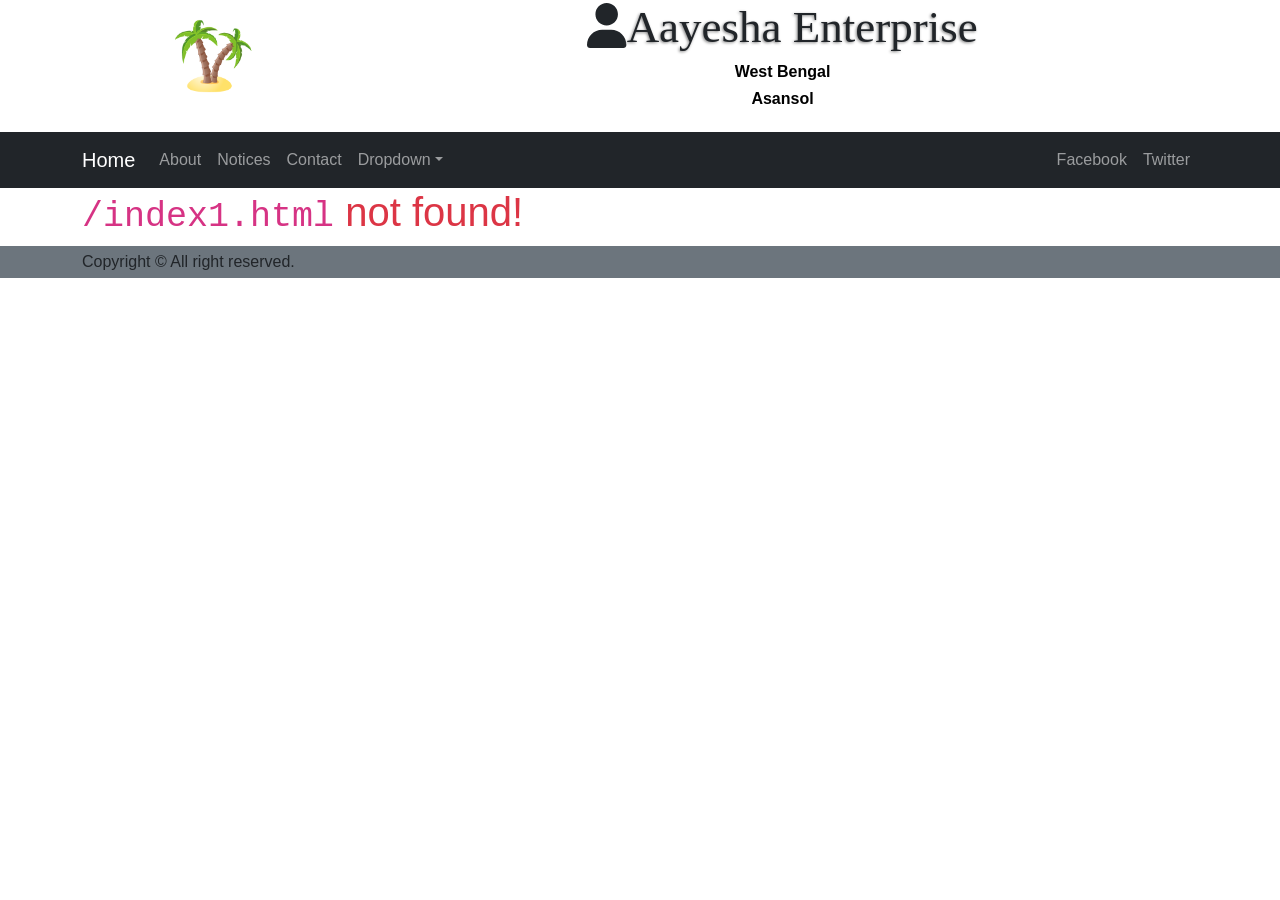
<file: index1.html>
<!doctype html><html lang="en"><head><meta charset="utf-8"/><link rel="icon" href="/aestree_logo.png"/><meta name="viewport" content="width=device-width,initial-scale=1"/><meta name="theme-color" content="#000000"/><meta name="description" content="Web site created using create-react-app"/><link rel="apple-touch-icon" href="/logo192.png"/><link rel="manifest" href="/manifest.json"/><title>Aestree - Aayesha Enterprise</title><link href="/static/css/2.c6f31499.chunk.css" rel="stylesheet"><link href="/static/css/main.71bc831f.chunk.css" rel="stylesheet"></head><body><noscript>You need to enable JavaScript to run this app.</noscript><div id="root"></div><script>!function(e){function r(r){for(var n,a,i=r[0],c=r[1],l=r[2],p=0,s=[];p<i.length;p++)a=i[p],Object.prototype.hasOwnProperty.call(o,a)&&o[a]&&s.push(o[a][0]),o[a]=0;for(n in c)Object.prototype.hasOwnProperty.call(c,n)&&(e[n]=c[n]);for(f&&f(r);s.length;)s.shift()();return u.push.apply(u,l||[]),t()}function t(){for(var e,r=0;r<u.length;r++){for(var t=u[r],n=!0,i=1;i<t.length;i++){var c=t[i];0!==o[c]&&(n=!1)}n&&(u.splice(r--,1),e=a(a.s=t[0]))}return e}var n={},o={1:0},u=[];function a(r){if(n[r])return n[r].exports;var t=n[r]={i:r,l:!1,exports:{}};return e[r].call(t.exports,t,t.exports,a),t.l=!0,t.exports}a.e=function(e){var r=[],t=o[e];if(0!==t)if(t)r.push(t[2]);else{var n=new Promise((function(r,n){t=o[e]=[r,n]}));r.push(t[2]=n);var u,i=document.createElement("script");i.charset="utf-8",i.timeout=120,a.nc&&i.setAttribute("nonce",a.nc),i.src=function(e){return a.p+"static/js/"+({}[e]||e)+"."+{3:"c6f4d9d3"}[e]+".chunk.js"}(e);var c=new Error;u=function(r){i.onerror=i.onload=null,clearTimeout(l);var t=o[e];if(0!==t){if(t){var n=r&&("load"===r.type?"missing":r.type),u=r&&r.target&&r.target.src;c.message="Loading chunk "+e+" failed.\n("+n+": "+u+")",c.name="ChunkLoadError",c.type=n,c.request=u,t[1](c)}o[e]=void 0}};var l=setTimeout((function(){u({type:"timeout",target:i})}),12e4);i.onerror=i.onload=u,document.head.appendChild(i)}return Promise.all(r)},a.m=e,a.c=n,a.d=function(e,r,t){a.o(e,r)||Object.defineProperty(e,r,{enumerable:!0,get:t})},a.r=function(e){"undefined"!=typeof Symbol&&Symbol.toStringTag&&Object.defineProperty(e,Symbol.toStringTag,{value:"Module"}),Object.defineProperty(e,"__esModule",{value:!0})},a.t=function(e,r){if(1&r&&(e=a(e)),8&r)return e;if(4&r&&"object"==typeof e&&e&&e.__esModule)return e;var t=Object.create(null);if(a.r(t),Object.defineProperty(t,"default",{enumerable:!0,value:e}),2&r&&"string"!=typeof e)for(var n in e)a.d(t,n,function(r){return e[r]}.bind(null,n));return t},a.n=function(e){var r=e&&e.__esModule?function(){return e.default}:function(){return e};return a.d(r,"a",r),r},a.o=function(e,r){return Object.prototype.hasOwnProperty.call(e,r)},a.p="/",a.oe=function(e){throw console.error(e),e};var i=this["webpackJsonpreact-router-app"]=this["webpackJsonpreact-router-app"]||[],c=i.push.bind(i);i.push=r,i=i.slice();for(var l=0;l<i.length;l++)r(i[l]);var f=c;t()}([])</script><script src="/static/js/2.296d469a.chunk.js"></script><script src="/static/js/main.53ccd9ae.chunk.js"></script></body></html>
</file>
<file: static/css/main.71bc831f.chunk.css>
body{margin:0;font-family:-apple-system,BlinkMacSystemFont,"Segoe UI","Roboto","Oxygen","Ubuntu","Cantarell","Fira Sans","Droid Sans","Helvetica Neue",sans-serif;-webkit-font-smoothing:antialiased;-moz-osx-font-smoothing:grayscale}code{font-family:source-code-pro,Menlo,Monaco,Consolas,"Courier New",monospace}.App{text-align:center}.App-logo{height:40vmin;pointer-events:none}@media (prefers-reduced-motion:no-preference){.App-logo{-webkit-animation:App-logo-spin 20s linear infinite;animation:App-logo-spin 20s linear infinite}}.App-header{background-color:#282c34;min-height:100vh;display:flex;flex-direction:column;align-items:center;justify-content:center;font-size:calc(10px + 2vmin);color:#fff}.App-link{color:#61dafb}@-webkit-keyframes App-logo-spin{0%{-webkit-transform:rotate(0deg);transform:rotate(0deg)}to{-webkit-transform:rotate(1turn);transform:rotate(1turn)}}@keyframes App-logo-spin{0%{-webkit-transform:rotate(0deg);transform:rotate(0deg)}to{-webkit-transform:rotate(1turn);transform:rotate(1turn)}}.line{position:absolute;bottom:0;transition:left .5s ease-in-out,width .5s .1s;height:3px;background-color:#00f;left:0;width:69px;pointer-events:none}
/*# sourceMappingURL=main.71bc831f.chunk.css.map */
</file>
<file: static/css/2.c6f31499.chunk.css>
@charset "UTF-8";/*!
 * Bootstrap v5.1.1 (https://getbootstrap.com/)
 * Copyright 2011-2021 The Bootstrap Authors
 * Copyright 2011-2021 Twitter, Inc.
 * Licensed under MIT (https://github.com/twbs/bootstrap/blob/main/LICENSE)
 */:root{--bs-blue:#0d6efd;--bs-indigo:#6610f2;--bs-purple:#6f42c1;--bs-pink:#d63384;--bs-red:#dc3545;--bs-orange:#fd7e14;--bs-yellow:#ffc107;--bs-green:#198754;--bs-teal:#20c997;--bs-cyan:#0dcaf0;--bs-white:#fff;--bs-gray:#6c757d;--bs-gray-dark:#343a40;--bs-gray-100:#f8f9fa;--bs-gray-200:#e9ecef;--bs-gray-300:#dee2e6;--bs-gray-400:#ced4da;--bs-gray-500:#adb5bd;--bs-gray-600:#6c757d;--bs-gray-700:#495057;--bs-gray-800:#343a40;--bs-gray-900:#212529;--bs-primary:#0d6efd;--bs-secondary:#6c757d;--bs-success:#198754;--bs-info:#0dcaf0;--bs-warning:#ffc107;--bs-danger:#dc3545;--bs-light:#f8f9fa;--bs-dark:#212529;--bs-primary-rgb:13,110,253;--bs-secondary-rgb:108,117,125;--bs-success-rgb:25,135,84;--bs-info-rgb:13,202,240;--bs-warning-rgb:255,193,7;--bs-danger-rgb:220,53,69;--bs-light-rgb:248,249,250;--bs-dark-rgb:33,37,41;--bs-white-rgb:255,255,255;--bs-black-rgb:0,0,0;--bs-body-color-rgb:33,37,41;--bs-body-bg-rgb:255,255,255;--bs-font-sans-serif:system-ui,-apple-system,"Segoe UI",Roboto,"Helvetica Neue",Arial,"Noto Sans","Liberation Sans",sans-serif,"Apple Color Emoji","Segoe UI Emoji","Segoe UI Symbol","Noto Color Emoji";--bs-font-monospace:SFMono-Regular,Menlo,Monaco,Consolas,"Liberation Mono","Courier New",monospace;--bs-gradient:linear-gradient(180deg,hsla(0,0%,100%,0.15),hsla(0,0%,100%,0));--bs-body-font-family:var(--bs-font-sans-serif);--bs-body-font-size:1rem;--bs-body-font-weight:400;--bs-body-line-height:1.5;--bs-body-color:#212529;--bs-body-bg:#fff}*,:after,:before{box-sizing:border-box}@media (prefers-reduced-motion:no-preference){:root{scroll-behavior:smooth}}body{margin:0;font-family:system-ui,-apple-system,"Segoe UI",Roboto,"Helvetica Neue",Arial,"Noto Sans","Liberation Sans",sans-serif,"Apple Color Emoji","Segoe UI Emoji","Segoe UI Symbol","Noto Color Emoji";font-family:var(--bs-body-font-family);font-size:1rem;font-size:var(--bs-body-font-size);font-weight:400;font-weight:var(--bs-body-font-weight);line-height:1.5;line-height:var(--bs-body-line-height);color:#212529;color:var(--bs-body-color);text-align:var(--bs-body-text-align);background-color:#fff;background-color:var(--bs-body-bg);-webkit-text-size-adjust:100%;-webkit-tap-highlight-color:transparent}hr{margin:1rem 0;color:inherit;background-color:currentColor;border:0;opacity:.25}hr:not([size]){height:1px}.h1,.h2,.h3,.h4,.h5,.h6,h1,h2,h3,h4,h5,h6{margin-top:0;margin-bottom:.5rem;font-weight:500;line-height:1.2}.h1,h1{font-size:calc(1.375rem + 1.5vw)}@media (min-width:1200px){.h1,h1{font-size:2.5rem}}.h2,h2{font-size:calc(1.325rem + .9vw)}@media (min-width:1200px){.h2,h2{font-size:2rem}}.h3,h3{font-size:calc(1.3rem + .6vw)}@media (min-width:1200px){.h3,h3{font-size:1.75rem}}.h4,h4{font-size:calc(1.275rem + .3vw)}@media (min-width:1200px){.h4,h4{font-size:1.5rem}}.h5,h5{font-size:1.25rem}.h6,h6{font-size:1rem}p{margin-top:0;margin-bottom:1rem}abbr[data-bs-original-title],abbr[title]{-webkit-text-decoration:underline dotted;text-decoration:underline dotted;cursor:help;-webkit-text-decoration-skip-ink:none;text-decoration-skip-ink:none}address{margin-bottom:1rem;font-style:normal;line-height:inherit}ol,ul{padding-left:2rem}dl,ol,ul{margin-top:0;margin-bottom:1rem}ol ol,ol ul,ul ol,ul ul{margin-bottom:0}dt{font-weight:700}dd{margin-bottom:.5rem;margin-left:0}blockquote{margin:0 0 1rem}b,strong{font-weight:bolder}.small,small{font-size:.875em}.mark,mark{padding:.2em;background-color:#fcf8e3}sub,sup{position:relative;font-size:.75em;line-height:0;vertical-align:baseline}sub{bottom:-.25em}sup{top:-.5em}a{color:#0d6efd;text-decoration:underline}a:hover{color:#0a58ca}a:not([href]):not([class]),a:not([href]):not([class]):hover{color:inherit;text-decoration:none}code,kbd,pre,samp{font-family:SFMono-Regular,Menlo,Monaco,Consolas,"Liberation Mono","Courier New",monospace;font-family:var(--bs-font-monospace);font-size:1em;direction:ltr;unicode-bidi:bidi-override}pre{display:block;margin-top:0;margin-bottom:1rem;overflow:auto;font-size:.875em}pre code{font-size:inherit;color:inherit;word-break:normal}code{font-size:.875em;color:#d63384;word-wrap:break-word}a>code{color:inherit}kbd{padding:.2rem .4rem;font-size:.875em;color:#fff;background-color:#212529;border-radius:.2rem}kbd kbd{padding:0;font-size:1em;font-weight:700}figure{margin:0 0 1rem}img,svg{vertical-align:middle}table{caption-side:bottom;border-collapse:collapse}caption{padding-top:.5rem;padding-bottom:.5rem;color:#6c757d;text-align:left}th{text-align:inherit;text-align:-webkit-match-parent}tbody,td,tfoot,th,thead,tr{border:0 solid;border-color:inherit}label{display:inline-block}button{border-radius:0}button:focus:not(:focus-visible){outline:0}button,input,optgroup,select,textarea{margin:0;font-family:inherit;font-size:inherit;line-height:inherit}button,select{text-transform:none}[role=button]{cursor:pointer}select{word-wrap:normal}select:disabled{opacity:1}[list]::-webkit-calendar-picker-indicator{display:none}[type=button],[type=reset],[type=submit],button{-webkit-appearance:button}[type=button]:not(:disabled),[type=reset]:not(:disabled),[type=submit]:not(:disabled),button:not(:disabled){cursor:pointer}::-moz-focus-inner{padding:0;border-style:none}textarea{resize:vertical}fieldset{min-width:0;padding:0;margin:0;border:0}legend{float:left;width:100%;padding:0;margin-bottom:.5rem;font-size:calc(1.275rem + .3vw);line-height:inherit}@media (min-width:1200px){legend{font-size:1.5rem}}legend+*{clear:left}::-webkit-datetime-edit-day-field,::-webkit-datetime-edit-fields-wrapper,::-webkit-datetime-edit-hour-field,::-webkit-datetime-edit-minute,::-webkit-datetime-edit-month-field,::-webkit-datetime-edit-text,::-webkit-datetime-edit-year-field{padding:0}::-webkit-inner-spin-button{height:auto}[type=search]{outline-offset:-2px;-webkit-appearance:textfield}::-webkit-search-decoration{-webkit-appearance:none}::-webkit-color-swatch-wrapper{padding:0}::file-selector-button{font:inherit}::-webkit-file-upload-button{font:inherit;-webkit-appearance:button}output{display:inline-block}iframe{border:0}summary{display:list-item;cursor:pointer}progress{vertical-align:baseline}[hidden]{display:none!important}.lead{font-size:1.25rem;font-weight:300}.display-1{font-size:calc(1.625rem + 4.5vw);font-weight:300;line-height:1.2}@media (min-width:1200px){.display-1{font-size:5rem}}.display-2{font-size:calc(1.575rem + 3.9vw);font-weight:300;line-height:1.2}@media (min-width:1200px){.display-2{font-size:4.5rem}}.display-3{font-size:calc(1.525rem + 3.3vw);font-weight:300;line-height:1.2}@media (min-width:1200px){.display-3{font-size:4rem}}.display-4{font-size:calc(1.475rem + 2.7vw);font-weight:300;line-height:1.2}@media (min-width:1200px){.display-4{font-size:3.5rem}}.display-5{font-size:calc(1.425rem + 2.1vw);font-weight:300;line-height:1.2}@media (min-width:1200px){.display-5{font-size:3rem}}.display-6{font-size:calc(1.375rem + 1.5vw);font-weight:300;line-height:1.2}@media (min-width:1200px){.display-6{font-size:2.5rem}}.list-inline,.list-unstyled{padding-left:0;list-style:none}.list-inline-item{display:inline-block}.list-inline-item:not(:last-child){margin-right:.5rem}.initialism{font-size:.875em;text-transform:uppercase}.blockquote{margin-bottom:1rem;font-size:1.25rem}.blockquote>:last-child{margin-bottom:0}.blockquote-footer{margin-top:-1rem;margin-bottom:1rem;font-size:.875em;color:#6c757d}.blockquote-footer:before{content:"— "}.img-fluid,.img-thumbnail{max-width:100%;height:auto}.img-thumbnail{padding:.25rem;background-color:#fff;border:1px solid #dee2e6;border-radius:.25rem}.figure{display:inline-block}.figure-img{margin-bottom:.5rem;line-height:1}.figure-caption{font-size:.875em;color:#6c757d}.container,.container-fluid,.container-lg,.container-md,.container-sm,.container-xl,.container-xxl{width:100%;padding-right:.75rem;padding-right:var(--bs-gutter-x,.75rem);padding-left:.75rem;padding-left:var(--bs-gutter-x,.75rem);margin-right:auto;margin-left:auto}@media (min-width:576px){.container,.container-sm{max-width:540px}}@media (min-width:768px){.container,.container-md,.container-sm{max-width:720px}}@media (min-width:992px){.container,.container-lg,.container-md,.container-sm{max-width:960px}}@media (min-width:1200px){.container,.container-lg,.container-md,.container-sm,.container-xl{max-width:1140px}}@media (min-width:1400px){.container,.container-lg,.container-md,.container-sm,.container-xl,.container-xxl{max-width:1320px}}.row{--bs-gutter-x:1.5rem;--bs-gutter-y:0;display:flex;flex-wrap:wrap;margin-top:calc(var(--bs-gutter-y)*-1);margin-right:calc(var(--bs-gutter-x)*-0.5);margin-left:calc(var(--bs-gutter-x)*-0.5)}.row>*{flex-shrink:0;width:100%;max-width:100%;padding-right:calc(var(--bs-gutter-x)*0.5);padding-left:calc(var(--bs-gutter-x)*0.5);margin-top:var(--bs-gutter-y)}.col{flex:1 0}.row-cols-auto>*{flex:0 0 auto;width:auto}.row-cols-1>*{flex:0 0 auto;width:100%}.row-cols-2>*{flex:0 0 auto;width:50%}.row-cols-3>*{flex:0 0 auto;width:33.3333333333%}.row-cols-4>*{flex:0 0 auto;width:25%}.row-cols-5>*{flex:0 0 auto;width:20%}.row-cols-6>*{flex:0 0 auto;width:16.6666666667%}.col-auto{flex:0 0 auto;width:auto}.col-1{flex:0 0 auto;width:8.33333333%}.col-2{flex:0 0 auto;width:16.66666667%}.col-3{flex:0 0 auto;width:25%}.col-4{flex:0 0 auto;width:33.33333333%}.col-5{flex:0 0 auto;width:41.66666667%}.col-6{flex:0 0 auto;width:50%}.col-7{flex:0 0 auto;width:58.33333333%}.col-8{flex:0 0 auto;width:66.66666667%}.col-9{flex:0 0 auto;width:75%}.col-10{flex:0 0 auto;width:83.33333333%}.col-11{flex:0 0 auto;width:91.66666667%}.col-12{flex:0 0 auto;width:100%}.offset-1{margin-left:8.33333333%}.offset-2{margin-left:16.66666667%}.offset-3{margin-left:25%}.offset-4{margin-left:33.33333333%}.offset-5{margin-left:41.66666667%}.offset-6{margin-left:50%}.offset-7{margin-left:58.33333333%}.offset-8{margin-left:66.66666667%}.offset-9{margin-left:75%}.offset-10{margin-left:83.33333333%}.offset-11{margin-left:91.66666667%}.g-0,.gx-0{--bs-gutter-x:0}.g-0,.gy-0{--bs-gutter-y:0}.g-1,.gx-1{--bs-gutter-x:0.25rem}.g-1,.gy-1{--bs-gutter-y:0.25rem}.g-2,.gx-2{--bs-gutter-x:0.5rem}.g-2,.gy-2{--bs-gutter-y:0.5rem}.g-3,.gx-3{--bs-gutter-x:1rem}.g-3,.gy-3{--bs-gutter-y:1rem}.g-4,.gx-4{--bs-gutter-x:1.5rem}.g-4,.gy-4{--bs-gutter-y:1.5rem}.g-5,.gx-5{--bs-gutter-x:3rem}.g-5,.gy-5{--bs-gutter-y:3rem}@media (min-width:576px){.col-sm{flex:1 0}.row-cols-sm-auto>*{flex:0 0 auto;width:auto}.row-cols-sm-1>*{flex:0 0 auto;width:100%}.row-cols-sm-2>*{flex:0 0 auto;width:50%}.row-cols-sm-3>*{flex:0 0 auto;width:33.3333333333%}.row-cols-sm-4>*{flex:0 0 auto;width:25%}.row-cols-sm-5>*{flex:0 0 auto;width:20%}.row-cols-sm-6>*{flex:0 0 auto;width:16.6666666667%}.col-sm-auto{flex:0 0 auto;width:auto}.col-sm-1{flex:0 0 auto;width:8.33333333%}.col-sm-2{flex:0 0 auto;width:16.66666667%}.col-sm-3{flex:0 0 auto;width:25%}.col-sm-4{flex:0 0 auto;width:33.33333333%}.col-sm-5{flex:0 0 auto;width:41.66666667%}.col-sm-6{flex:0 0 auto;width:50%}.col-sm-7{flex:0 0 auto;width:58.33333333%}.col-sm-8{flex:0 0 auto;width:66.66666667%}.col-sm-9{flex:0 0 auto;width:75%}.col-sm-10{flex:0 0 auto;width:83.33333333%}.col-sm-11{flex:0 0 auto;width:91.66666667%}.col-sm-12{flex:0 0 auto;width:100%}.offset-sm-0{margin-left:0}.offset-sm-1{margin-left:8.33333333%}.offset-sm-2{margin-left:16.66666667%}.offset-sm-3{margin-left:25%}.offset-sm-4{margin-left:33.33333333%}.offset-sm-5{margin-left:41.66666667%}.offset-sm-6{margin-left:50%}.offset-sm-7{margin-left:58.33333333%}.offset-sm-8{margin-left:66.66666667%}.offset-sm-9{margin-left:75%}.offset-sm-10{margin-left:83.33333333%}.offset-sm-11{margin-left:91.66666667%}.g-sm-0,.gx-sm-0{--bs-gutter-x:0}.g-sm-0,.gy-sm-0{--bs-gutter-y:0}.g-sm-1,.gx-sm-1{--bs-gutter-x:0.25rem}.g-sm-1,.gy-sm-1{--bs-gutter-y:0.25rem}.g-sm-2,.gx-sm-2{--bs-gutter-x:0.5rem}.g-sm-2,.gy-sm-2{--bs-gutter-y:0.5rem}.g-sm-3,.gx-sm-3{--bs-gutter-x:1rem}.g-sm-3,.gy-sm-3{--bs-gutter-y:1rem}.g-sm-4,.gx-sm-4{--bs-gutter-x:1.5rem}.g-sm-4,.gy-sm-4{--bs-gutter-y:1.5rem}.g-sm-5,.gx-sm-5{--bs-gutter-x:3rem}.g-sm-5,.gy-sm-5{--bs-gutter-y:3rem}}@media (min-width:768px){.col-md{flex:1 0}.row-cols-md-auto>*{flex:0 0 auto;width:auto}.row-cols-md-1>*{flex:0 0 auto;width:100%}.row-cols-md-2>*{flex:0 0 auto;width:50%}.row-cols-md-3>*{flex:0 0 auto;width:33.3333333333%}.row-cols-md-4>*{flex:0 0 auto;width:25%}.row-cols-md-5>*{flex:0 0 auto;width:20%}.row-cols-md-6>*{flex:0 0 auto;width:16.6666666667%}.col-md-auto{flex:0 0 auto;width:auto}.col-md-1{flex:0 0 auto;width:8.33333333%}.col-md-2{flex:0 0 auto;width:16.66666667%}.col-md-3{flex:0 0 auto;width:25%}.col-md-4{flex:0 0 auto;width:33.33333333%}.col-md-5{flex:0 0 auto;width:41.66666667%}.col-md-6{flex:0 0 auto;width:50%}.col-md-7{flex:0 0 auto;width:58.33333333%}.col-md-8{flex:0 0 auto;width:66.66666667%}.col-md-9{flex:0 0 auto;width:75%}.col-md-10{flex:0 0 auto;width:83.33333333%}.col-md-11{flex:0 0 auto;width:91.66666667%}.col-md-12{flex:0 0 auto;width:100%}.offset-md-0{margin-left:0}.offset-md-1{margin-left:8.33333333%}.offset-md-2{margin-left:16.66666667%}.offset-md-3{margin-left:25%}.offset-md-4{margin-left:33.33333333%}.offset-md-5{margin-left:41.66666667%}.offset-md-6{margin-left:50%}.offset-md-7{margin-left:58.33333333%}.offset-md-8{margin-left:66.66666667%}.offset-md-9{margin-left:75%}.offset-md-10{margin-left:83.33333333%}.offset-md-11{margin-left:91.66666667%}.g-md-0,.gx-md-0{--bs-gutter-x:0}.g-md-0,.gy-md-0{--bs-gutter-y:0}.g-md-1,.gx-md-1{--bs-gutter-x:0.25rem}.g-md-1,.gy-md-1{--bs-gutter-y:0.25rem}.g-md-2,.gx-md-2{--bs-gutter-x:0.5rem}.g-md-2,.gy-md-2{--bs-gutter-y:0.5rem}.g-md-3,.gx-md-3{--bs-gutter-x:1rem}.g-md-3,.gy-md-3{--bs-gutter-y:1rem}.g-md-4,.gx-md-4{--bs-gutter-x:1.5rem}.g-md-4,.gy-md-4{--bs-gutter-y:1.5rem}.g-md-5,.gx-md-5{--bs-gutter-x:3rem}.g-md-5,.gy-md-5{--bs-gutter-y:3rem}}@media (min-width:992px){.col-lg{flex:1 0}.row-cols-lg-auto>*{flex:0 0 auto;width:auto}.row-cols-lg-1>*{flex:0 0 auto;width:100%}.row-cols-lg-2>*{flex:0 0 auto;width:50%}.row-cols-lg-3>*{flex:0 0 auto;width:33.3333333333%}.row-cols-lg-4>*{flex:0 0 auto;width:25%}.row-cols-lg-5>*{flex:0 0 auto;width:20%}.row-cols-lg-6>*{flex:0 0 auto;width:16.6666666667%}.col-lg-auto{flex:0 0 auto;width:auto}.col-lg-1{flex:0 0 auto;width:8.33333333%}.col-lg-2{flex:0 0 auto;width:16.66666667%}.col-lg-3{flex:0 0 auto;width:25%}.col-lg-4{flex:0 0 auto;width:33.33333333%}.col-lg-5{flex:0 0 auto;width:41.66666667%}.col-lg-6{flex:0 0 auto;width:50%}.col-lg-7{flex:0 0 auto;width:58.33333333%}.col-lg-8{flex:0 0 auto;width:66.66666667%}.col-lg-9{flex:0 0 auto;width:75%}.col-lg-10{flex:0 0 auto;width:83.33333333%}.col-lg-11{flex:0 0 auto;width:91.66666667%}.col-lg-12{flex:0 0 auto;width:100%}.offset-lg-0{margin-left:0}.offset-lg-1{margin-left:8.33333333%}.offset-lg-2{margin-left:16.66666667%}.offset-lg-3{margin-left:25%}.offset-lg-4{margin-left:33.33333333%}.offset-lg-5{margin-left:41.66666667%}.offset-lg-6{margin-left:50%}.offset-lg-7{margin-left:58.33333333%}.offset-lg-8{margin-left:66.66666667%}.offset-lg-9{margin-left:75%}.offset-lg-10{margin-left:83.33333333%}.offset-lg-11{margin-left:91.66666667%}.g-lg-0,.gx-lg-0{--bs-gutter-x:0}.g-lg-0,.gy-lg-0{--bs-gutter-y:0}.g-lg-1,.gx-lg-1{--bs-gutter-x:0.25rem}.g-lg-1,.gy-lg-1{--bs-gutter-y:0.25rem}.g-lg-2,.gx-lg-2{--bs-gutter-x:0.5rem}.g-lg-2,.gy-lg-2{--bs-gutter-y:0.5rem}.g-lg-3,.gx-lg-3{--bs-gutter-x:1rem}.g-lg-3,.gy-lg-3{--bs-gutter-y:1rem}.g-lg-4,.gx-lg-4{--bs-gutter-x:1.5rem}.g-lg-4,.gy-lg-4{--bs-gutter-y:1.5rem}.g-lg-5,.gx-lg-5{--bs-gutter-x:3rem}.g-lg-5,.gy-lg-5{--bs-gutter-y:3rem}}@media (min-width:1200px){.col-xl{flex:1 0}.row-cols-xl-auto>*{flex:0 0 auto;width:auto}.row-cols-xl-1>*{flex:0 0 auto;width:100%}.row-cols-xl-2>*{flex:0 0 auto;width:50%}.row-cols-xl-3>*{flex:0 0 auto;width:33.3333333333%}.row-cols-xl-4>*{flex:0 0 auto;width:25%}.row-cols-xl-5>*{flex:0 0 auto;width:20%}.row-cols-xl-6>*{flex:0 0 auto;width:16.6666666667%}.col-xl-auto{flex:0 0 auto;width:auto}.col-xl-1{flex:0 0 auto;width:8.33333333%}.col-xl-2{flex:0 0 auto;width:16.66666667%}.col-xl-3{flex:0 0 auto;width:25%}.col-xl-4{flex:0 0 auto;width:33.33333333%}.col-xl-5{flex:0 0 auto;width:41.66666667%}.col-xl-6{flex:0 0 auto;width:50%}.col-xl-7{flex:0 0 auto;width:58.33333333%}.col-xl-8{flex:0 0 auto;width:66.66666667%}.col-xl-9{flex:0 0 auto;width:75%}.col-xl-10{flex:0 0 auto;width:83.33333333%}.col-xl-11{flex:0 0 auto;width:91.66666667%}.col-xl-12{flex:0 0 auto;width:100%}.offset-xl-0{margin-left:0}.offset-xl-1{margin-left:8.33333333%}.offset-xl-2{margin-left:16.66666667%}.offset-xl-3{margin-left:25%}.offset-xl-4{margin-left:33.33333333%}.offset-xl-5{margin-left:41.66666667%}.offset-xl-6{margin-left:50%}.offset-xl-7{margin-left:58.33333333%}.offset-xl-8{margin-left:66.66666667%}.offset-xl-9{margin-left:75%}.offset-xl-10{margin-left:83.33333333%}.offset-xl-11{margin-left:91.66666667%}.g-xl-0,.gx-xl-0{--bs-gutter-x:0}.g-xl-0,.gy-xl-0{--bs-gutter-y:0}.g-xl-1,.gx-xl-1{--bs-gutter-x:0.25rem}.g-xl-1,.gy-xl-1{--bs-gutter-y:0.25rem}.g-xl-2,.gx-xl-2{--bs-gutter-x:0.5rem}.g-xl-2,.gy-xl-2{--bs-gutter-y:0.5rem}.g-xl-3,.gx-xl-3{--bs-gutter-x:1rem}.g-xl-3,.gy-xl-3{--bs-gutter-y:1rem}.g-xl-4,.gx-xl-4{--bs-gutter-x:1.5rem}.g-xl-4,.gy-xl-4{--bs-gutter-y:1.5rem}.g-xl-5,.gx-xl-5{--bs-gutter-x:3rem}.g-xl-5,.gy-xl-5{--bs-gutter-y:3rem}}@media (min-width:1400px){.col-xxl{flex:1 0}.row-cols-xxl-auto>*{flex:0 0 auto;width:auto}.row-cols-xxl-1>*{flex:0 0 auto;width:100%}.row-cols-xxl-2>*{flex:0 0 auto;width:50%}.row-cols-xxl-3>*{flex:0 0 auto;width:33.3333333333%}.row-cols-xxl-4>*{flex:0 0 auto;width:25%}.row-cols-xxl-5>*{flex:0 0 auto;width:20%}.row-cols-xxl-6>*{flex:0 0 auto;width:16.6666666667%}.col-xxl-auto{flex:0 0 auto;width:auto}.col-xxl-1{flex:0 0 auto;width:8.33333333%}.col-xxl-2{flex:0 0 auto;width:16.66666667%}.col-xxl-3{flex:0 0 auto;width:25%}.col-xxl-4{flex:0 0 auto;width:33.33333333%}.col-xxl-5{flex:0 0 auto;width:41.66666667%}.col-xxl-6{flex:0 0 auto;width:50%}.col-xxl-7{flex:0 0 auto;width:58.33333333%}.col-xxl-8{flex:0 0 auto;width:66.66666667%}.col-xxl-9{flex:0 0 auto;width:75%}.col-xxl-10{flex:0 0 auto;width:83.33333333%}.col-xxl-11{flex:0 0 auto;width:91.66666667%}.col-xxl-12{flex:0 0 auto;width:100%}.offset-xxl-0{margin-left:0}.offset-xxl-1{margin-left:8.33333333%}.offset-xxl-2{margin-left:16.66666667%}.offset-xxl-3{margin-left:25%}.offset-xxl-4{margin-left:33.33333333%}.offset-xxl-5{margin-left:41.66666667%}.offset-xxl-6{margin-left:50%}.offset-xxl-7{margin-left:58.33333333%}.offset-xxl-8{margin-left:66.66666667%}.offset-xxl-9{margin-left:75%}.offset-xxl-10{margin-left:83.33333333%}.offset-xxl-11{margin-left:91.66666667%}.g-xxl-0,.gx-xxl-0{--bs-gutter-x:0}.g-xxl-0,.gy-xxl-0{--bs-gutter-y:0}.g-xxl-1,.gx-xxl-1{--bs-gutter-x:0.25rem}.g-xxl-1,.gy-xxl-1{--bs-gutter-y:0.25rem}.g-xxl-2,.gx-xxl-2{--bs-gutter-x:0.5rem}.g-xxl-2,.gy-xxl-2{--bs-gutter-y:0.5rem}.g-xxl-3,.gx-xxl-3{--bs-gutter-x:1rem}.g-xxl-3,.gy-xxl-3{--bs-gutter-y:1rem}.g-xxl-4,.gx-xxl-4{--bs-gutter-x:1.5rem}.g-xxl-4,.gy-xxl-4{--bs-gutter-y:1.5rem}.g-xxl-5,.gx-xxl-5{--bs-gutter-x:3rem}.g-xxl-5,.gy-xxl-5{--bs-gutter-y:3rem}}.table{--bs-table-bg:transparent;--bs-table-accent-bg:transparent;--bs-table-striped-color:#212529;--bs-table-striped-bg:rgba(0,0,0,0.05);--bs-table-active-color:#212529;--bs-table-active-bg:rgba(0,0,0,0.1);--bs-table-hover-color:#212529;--bs-table-hover-bg:rgba(0,0,0,0.075);width:100%;margin-bottom:1rem;color:#212529;vertical-align:top;border-color:#dee2e6}.table>:not(caption)>*>*{padding:.5rem;background-color:var(--bs-table-bg);border-bottom-width:1px;box-shadow:inset 0 0 0 9999px var(--bs-table-accent-bg)}.table>tbody{vertical-align:inherit}.table>thead{vertical-align:bottom}.table>:not(:last-child)>:last-child>*{border-bottom-color:currentColor}.caption-top{caption-side:top}.table-sm>:not(caption)>*>*{padding:.25rem}.table-bordered>:not(caption)>*{border-width:1px 0}.table-bordered>:not(caption)>*>*{border-width:0 1px}.table-borderless>:not(caption)>*>*{border-bottom-width:0}.table-striped>tbody>tr:nth-of-type(odd){--bs-table-accent-bg:var(--bs-table-striped-bg);color:var(--bs-table-striped-color)}.table-active{--bs-table-accent-bg:var(--bs-table-active-bg);color:var(--bs-table-active-color)}.table-hover>tbody>tr:hover{--bs-table-accent-bg:var(--bs-table-hover-bg);color:var(--bs-table-hover-color)}.table-primary{--bs-table-bg:#cfe2ff;--bs-table-striped-bg:#c5d7f2;--bs-table-striped-color:#000;--bs-table-active-bg:#bacbe6;--bs-table-active-color:#000;--bs-table-hover-bg:#bfd1ec;--bs-table-hover-color:#000;color:#000;border-color:#bacbe6}.table-secondary{--bs-table-bg:#e2e3e5;--bs-table-striped-bg:#d7d8da;--bs-table-striped-color:#000;--bs-table-active-bg:#cbccce;--bs-table-active-color:#000;--bs-table-hover-bg:#d1d2d4;--bs-table-hover-color:#000;color:#000;border-color:#cbccce}.table-success{--bs-table-bg:#d1e7dd;--bs-table-striped-bg:#c7dbd2;--bs-table-striped-color:#000;--bs-table-active-bg:#bcd0c7;--bs-table-active-color:#000;--bs-table-hover-bg:#c1d6cc;--bs-table-hover-color:#000;color:#000;border-color:#bcd0c7}.table-info{--bs-table-bg:#cff4fc;--bs-table-striped-bg:#c5e8ef;--bs-table-striped-color:#000;--bs-table-active-bg:#badce3;--bs-table-active-color:#000;--bs-table-hover-bg:#bfe2e9;--bs-table-hover-color:#000;color:#000;border-color:#badce3}.table-warning{--bs-table-bg:#fff3cd;--bs-table-striped-bg:#f2e7c3;--bs-table-striped-color:#000;--bs-table-active-bg:#e6dbb9;--bs-table-active-color:#000;--bs-table-hover-bg:#ece1be;--bs-table-hover-color:#000;color:#000;border-color:#e6dbb9}.table-danger{--bs-table-bg:#f8d7da;--bs-table-striped-bg:#eccccf;--bs-table-striped-color:#000;--bs-table-active-bg:#dfc2c4;--bs-table-active-color:#000;--bs-table-hover-bg:#e5c7ca;--bs-table-hover-color:#000;color:#000;border-color:#dfc2c4}.table-light{--bs-table-bg:#f8f9fa;--bs-table-striped-bg:#ecedee;--bs-table-striped-color:#000;--bs-table-active-bg:#dfe0e1;--bs-table-active-color:#000;--bs-table-hover-bg:#e5e6e7;--bs-table-hover-color:#000;color:#000;border-color:#dfe0e1}.table-dark{--bs-table-bg:#212529;--bs-table-striped-bg:#2c3034;--bs-table-striped-color:#fff;--bs-table-active-bg:#373b3e;--bs-table-active-color:#fff;--bs-table-hover-bg:#323539;--bs-table-hover-color:#fff;color:#fff;border-color:#373b3e}.table-responsive{overflow-x:auto;-webkit-overflow-scrolling:touch}@media (max-width:575.98px){.table-responsive-sm{overflow-x:auto;-webkit-overflow-scrolling:touch}}@media (max-width:767.98px){.table-responsive-md{overflow-x:auto;-webkit-overflow-scrolling:touch}}@media (max-width:991.98px){.table-responsive-lg{overflow-x:auto;-webkit-overflow-scrolling:touch}}@media (max-width:1199.98px){.table-responsive-xl{overflow-x:auto;-webkit-overflow-scrolling:touch}}@media (max-width:1399.98px){.table-responsive-xxl{overflow-x:auto;-webkit-overflow-scrolling:touch}}.form-label{margin-bottom:.5rem}.col-form-label{padding-top:calc(.375rem + 1px);padding-bottom:calc(.375rem + 1px);margin-bottom:0;font-size:inherit;line-height:1.5}.col-form-label-lg{padding-top:calc(.5rem + 1px);padding-bottom:calc(.5rem + 1px);font-size:1.25rem}.col-form-label-sm{padding-top:calc(.25rem + 1px);padding-bottom:calc(.25rem + 1px);font-size:.875rem}.form-text{margin-top:.25rem;font-size:.875em;color:#6c757d}.form-control{display:block;width:100%;padding:.375rem .75rem;font-size:1rem;font-weight:400;line-height:1.5;color:#212529;background-color:#fff;background-clip:padding-box;border:1px solid #ced4da;-webkit-appearance:none;appearance:none;border-radius:.25rem;transition:border-color .15s ease-in-out,box-shadow .15s ease-in-out}@media (prefers-reduced-motion:reduce){.form-control{transition:none}}.form-control[type=file]{overflow:hidden}.form-control[type=file]:not(:disabled):not([readonly]){cursor:pointer}.form-control:focus{color:#212529;background-color:#fff;border-color:#86b7fe;outline:0;box-shadow:0 0 0 .25rem rgba(13,110,253,.25)}.form-control::-webkit-date-and-time-value{height:1.5em}.form-control::-webkit-input-placeholder{color:#6c757d;opacity:1}.form-control:-ms-input-placeholder{color:#6c757d;opacity:1}.form-control::placeholder{color:#6c757d;opacity:1}.form-control:disabled,.form-control[readonly]{background-color:#e9ecef;opacity:1}.form-control::file-selector-button{padding:.375rem .75rem;margin:-.375rem -.75rem;-webkit-margin-end:.75rem;margin-inline-end:.75rem;color:#212529;background-color:#e9ecef;pointer-events:none;border:0 solid;border-color:inherit;border-inline-end-width:1px;border-radius:0;transition:color .15s ease-in-out,background-color .15s ease-in-out,border-color .15s ease-in-out,box-shadow .15s ease-in-out}@media (prefers-reduced-motion:reduce){.form-control::file-selector-button{transition:none}}.form-control:hover:not(:disabled):not([readonly])::file-selector-button{background-color:#dde0e3}.form-control::-webkit-file-upload-button{padding:.375rem .75rem;margin:-.375rem -.75rem;-webkit-margin-end:.75rem;margin-inline-end:.75rem;color:#212529;background-color:#e9ecef;pointer-events:none;border:0 solid;border-color:inherit;border-inline-end-width:1px;border-radius:0;-webkit-transition:color .15s ease-in-out,background-color .15s ease-in-out,border-color .15s ease-in-out,box-shadow .15s ease-in-out;transition:color .15s ease-in-out,background-color .15s ease-in-out,border-color .15s ease-in-out,box-shadow .15s ease-in-out}@media (prefers-reduced-motion:reduce){.form-control::-webkit-file-upload-button{-webkit-transition:none;transition:none}}.form-control:hover:not(:disabled):not([readonly])::-webkit-file-upload-button{background-color:#dde0e3}.form-control-plaintext{display:block;width:100%;padding:.375rem 0;margin-bottom:0;line-height:1.5;color:#212529;background-color:transparent;border:solid transparent;border-width:1px 0}.form-control-plaintext.form-control-lg,.form-control-plaintext.form-control-sm{padding-right:0;padding-left:0}.form-control-sm{min-height:calc(1.5em + .5rem + 2px);padding:.25rem .5rem;font-size:.875rem;border-radius:.2rem}.form-control-sm::file-selector-button{padding:.25rem .5rem;margin:-.25rem -.5rem;-webkit-margin-end:.5rem;margin-inline-end:.5rem}.form-control-sm::-webkit-file-upload-button{padding:.25rem .5rem;margin:-.25rem -.5rem;-webkit-margin-end:.5rem;margin-inline-end:.5rem}.form-control-lg{min-height:calc(1.5em + 1rem + 2px);padding:.5rem 1rem;font-size:1.25rem;border-radius:.3rem}.form-control-lg::file-selector-button{padding:.5rem 1rem;margin:-.5rem -1rem;-webkit-margin-end:1rem;margin-inline-end:1rem}.form-control-lg::-webkit-file-upload-button{padding:.5rem 1rem;margin:-.5rem -1rem;-webkit-margin-end:1rem;margin-inline-end:1rem}textarea.form-control{min-height:calc(1.5em + .75rem + 2px)}textarea.form-control-sm{min-height:calc(1.5em + .5rem + 2px)}textarea.form-control-lg{min-height:calc(1.5em + 1rem + 2px)}.form-control-color{width:3rem;height:auto;padding:.375rem}.form-control-color:not(:disabled):not([readonly]){cursor:pointer}.form-control-color::-moz-color-swatch{height:1.5em;border-radius:.25rem}.form-control-color::-webkit-color-swatch{height:1.5em;border-radius:.25rem}.form-select{display:block;width:100%;padding:.375rem 2.25rem .375rem .75rem;-moz-padding-start:calc(.75rem - 3px);font-size:1rem;font-weight:400;line-height:1.5;color:#212529;background-color:#fff;background-image:url("data:image/svg+xml;charset=utf-8,%3Csvg xmlns='http://www.w3.org/2000/svg' viewBox='0 0 16 16'%3E%3Cpath fill='none' stroke='%23343a40' stroke-linecap='round' stroke-linejoin='round' stroke-width='2' d='M2 5l6 6 6-6'/%3E%3C/svg%3E");background-repeat:no-repeat;background-position:right .75rem center;background-size:16px 12px;border:1px solid #ced4da;border-radius:.25rem;transition:border-color .15s ease-in-out,box-shadow .15s ease-in-out;-webkit-appearance:none;appearance:none}@media (prefers-reduced-motion:reduce){.form-select{transition:none}}.form-select:focus{border-color:#86b7fe;outline:0;box-shadow:0 0 0 .25rem rgba(13,110,253,.25)}.form-select[multiple],.form-select[size]:not([size="1"]){padding-right:.75rem;background-image:none}.form-select:disabled{background-color:#e9ecef}.form-select:-moz-focusring{color:transparent;text-shadow:0 0 0 #212529}.form-select-sm{padding-top:.25rem;padding-bottom:.25rem;padding-left:.5rem;font-size:.875rem}.form-select-lg{padding-top:.5rem;padding-bottom:.5rem;padding-left:1rem;font-size:1.25rem}.form-check{display:block;min-height:1.5rem;padding-left:1.5em;margin-bottom:.125rem}.form-check .form-check-input{float:left;margin-left:-1.5em}.form-check-input{width:1em;height:1em;margin-top:.25em;vertical-align:top;background-color:#fff;background-repeat:no-repeat;background-position:50%;background-size:contain;border:1px solid rgba(0,0,0,.25);-webkit-appearance:none;appearance:none;-webkit-print-color-adjust:exact;color-adjust:exact}.form-check-input[type=checkbox]{border-radius:.25em}.form-check-input[type=radio]{border-radius:50%}.form-check-input:active{-webkit-filter:brightness(90%);filter:brightness(90%)}.form-check-input:focus{border-color:#86b7fe;outline:0;box-shadow:0 0 0 .25rem rgba(13,110,253,.25)}.form-check-input:checked{background-color:#0d6efd;border-color:#0d6efd}.form-check-input:checked[type=checkbox]{background-image:url("data:image/svg+xml;charset=utf-8,%3Csvg xmlns='http://www.w3.org/2000/svg' viewBox='0 0 20 20'%3E%3Cpath fill='none' stroke='%23fff' stroke-linecap='round' stroke-linejoin='round' stroke-width='3' d='M6 10l3 3 6-6'/%3E%3C/svg%3E")}.form-check-input:checked[type=radio]{background-image:url("data:image/svg+xml;charset=utf-8,%3Csvg xmlns='http://www.w3.org/2000/svg' viewBox='-4 -4 8 8'%3E%3Ccircle r='2' fill='%23fff'/%3E%3C/svg%3E")}.form-check-input[type=checkbox]:indeterminate{background-color:#0d6efd;border-color:#0d6efd;background-image:url("data:image/svg+xml;charset=utf-8,%3Csvg xmlns='http://www.w3.org/2000/svg' viewBox='0 0 20 20'%3E%3Cpath fill='none' stroke='%23fff' stroke-linecap='round' stroke-linejoin='round' stroke-width='3' d='M6 10h8'/%3E%3C/svg%3E")}.form-check-input:disabled{pointer-events:none;-webkit-filter:none;filter:none;opacity:.5}.form-check-input:disabled~.form-check-label,.form-check-input[disabled]~.form-check-label{opacity:.5}.form-switch{padding-left:2.5em}.form-switch .form-check-input{width:2em;margin-left:-2.5em;background-image:url("data:image/svg+xml;charset=utf-8,%3Csvg xmlns='http://www.w3.org/2000/svg' viewBox='-4 -4 8 8'%3E%3Ccircle r='3' fill='rgba(0, 0, 0, 0.25)'/%3E%3C/svg%3E");background-position:0;border-radius:2em;transition:background-position .15s ease-in-out}@media (prefers-reduced-motion:reduce){.form-switch .form-check-input{transition:none}}.form-switch .form-check-input:focus{background-image:url("data:image/svg+xml;charset=utf-8,%3Csvg xmlns='http://www.w3.org/2000/svg' viewBox='-4 -4 8 8'%3E%3Ccircle r='3' fill='%2386b7fe'/%3E%3C/svg%3E")}.form-switch .form-check-input:checked{background-position:100%;background-image:url("data:image/svg+xml;charset=utf-8,%3Csvg xmlns='http://www.w3.org/2000/svg' viewBox='-4 -4 8 8'%3E%3Ccircle r='3' fill='%23fff'/%3E%3C/svg%3E")}.form-check-inline{display:inline-block;margin-right:1rem}.btn-check{position:absolute;clip:rect(0,0,0,0);pointer-events:none}.btn-check:disabled+.btn,.btn-check[disabled]+.btn{pointer-events:none;-webkit-filter:none;filter:none;opacity:.65}.form-range{width:100%;height:1.5rem;padding:0;background-color:transparent;-webkit-appearance:none;appearance:none}.form-range:focus{outline:0}.form-range:focus::-webkit-slider-thumb{box-shadow:0 0 0 1px #fff,0 0 0 .25rem rgba(13,110,253,.25)}.form-range:focus::-moz-range-thumb{box-shadow:0 0 0 1px #fff,0 0 0 .25rem rgba(13,110,253,.25)}.form-range::-moz-focus-outer{border:0}.form-range::-webkit-slider-thumb{width:1rem;height:1rem;margin-top:-.25rem;background-color:#0d6efd;border:0;border-radius:1rem;-webkit-transition:background-color .15s ease-in-out,border-color .15s ease-in-out,box-shadow .15s ease-in-out;transition:background-color .15s ease-in-out,border-color .15s ease-in-out,box-shadow .15s ease-in-out;-webkit-appearance:none;appearance:none}@media (prefers-reduced-motion:reduce){.form-range::-webkit-slider-thumb{-webkit-transition:none;transition:none}}.form-range::-webkit-slider-thumb:active{background-color:#b6d4fe}.form-range::-webkit-slider-runnable-track{width:100%;height:.5rem;color:transparent;cursor:pointer;background-color:#dee2e6;border-color:transparent;border-radius:1rem}.form-range::-moz-range-thumb{width:1rem;height:1rem;background-color:#0d6efd;border:0;border-radius:1rem;-moz-transition:background-color .15s ease-in-out,border-color .15s ease-in-out,box-shadow .15s ease-in-out;transition:background-color .15s ease-in-out,border-color .15s ease-in-out,box-shadow .15s ease-in-out;appearance:none}@media (prefers-reduced-motion:reduce){.form-range::-moz-range-thumb{-moz-transition:none;transition:none}}.form-range::-moz-range-thumb:active{background-color:#b6d4fe}.form-range::-moz-range-track{width:100%;height:.5rem;color:transparent;cursor:pointer;background-color:#dee2e6;border-color:transparent;border-radius:1rem}.form-range:disabled{pointer-events:none}.form-range:disabled::-webkit-slider-thumb{background-color:#adb5bd}.form-range:disabled::-moz-range-thumb{background-color:#adb5bd}.form-floating{position:relative}.form-floating>.form-control,.form-floating>.form-select{height:calc(3.5rem + 2px);line-height:1.25}.form-floating>label{position:absolute;top:0;left:0;height:100%;padding:1rem .75rem;pointer-events:none;border:1px solid transparent;-webkit-transform-origin:0 0;transform-origin:0 0;transition:opacity .1s ease-in-out,-webkit-transform .1s ease-in-out;transition:opacity .1s ease-in-out,transform .1s ease-in-out;transition:opacity .1s ease-in-out,transform .1s ease-in-out,-webkit-transform .1s ease-in-out}@media (prefers-reduced-motion:reduce){.form-floating>label{transition:none}}.form-floating>.form-control{padding:1rem .75rem}.form-floating>.form-control::-webkit-input-placeholder{color:transparent}.form-floating>.form-control:-ms-input-placeholder{color:transparent}.form-floating>.form-control::placeholder{color:transparent}.form-floating>.form-control:not(:-ms-input-placeholder){padding-top:1.625rem;padding-bottom:.625rem}.form-floating>.form-control:focus,.form-floating>.form-control:not(:placeholder-shown){padding-top:1.625rem;padding-bottom:.625rem}.form-floating>.form-control:-webkit-autofill{padding-top:1.625rem;padding-bottom:.625rem}.form-floating>.form-select{padding-top:1.625rem;padding-bottom:.625rem}.form-floating>.form-control:not(:-ms-input-placeholder)~label{opacity:.65;transform:scale(.85) translateY(-.5rem) translateX(.15rem)}.form-floating>.form-control:focus~label,.form-floating>.form-control:not(:placeholder-shown)~label,.form-floating>.form-select~label{opacity:.65;-webkit-transform:scale(.85) translateY(-.5rem) translateX(.15rem);transform:scale(.85) translateY(-.5rem) translateX(.15rem)}.form-floating>.form-control:-webkit-autofill~label{opacity:.65;-webkit-transform:scale(.85) translateY(-.5rem) translateX(.15rem);transform:scale(.85) translateY(-.5rem) translateX(.15rem)}.input-group{position:relative;display:flex;flex-wrap:wrap;align-items:stretch;width:100%}.input-group>.form-control,.input-group>.form-select{position:relative;flex:1 1 auto;width:1%;min-width:0}.input-group>.form-control:focus,.input-group>.form-select:focus{z-index:3}.input-group .btn{position:relative;z-index:2}.input-group .btn:focus{z-index:3}.input-group-text{display:flex;align-items:center;padding:.375rem .75rem;font-size:1rem;font-weight:400;line-height:1.5;color:#212529;text-align:center;white-space:nowrap;background-color:#e9ecef;border:1px solid #ced4da;border-radius:.25rem}.input-group-lg>.btn,.input-group-lg>.form-control,.input-group-lg>.form-select,.input-group-lg>.input-group-text{padding:.5rem 1rem;font-size:1.25rem;border-radius:.3rem}.input-group-sm>.btn,.input-group-sm>.form-control,.input-group-sm>.form-select,.input-group-sm>.input-group-text{padding:.25rem .5rem;font-size:.875rem;border-radius:.2rem}.input-group-lg>.form-select,.input-group-sm>.form-select{padding-right:3rem}.input-group.has-validation>.dropdown-toggle:nth-last-child(n+4),.input-group.has-validation>:nth-last-child(n+3):not(.dropdown-toggle):not(.dropdown-menu),.input-group:not(.has-validation)>.dropdown-toggle:nth-last-child(n+3),.input-group:not(.has-validation)>:not(:last-child):not(.dropdown-toggle):not(.dropdown-menu){border-top-right-radius:0;border-bottom-right-radius:0}.input-group>:not(:first-child):not(.dropdown-menu):not(.valid-tooltip):not(.valid-feedback):not(.invalid-tooltip):not(.invalid-feedback){margin-left:-1px;border-top-left-radius:0;border-bottom-left-radius:0}.valid-feedback{display:none;width:100%;margin-top:.25rem;font-size:.875em;color:#198754}.valid-tooltip{position:absolute;top:100%;z-index:5;display:none;max-width:100%;padding:.25rem .5rem;margin-top:.1rem;font-size:.875rem;color:#fff;background-color:rgba(25,135,84,.9);border-radius:.25rem}.is-valid~.valid-feedback,.is-valid~.valid-tooltip,.was-validated :valid~.valid-feedback,.was-validated :valid~.valid-tooltip{display:block}.form-control.is-valid,.was-validated .form-control:valid{border-color:#198754;padding-right:calc(1.5em + .75rem);background-image:url("data:image/svg+xml;charset=utf-8,%3Csvg xmlns='http://www.w3.org/2000/svg' viewBox='0 0 8 8'%3E%3Cpath fill='%23198754' d='M2.3 6.73L.6 4.53c-.4-1.04.46-1.4 1.1-.8l1.1 1.4 3.4-3.8c.6-.63 1.6-.27 1.2.7l-4 4.6c-.43.5-.8.4-1.1.1z'/%3E%3C/svg%3E");background-repeat:no-repeat;background-position:right calc(.375em + .1875rem) center;background-size:calc(.75em + .375rem) calc(.75em + .375rem)}.form-control.is-valid:focus,.was-validated .form-control:valid:focus{border-color:#198754;box-shadow:0 0 0 .25rem rgba(25,135,84,.25)}.was-validated textarea.form-control:valid,textarea.form-control.is-valid{padding-right:calc(1.5em + .75rem);background-position:top calc(.375em + .1875rem) right calc(.375em + .1875rem)}.form-select.is-valid,.was-validated .form-select:valid{border-color:#198754}.form-select.is-valid:not([multiple]):not([size]),.form-select.is-valid:not([multiple])[size="1"],.was-validated .form-select:valid:not([multiple]):not([size]),.was-validated .form-select:valid:not([multiple])[size="1"]{padding-right:4.125rem;background-image:url("data:image/svg+xml;charset=utf-8,%3Csvg xmlns='http://www.w3.org/2000/svg' viewBox='0 0 16 16'%3E%3Cpath fill='none' stroke='%23343a40' stroke-linecap='round' stroke-linejoin='round' stroke-width='2' d='M2 5l6 6 6-6'/%3E%3C/svg%3E"),url("data:image/svg+xml;charset=utf-8,%3Csvg xmlns='http://www.w3.org/2000/svg' viewBox='0 0 8 8'%3E%3Cpath fill='%23198754' d='M2.3 6.73L.6 4.53c-.4-1.04.46-1.4 1.1-.8l1.1 1.4 3.4-3.8c.6-.63 1.6-.27 1.2.7l-4 4.6c-.43.5-.8.4-1.1.1z'/%3E%3C/svg%3E");background-position:right .75rem center,center right 2.25rem;background-size:16px 12px,calc(.75em + .375rem) calc(.75em + .375rem)}.form-select.is-valid:focus,.was-validated .form-select:valid:focus{border-color:#198754;box-shadow:0 0 0 .25rem rgba(25,135,84,.25)}.form-check-input.is-valid,.was-validated .form-check-input:valid{border-color:#198754}.form-check-input.is-valid:checked,.was-validated .form-check-input:valid:checked{background-color:#198754}.form-check-input.is-valid:focus,.was-validated .form-check-input:valid:focus{box-shadow:0 0 0 .25rem rgba(25,135,84,.25)}.form-check-input.is-valid~.form-check-label,.was-validated .form-check-input:valid~.form-check-label{color:#198754}.form-check-inline .form-check-input~.valid-feedback{margin-left:.5em}.input-group .form-control.is-valid,.input-group .form-select.is-valid,.was-validated .input-group .form-control:valid,.was-validated .input-group .form-select:valid{z-index:1}.input-group .form-control.is-valid:focus,.input-group .form-select.is-valid:focus,.was-validated .input-group .form-control:valid:focus,.was-validated .input-group .form-select:valid:focus{z-index:3}.invalid-feedback{display:none;width:100%;margin-top:.25rem;font-size:.875em;color:#dc3545}.invalid-tooltip{position:absolute;top:100%;z-index:5;display:none;max-width:100%;padding:.25rem .5rem;margin-top:.1rem;font-size:.875rem;color:#fff;background-color:rgba(220,53,69,.9);border-radius:.25rem}.is-invalid~.invalid-feedback,.is-invalid~.invalid-tooltip,.was-validated :invalid~.invalid-feedback,.was-validated :invalid~.invalid-tooltip{display:block}.form-control.is-invalid,.was-validated .form-control:invalid{border-color:#dc3545;padding-right:calc(1.5em + .75rem);background-image:url("data:image/svg+xml;charset=utf-8,%3Csvg xmlns='http://www.w3.org/2000/svg' width='12' height='12' fill='none' stroke='%23dc3545'%3E%3Ccircle cx='6' cy='6' r='4.5'/%3E%3Cpath stroke-linejoin='round' d='M5.8 3.6h.4L6 6.5z'/%3E%3Ccircle cx='6' cy='8.2' r='.6' fill='%23dc3545' stroke='none'/%3E%3C/svg%3E");background-repeat:no-repeat;background-position:right calc(.375em + .1875rem) center;background-size:calc(.75em + .375rem) calc(.75em + .375rem)}.form-control.is-invalid:focus,.was-validated .form-control:invalid:focus{border-color:#dc3545;box-shadow:0 0 0 .25rem rgba(220,53,69,.25)}.was-validated textarea.form-control:invalid,textarea.form-control.is-invalid{padding-right:calc(1.5em + .75rem);background-position:top calc(.375em + .1875rem) right calc(.375em + .1875rem)}.form-select.is-invalid,.was-validated .form-select:invalid{border-color:#dc3545}.form-select.is-invalid:not([multiple]):not([size]),.form-select.is-invalid:not([multiple])[size="1"],.was-validated .form-select:invalid:not([multiple]):not([size]),.was-validated .form-select:invalid:not([multiple])[size="1"]{padding-right:4.125rem;background-image:url("data:image/svg+xml;charset=utf-8,%3Csvg xmlns='http://www.w3.org/2000/svg' viewBox='0 0 16 16'%3E%3Cpath fill='none' stroke='%23343a40' stroke-linecap='round' stroke-linejoin='round' stroke-width='2' d='M2 5l6 6 6-6'/%3E%3C/svg%3E"),url("data:image/svg+xml;charset=utf-8,%3Csvg xmlns='http://www.w3.org/2000/svg' width='12' height='12' fill='none' stroke='%23dc3545'%3E%3Ccircle cx='6' cy='6' r='4.5'/%3E%3Cpath stroke-linejoin='round' d='M5.8 3.6h.4L6 6.5z'/%3E%3Ccircle cx='6' cy='8.2' r='.6' fill='%23dc3545' stroke='none'/%3E%3C/svg%3E");background-position:right .75rem center,center right 2.25rem;background-size:16px 12px,calc(.75em + .375rem) calc(.75em + .375rem)}.form-select.is-invalid:focus,.was-validated .form-select:invalid:focus{border-color:#dc3545;box-shadow:0 0 0 .25rem rgba(220,53,69,.25)}.form-check-input.is-invalid,.was-validated .form-check-input:invalid{border-color:#dc3545}.form-check-input.is-invalid:checked,.was-validated .form-check-input:invalid:checked{background-color:#dc3545}.form-check-input.is-invalid:focus,.was-validated .form-check-input:invalid:focus{box-shadow:0 0 0 .25rem rgba(220,53,69,.25)}.form-check-input.is-invalid~.form-check-label,.was-validated .form-check-input:invalid~.form-check-label{color:#dc3545}.form-check-inline .form-check-input~.invalid-feedback{margin-left:.5em}.input-group .form-control.is-invalid,.input-group .form-select.is-invalid,.was-validated .input-group .form-control:invalid,.was-validated .input-group .form-select:invalid{z-index:2}.input-group .form-control.is-invalid:focus,.input-group .form-select.is-invalid:focus,.was-validated .input-group .form-control:invalid:focus,.was-validated .input-group .form-select:invalid:focus{z-index:3}.btn{display:inline-block;font-weight:400;line-height:1.5;color:#212529;text-align:center;text-decoration:none;vertical-align:middle;cursor:pointer;-webkit-user-select:none;-ms-user-select:none;user-select:none;background-color:transparent;border:1px solid transparent;padding:.375rem .75rem;font-size:1rem;border-radius:.25rem;transition:color .15s ease-in-out,background-color .15s ease-in-out,border-color .15s ease-in-out,box-shadow .15s ease-in-out}@media (prefers-reduced-motion:reduce){.btn{transition:none}}.btn:hover{color:#212529}.btn-check:focus+.btn,.btn:focus{outline:0;box-shadow:0 0 0 .25rem rgba(13,110,253,.25)}.btn.disabled,.btn:disabled,fieldset:disabled .btn{pointer-events:none;opacity:.65}.btn-primary{color:#fff;background-color:#0d6efd;border-color:#0d6efd}.btn-check:focus+.btn-primary,.btn-primary:focus,.btn-primary:hover{color:#fff;background-color:#0b5ed7;border-color:#0a58ca}.btn-check:focus+.btn-primary,.btn-primary:focus{box-shadow:0 0 0 .25rem rgba(49,132,253,.5)}.btn-check:active+.btn-primary,.btn-check:checked+.btn-primary,.btn-primary.active,.btn-primary:active,.show>.btn-primary.dropdown-toggle{color:#fff;background-color:#0a58ca;border-color:#0a53be}.btn-check:active+.btn-primary:focus,.btn-check:checked+.btn-primary:focus,.btn-primary.active:focus,.btn-primary:active:focus,.show>.btn-primary.dropdown-toggle:focus{box-shadow:0 0 0 .25rem rgba(49,132,253,.5)}.btn-primary.disabled,.btn-primary:disabled{color:#fff;background-color:#0d6efd;border-color:#0d6efd}.btn-secondary{color:#fff;background-color:#6c757d;border-color:#6c757d}.btn-check:focus+.btn-secondary,.btn-secondary:focus,.btn-secondary:hover{color:#fff;background-color:#5c636a;border-color:#565e64}.btn-check:focus+.btn-secondary,.btn-secondary:focus{box-shadow:0 0 0 .25rem rgba(130,138,145,.5)}.btn-check:active+.btn-secondary,.btn-check:checked+.btn-secondary,.btn-secondary.active,.btn-secondary:active,.show>.btn-secondary.dropdown-toggle{color:#fff;background-color:#565e64;border-color:#51585e}.btn-check:active+.btn-secondary:focus,.btn-check:checked+.btn-secondary:focus,.btn-secondary.active:focus,.btn-secondary:active:focus,.show>.btn-secondary.dropdown-toggle:focus{box-shadow:0 0 0 .25rem rgba(130,138,145,.5)}.btn-secondary.disabled,.btn-secondary:disabled{color:#fff;background-color:#6c757d;border-color:#6c757d}.btn-success{color:#fff;background-color:#198754;border-color:#198754}.btn-check:focus+.btn-success,.btn-success:focus,.btn-success:hover{color:#fff;background-color:#157347;border-color:#146c43}.btn-check:focus+.btn-success,.btn-success:focus{box-shadow:0 0 0 .25rem rgba(60,153,110,.5)}.btn-check:active+.btn-success,.btn-check:checked+.btn-success,.btn-success.active,.btn-success:active,.show>.btn-success.dropdown-toggle{color:#fff;background-color:#146c43;border-color:#13653f}.btn-check:active+.btn-success:focus,.btn-check:checked+.btn-success:focus,.btn-success.active:focus,.btn-success:active:focus,.show>.btn-success.dropdown-toggle:focus{box-shadow:0 0 0 .25rem rgba(60,153,110,.5)}.btn-success.disabled,.btn-success:disabled{color:#fff;background-color:#198754;border-color:#198754}.btn-info{color:#000;background-color:#0dcaf0;border-color:#0dcaf0}.btn-check:focus+.btn-info,.btn-info:focus,.btn-info:hover{color:#000;background-color:#31d2f2;border-color:#25cff2}.btn-check:focus+.btn-info,.btn-info:focus{box-shadow:0 0 0 .25rem rgba(11,172,204,.5)}.btn-check:active+.btn-info,.btn-check:checked+.btn-info,.btn-info.active,.btn-info:active,.show>.btn-info.dropdown-toggle{color:#000;background-color:#3dd5f3;border-color:#25cff2}.btn-check:active+.btn-info:focus,.btn-check:checked+.btn-info:focus,.btn-info.active:focus,.btn-info:active:focus,.show>.btn-info.dropdown-toggle:focus{box-shadow:0 0 0 .25rem rgba(11,172,204,.5)}.btn-info.disabled,.btn-info:disabled{color:#000;background-color:#0dcaf0;border-color:#0dcaf0}.btn-warning{color:#000;background-color:#ffc107;border-color:#ffc107}.btn-check:focus+.btn-warning,.btn-warning:focus,.btn-warning:hover{color:#000;background-color:#ffca2c;border-color:#ffc720}.btn-check:focus+.btn-warning,.btn-warning:focus{box-shadow:0 0 0 .25rem rgba(217,164,6,.5)}.btn-check:active+.btn-warning,.btn-check:checked+.btn-warning,.btn-warning.active,.btn-warning:active,.show>.btn-warning.dropdown-toggle{color:#000;background-color:#ffcd39;border-color:#ffc720}.btn-check:active+.btn-warning:focus,.btn-check:checked+.btn-warning:focus,.btn-warning.active:focus,.btn-warning:active:focus,.show>.btn-warning.dropdown-toggle:focus{box-shadow:0 0 0 .25rem rgba(217,164,6,.5)}.btn-warning.disabled,.btn-warning:disabled{color:#000;background-color:#ffc107;border-color:#ffc107}.btn-danger{color:#fff;background-color:#dc3545;border-color:#dc3545}.btn-check:focus+.btn-danger,.btn-danger:focus,.btn-danger:hover{color:#fff;background-color:#bb2d3b;border-color:#b02a37}.btn-check:focus+.btn-danger,.btn-danger:focus{box-shadow:0 0 0 .25rem rgba(225,83,97,.5)}.btn-check:active+.btn-danger,.btn-check:checked+.btn-danger,.btn-danger.active,.btn-danger:active,.show>.btn-danger.dropdown-toggle{color:#fff;background-color:#b02a37;border-color:#a52834}.btn-check:active+.btn-danger:focus,.btn-check:checked+.btn-danger:focus,.btn-danger.active:focus,.btn-danger:active:focus,.show>.btn-danger.dropdown-toggle:focus{box-shadow:0 0 0 .25rem rgba(225,83,97,.5)}.btn-danger.disabled,.btn-danger:disabled{color:#fff;background-color:#dc3545;border-color:#dc3545}.btn-light{color:#000;background-color:#f8f9fa;border-color:#f8f9fa}.btn-check:focus+.btn-light,.btn-light:focus,.btn-light:hover{color:#000;background-color:#f9fafb;border-color:#f9fafb}.btn-check:focus+.btn-light,.btn-light:focus{box-shadow:0 0 0 .25rem rgba(211,212,213,.5)}.btn-check:active+.btn-light,.btn-check:checked+.btn-light,.btn-light.active,.btn-light:active,.show>.btn-light.dropdown-toggle{color:#000;background-color:#f9fafb;border-color:#f9fafb}.btn-check:active+.btn-light:focus,.btn-check:checked+.btn-light:focus,.btn-light.active:focus,.btn-light:active:focus,.show>.btn-light.dropdown-toggle:focus{box-shadow:0 0 0 .25rem rgba(211,212,213,.5)}.btn-light.disabled,.btn-light:disabled{color:#000;background-color:#f8f9fa;border-color:#f8f9fa}.btn-dark{color:#fff;background-color:#212529;border-color:#212529}.btn-check:focus+.btn-dark,.btn-dark:focus,.btn-dark:hover{color:#fff;background-color:#1c1f23;border-color:#1a1e21}.btn-check:focus+.btn-dark,.btn-dark:focus{box-shadow:0 0 0 .25rem rgba(66,70,73,.5)}.btn-check:active+.btn-dark,.btn-check:checked+.btn-dark,.btn-dark.active,.btn-dark:active,.show>.btn-dark.dropdown-toggle{color:#fff;background-color:#1a1e21;border-color:#191c1f}.btn-check:active+.btn-dark:focus,.btn-check:checked+.btn-dark:focus,.btn-dark.active:focus,.btn-dark:active:focus,.show>.btn-dark.dropdown-toggle:focus{box-shadow:0 0 0 .25rem rgba(66,70,73,.5)}.btn-dark.disabled,.btn-dark:disabled{color:#fff;background-color:#212529;border-color:#212529}.btn-outline-primary{color:#0d6efd;border-color:#0d6efd}.btn-outline-primary:hover{color:#fff;background-color:#0d6efd;border-color:#0d6efd}.btn-check:focus+.btn-outline-primary,.btn-outline-primary:focus{box-shadow:0 0 0 .25rem rgba(13,110,253,.5)}.btn-check:active+.btn-outline-primary,.btn-check:checked+.btn-outline-primary,.btn-outline-primary.active,.btn-outline-primary.dropdown-toggle.show,.btn-outline-primary:active{color:#fff;background-color:#0d6efd;border-color:#0d6efd}.btn-check:active+.btn-outline-primary:focus,.btn-check:checked+.btn-outline-primary:focus,.btn-outline-primary.active:focus,.btn-outline-primary.dropdown-toggle.show:focus,.btn-outline-primary:active:focus{box-shadow:0 0 0 .25rem rgba(13,110,253,.5)}.btn-outline-primary.disabled,.btn-outline-primary:disabled{color:#0d6efd;background-color:transparent}.btn-outline-secondary{color:#6c757d;border-color:#6c757d}.btn-outline-secondary:hover{color:#fff;background-color:#6c757d;border-color:#6c757d}.btn-check:focus+.btn-outline-secondary,.btn-outline-secondary:focus{box-shadow:0 0 0 .25rem rgba(108,117,125,.5)}.btn-check:active+.btn-outline-secondary,.btn-check:checked+.btn-outline-secondary,.btn-outline-secondary.active,.btn-outline-secondary.dropdown-toggle.show,.btn-outline-secondary:active{color:#fff;background-color:#6c757d;border-color:#6c757d}.btn-check:active+.btn-outline-secondary:focus,.btn-check:checked+.btn-outline-secondary:focus,.btn-outline-secondary.active:focus,.btn-outline-secondary.dropdown-toggle.show:focus,.btn-outline-secondary:active:focus{box-shadow:0 0 0 .25rem rgba(108,117,125,.5)}.btn-outline-secondary.disabled,.btn-outline-secondary:disabled{color:#6c757d;background-color:transparent}.btn-outline-success{color:#198754;border-color:#198754}.btn-outline-success:hover{color:#fff;background-color:#198754;border-color:#198754}.btn-check:focus+.btn-outline-success,.btn-outline-success:focus{box-shadow:0 0 0 .25rem rgba(25,135,84,.5)}.btn-check:active+.btn-outline-success,.btn-check:checked+.btn-outline-success,.btn-outline-success.active,.btn-outline-success.dropdown-toggle.show,.btn-outline-success:active{color:#fff;background-color:#198754;border-color:#198754}.btn-check:active+.btn-outline-success:focus,.btn-check:checked+.btn-outline-success:focus,.btn-outline-success.active:focus,.btn-outline-success.dropdown-toggle.show:focus,.btn-outline-success:active:focus{box-shadow:0 0 0 .25rem rgba(25,135,84,.5)}.btn-outline-success.disabled,.btn-outline-success:disabled{color:#198754;background-color:transparent}.btn-outline-info{color:#0dcaf0;border-color:#0dcaf0}.btn-outline-info:hover{color:#000;background-color:#0dcaf0;border-color:#0dcaf0}.btn-check:focus+.btn-outline-info,.btn-outline-info:focus{box-shadow:0 0 0 .25rem rgba(13,202,240,.5)}.btn-check:active+.btn-outline-info,.btn-check:checked+.btn-outline-info,.btn-outline-info.active,.btn-outline-info.dropdown-toggle.show,.btn-outline-info:active{color:#000;background-color:#0dcaf0;border-color:#0dcaf0}.btn-check:active+.btn-outline-info:focus,.btn-check:checked+.btn-outline-info:focus,.btn-outline-info.active:focus,.btn-outline-info.dropdown-toggle.show:focus,.btn-outline-info:active:focus{box-shadow:0 0 0 .25rem rgba(13,202,240,.5)}.btn-outline-info.disabled,.btn-outline-info:disabled{color:#0dcaf0;background-color:transparent}.btn-outline-warning{color:#ffc107;border-color:#ffc107}.btn-outline-warning:hover{color:#000;background-color:#ffc107;border-color:#ffc107}.btn-check:focus+.btn-outline-warning,.btn-outline-warning:focus{box-shadow:0 0 0 .25rem rgba(255,193,7,.5)}.btn-check:active+.btn-outline-warning,.btn-check:checked+.btn-outline-warning,.btn-outline-warning.active,.btn-outline-warning.dropdown-toggle.show,.btn-outline-warning:active{color:#000;background-color:#ffc107;border-color:#ffc107}.btn-check:active+.btn-outline-warning:focus,.btn-check:checked+.btn-outline-warning:focus,.btn-outline-warning.active:focus,.btn-outline-warning.dropdown-toggle.show:focus,.btn-outline-warning:active:focus{box-shadow:0 0 0 .25rem rgba(255,193,7,.5)}.btn-outline-warning.disabled,.btn-outline-warning:disabled{color:#ffc107;background-color:transparent}.btn-outline-danger{color:#dc3545;border-color:#dc3545}.btn-outline-danger:hover{color:#fff;background-color:#dc3545;border-color:#dc3545}.btn-check:focus+.btn-outline-danger,.btn-outline-danger:focus{box-shadow:0 0 0 .25rem rgba(220,53,69,.5)}.btn-check:active+.btn-outline-danger,.btn-check:checked+.btn-outline-danger,.btn-outline-danger.active,.btn-outline-danger.dropdown-toggle.show,.btn-outline-danger:active{color:#fff;background-color:#dc3545;border-color:#dc3545}.btn-check:active+.btn-outline-danger:focus,.btn-check:checked+.btn-outline-danger:focus,.btn-outline-danger.active:focus,.btn-outline-danger.dropdown-toggle.show:focus,.btn-outline-danger:active:focus{box-shadow:0 0 0 .25rem rgba(220,53,69,.5)}.btn-outline-danger.disabled,.btn-outline-danger:disabled{color:#dc3545;background-color:transparent}.btn-outline-light{color:#f8f9fa;border-color:#f8f9fa}.btn-outline-light:hover{color:#000;background-color:#f8f9fa;border-color:#f8f9fa}.btn-check:focus+.btn-outline-light,.btn-outline-light:focus{box-shadow:0 0 0 .25rem rgba(248,249,250,.5)}.btn-check:active+.btn-outline-light,.btn-check:checked+.btn-outline-light,.btn-outline-light.active,.btn-outline-light.dropdown-toggle.show,.btn-outline-light:active{color:#000;background-color:#f8f9fa;border-color:#f8f9fa}.btn-check:active+.btn-outline-light:focus,.btn-check:checked+.btn-outline-light:focus,.btn-outline-light.active:focus,.btn-outline-light.dropdown-toggle.show:focus,.btn-outline-light:active:focus{box-shadow:0 0 0 .25rem rgba(248,249,250,.5)}.btn-outline-light.disabled,.btn-outline-light:disabled{color:#f8f9fa;background-color:transparent}.btn-outline-dark{color:#212529;border-color:#212529}.btn-outline-dark:hover{color:#fff;background-color:#212529;border-color:#212529}.btn-check:focus+.btn-outline-dark,.btn-outline-dark:focus{box-shadow:0 0 0 .25rem rgba(33,37,41,.5)}.btn-check:active+.btn-outline-dark,.btn-check:checked+.btn-outline-dark,.btn-outline-dark.active,.btn-outline-dark.dropdown-toggle.show,.btn-outline-dark:active{color:#fff;background-color:#212529;border-color:#212529}.btn-check:active+.btn-outline-dark:focus,.btn-check:checked+.btn-outline-dark:focus,.btn-outline-dark.active:focus,.btn-outline-dark.dropdown-toggle.show:focus,.btn-outline-dark:active:focus{box-shadow:0 0 0 .25rem rgba(33,37,41,.5)}.btn-outline-dark.disabled,.btn-outline-dark:disabled{color:#212529;background-color:transparent}.btn-link{font-weight:400;color:#0d6efd;text-decoration:underline}.btn-link:hover{color:#0a58ca}.btn-link.disabled,.btn-link:disabled{color:#6c757d}.btn-group-lg>.btn,.btn-lg{padding:.5rem 1rem;font-size:1.25rem;border-radius:.3rem}.btn-group-sm>.btn,.btn-sm{padding:.25rem .5rem;font-size:.875rem;border-radius:.2rem}.fade{transition:opacity .15s linear}@media (prefers-reduced-motion:reduce){.fade{transition:none}}.fade:not(.show){opacity:0}.collapse:not(.show){display:none}.collapsing{height:0;overflow:hidden;transition:height .35s ease}@media (prefers-reduced-motion:reduce){.collapsing{transition:none}}.collapsing.collapse-horizontal{width:0;height:auto;transition:width .35s ease}@media (prefers-reduced-motion:reduce){.collapsing.collapse-horizontal{transition:none}}.dropdown,.dropend,.dropstart,.dropup{position:relative}.dropdown-toggle{white-space:nowrap}.dropdown-toggle:after{display:inline-block;margin-left:.255em;vertical-align:.255em;content:"";border-top:.3em solid;border-right:.3em solid transparent;border-bottom:0;border-left:.3em solid transparent}.dropdown-toggle:empty:after{margin-left:0}.dropdown-menu{position:absolute;z-index:1000;display:none;min-width:10rem;padding:.5rem 0;margin:0;font-size:1rem;color:#212529;text-align:left;list-style:none;background-color:#fff;background-clip:padding-box;border:1px solid rgba(0,0,0,.15);border-radius:.25rem}.dropdown-menu[data-bs-popper]{top:100%;left:0;margin-top:.125rem}.dropdown-menu-start{--bs-position:start}.dropdown-menu-start[data-bs-popper]{right:auto;left:0}.dropdown-menu-end{--bs-position:end}.dropdown-menu-end[data-bs-popper]{right:0;left:auto}@media (min-width:576px){.dropdown-menu-sm-start{--bs-position:start}.dropdown-menu-sm-start[data-bs-popper]{right:auto;left:0}.dropdown-menu-sm-end{--bs-position:end}.dropdown-menu-sm-end[data-bs-popper]{right:0;left:auto}}@media (min-width:768px){.dropdown-menu-md-start{--bs-position:start}.dropdown-menu-md-start[data-bs-popper]{right:auto;left:0}.dropdown-menu-md-end{--bs-position:end}.dropdown-menu-md-end[data-bs-popper]{right:0;left:auto}}@media (min-width:992px){.dropdown-menu-lg-start{--bs-position:start}.dropdown-menu-lg-start[data-bs-popper]{right:auto;left:0}.dropdown-menu-lg-end{--bs-position:end}.dropdown-menu-lg-end[data-bs-popper]{right:0;left:auto}}@media (min-width:1200px){.dropdown-menu-xl-start{--bs-position:start}.dropdown-menu-xl-start[data-bs-popper]{right:auto;left:0}.dropdown-menu-xl-end{--bs-position:end}.dropdown-menu-xl-end[data-bs-popper]{right:0;left:auto}}@media (min-width:1400px){.dropdown-menu-xxl-start{--bs-position:start}.dropdown-menu-xxl-start[data-bs-popper]{right:auto;left:0}.dropdown-menu-xxl-end{--bs-position:end}.dropdown-menu-xxl-end[data-bs-popper]{right:0;left:auto}}.dropup .dropdown-menu[data-bs-popper]{top:auto;bottom:100%;margin-top:0;margin-bottom:.125rem}.dropup .dropdown-toggle:after{display:inline-block;margin-left:.255em;vertical-align:.255em;content:"";border-top:0;border-right:.3em solid transparent;border-bottom:.3em solid;border-left:.3em solid transparent}.dropup .dropdown-toggle:empty:after{margin-left:0}.dropend .dropdown-menu[data-bs-popper]{top:0;right:auto;left:100%;margin-top:0;margin-left:.125rem}.dropend .dropdown-toggle:after{display:inline-block;margin-left:.255em;vertical-align:.255em;content:"";border-top:.3em solid transparent;border-right:0;border-bottom:.3em solid transparent;border-left:.3em solid}.dropend .dropdown-toggle:empty:after{margin-left:0}.dropend .dropdown-toggle:after{vertical-align:0}.dropstart .dropdown-menu[data-bs-popper]{top:0;right:100%;left:auto;margin-top:0;margin-right:.125rem}.dropstart .dropdown-toggle:after{display:inline-block;margin-left:.255em;vertical-align:.255em;content:"";display:none}.dropstart .dropdown-toggle:before{display:inline-block;margin-right:.255em;vertical-align:.255em;content:"";border-top:.3em solid transparent;border-right:.3em solid;border-bottom:.3em solid transparent}.dropstart .dropdown-toggle:empty:after{margin-left:0}.dropstart .dropdown-toggle:before{vertical-align:0}.dropdown-divider{height:0;margin:.5rem 0;overflow:hidden;border-top:1px solid rgba(0,0,0,.15)}.dropdown-item{display:block;width:100%;padding:.25rem 1rem;clear:both;font-weight:400;color:#212529;text-align:inherit;text-decoration:none;white-space:nowrap;background-color:transparent;border:0}.dropdown-item:focus,.dropdown-item:hover{color:#1e2125;background-color:#e9ecef}.dropdown-item.active,.dropdown-item:active{color:#fff;text-decoration:none;background-color:#0d6efd}.dropdown-item.disabled,.dropdown-item:disabled{color:#adb5bd;pointer-events:none;background-color:transparent}.dropdown-menu.show{display:block}.dropdown-header{display:block;padding:.5rem 1rem;margin-bottom:0;font-size:.875rem;color:#6c757d;white-space:nowrap}.dropdown-item-text{display:block;padding:.25rem 1rem;color:#212529}.dropdown-menu-dark{color:#dee2e6;background-color:#343a40;border-color:rgba(0,0,0,.15)}.dropdown-menu-dark .dropdown-item{color:#dee2e6}.dropdown-menu-dark .dropdown-item:focus,.dropdown-menu-dark .dropdown-item:hover{color:#fff;background-color:hsla(0,0%,100%,.15)}.dropdown-menu-dark .dropdown-item.active,.dropdown-menu-dark .dropdown-item:active{color:#fff;background-color:#0d6efd}.dropdown-menu-dark .dropdown-item.disabled,.dropdown-menu-dark .dropdown-item:disabled{color:#adb5bd}.dropdown-menu-dark .dropdown-divider{border-color:rgba(0,0,0,.15)}.dropdown-menu-dark .dropdown-item-text{color:#dee2e6}.dropdown-menu-dark .dropdown-header{color:#adb5bd}.btn-group,.btn-group-vertical{position:relative;display:inline-flex;vertical-align:middle}.btn-group-vertical>.btn,.btn-group>.btn{position:relative;flex:1 1 auto}.btn-group-vertical>.btn-check:checked+.btn,.btn-group-vertical>.btn-check:focus+.btn,.btn-group-vertical>.btn.active,.btn-group-vertical>.btn:active,.btn-group-vertical>.btn:focus,.btn-group-vertical>.btn:hover,.btn-group>.btn-check:checked+.btn,.btn-group>.btn-check:focus+.btn,.btn-group>.btn.active,.btn-group>.btn:active,.btn-group>.btn:focus,.btn-group>.btn:hover{z-index:1}.btn-toolbar{display:flex;flex-wrap:wrap;justify-content:flex-start}.btn-toolbar .input-group{width:auto}.btn-group>.btn-group:not(:first-child),.btn-group>.btn:not(:first-child){margin-left:-1px}.btn-group>.btn-group:not(:last-child)>.btn,.btn-group>.btn:not(:last-child):not(.dropdown-toggle){border-top-right-radius:0;border-bottom-right-radius:0}.btn-group>.btn-group:not(:first-child)>.btn,.btn-group>.btn:nth-child(n+3),.btn-group>:not(.btn-check)+.btn{border-top-left-radius:0;border-bottom-left-radius:0}.dropdown-toggle-split{padding-right:.5625rem;padding-left:.5625rem}.dropdown-toggle-split:after,.dropend .dropdown-toggle-split:after,.dropup .dropdown-toggle-split:after{margin-left:0}.dropstart .dropdown-toggle-split:before{margin-right:0}.btn-group-sm>.btn+.dropdown-toggle-split,.btn-sm+.dropdown-toggle-split{padding-right:.375rem;padding-left:.375rem}.btn-group-lg>.btn+.dropdown-toggle-split,.btn-lg+.dropdown-toggle-split{padding-right:.75rem;padding-left:.75rem}.btn-group-vertical{flex-direction:column;align-items:flex-start;justify-content:center}.btn-group-vertical>.btn,.btn-group-vertical>.btn-group{width:100%}.btn-group-vertical>.btn-group:not(:first-child),.btn-group-vertical>.btn:not(:first-child){margin-top:-1px}.btn-group-vertical>.btn-group:not(:last-child)>.btn,.btn-group-vertical>.btn:not(:last-child):not(.dropdown-toggle){border-bottom-right-radius:0;border-bottom-left-radius:0}.btn-group-vertical>.btn-group:not(:first-child)>.btn,.btn-group-vertical>.btn~.btn{border-top-left-radius:0;border-top-right-radius:0}.nav{display:flex;flex-wrap:wrap;padding-left:0;margin-bottom:0;list-style:none}.nav-link{display:block;padding:.5rem 1rem;color:#0d6efd;text-decoration:none;transition:color .15s ease-in-out,background-color .15s ease-in-out,border-color .15s ease-in-out}@media (prefers-reduced-motion:reduce){.nav-link{transition:none}}.nav-link:focus,.nav-link:hover{color:#0a58ca}.nav-link.disabled{color:#6c757d;pointer-events:none;cursor:default}.nav-tabs{border-bottom:1px solid #dee2e6}.nav-tabs .nav-link{margin-bottom:-1px;background:0 0;border:1px solid transparent;border-top-left-radius:.25rem;border-top-right-radius:.25rem}.nav-tabs .nav-link:focus,.nav-tabs .nav-link:hover{border-color:#e9ecef #e9ecef #dee2e6;isolation:isolate}.nav-tabs .nav-link.disabled{color:#6c757d;background-color:transparent;border-color:transparent}.nav-tabs .nav-item.show .nav-link,.nav-tabs .nav-link.active{color:#495057;background-color:#fff;border-color:#dee2e6 #dee2e6 #fff}.nav-tabs .dropdown-menu{margin-top:-1px;border-top-left-radius:0;border-top-right-radius:0}.nav-pills .nav-link{background:0 0;border:0;border-radius:.25rem}.nav-pills .nav-link.active,.nav-pills .show>.nav-link{color:#fff;background-color:#0d6efd}.nav-fill .nav-item,.nav-fill>.nav-link{flex:1 1 auto;text-align:center}.nav-justified .nav-item,.nav-justified>.nav-link{flex-basis:0;flex-grow:1;text-align:center}.nav-fill .nav-item .nav-link,.nav-justified .nav-item .nav-link{width:100%}.tab-content>.tab-pane{display:none}.tab-content>.active{display:block}.navbar{position:relative;display:flex;flex-wrap:wrap;align-items:center;justify-content:space-between;padding-top:.5rem;padding-bottom:.5rem}.navbar>.container,.navbar>.container-fluid,.navbar>.container-lg,.navbar>.container-md,.navbar>.container-sm,.navbar>.container-xl,.navbar>.container-xxl{display:flex;flex-wrap:inherit;align-items:center;justify-content:space-between}.navbar-brand{padding-top:.3125rem;padding-bottom:.3125rem;margin-right:1rem;font-size:1.25rem;text-decoration:none;white-space:nowrap}.navbar-nav{display:flex;flex-direction:column;padding-left:0;margin-bottom:0;list-style:none}.navbar-nav .nav-link{padding-right:0;padding-left:0}.navbar-nav .dropdown-menu{position:static}.navbar-text{padding-top:.5rem;padding-bottom:.5rem}.navbar-collapse{flex-basis:100%;flex-grow:1;align-items:center}.navbar-toggler{padding:.25rem .75rem;font-size:1.25rem;line-height:1;background-color:transparent;border:1px solid transparent;border-radius:.25rem;transition:box-shadow .15s ease-in-out}@media (prefers-reduced-motion:reduce){.navbar-toggler{transition:none}}.navbar-toggler:hover{text-decoration:none}.navbar-toggler:focus{text-decoration:none;outline:0;box-shadow:0 0 0 .25rem}.navbar-toggler-icon{display:inline-block;width:1.5em;height:1.5em;vertical-align:middle;background-repeat:no-repeat;background-position:50%;background-size:100%}.navbar-nav-scroll{max-height:75vh;max-height:var(--bs-scroll-height,75vh);overflow-y:auto}@media (min-width:576px){.navbar-expand-sm{flex-wrap:nowrap;justify-content:flex-start}.navbar-expand-sm .navbar-nav{flex-direction:row}.navbar-expand-sm .navbar-nav .dropdown-menu{position:absolute}.navbar-expand-sm .navbar-nav .nav-link{padding-right:.5rem;padding-left:.5rem}.navbar-expand-sm .navbar-nav-scroll{overflow:visible}.navbar-expand-sm .navbar-collapse{display:flex!important;flex-basis:auto}.navbar-expand-sm .navbar-toggler,.navbar-expand-sm .offcanvas-header{display:none}.navbar-expand-sm .offcanvas{position:inherit;bottom:0;z-index:1000;flex-grow:1;visibility:visible!important;background-color:transparent;border-right:0;border-left:0;transition:none;-webkit-transform:none;transform:none}.navbar-expand-sm .offcanvas-bottom,.navbar-expand-sm .offcanvas-top{height:auto;border-top:0;border-bottom:0}.navbar-expand-sm .offcanvas-body{display:flex;flex-grow:0;padding:0;overflow-y:visible}}@media (min-width:768px){.navbar-expand-md{flex-wrap:nowrap;justify-content:flex-start}.navbar-expand-md .navbar-nav{flex-direction:row}.navbar-expand-md .navbar-nav .dropdown-menu{position:absolute}.navbar-expand-md .navbar-nav .nav-link{padding-right:.5rem;padding-left:.5rem}.navbar-expand-md .navbar-nav-scroll{overflow:visible}.navbar-expand-md .navbar-collapse{display:flex!important;flex-basis:auto}.navbar-expand-md .navbar-toggler,.navbar-expand-md .offcanvas-header{display:none}.navbar-expand-md .offcanvas{position:inherit;bottom:0;z-index:1000;flex-grow:1;visibility:visible!important;background-color:transparent;border-right:0;border-left:0;transition:none;-webkit-transform:none;transform:none}.navbar-expand-md .offcanvas-bottom,.navbar-expand-md .offcanvas-top{height:auto;border-top:0;border-bottom:0}.navbar-expand-md .offcanvas-body{display:flex;flex-grow:0;padding:0;overflow-y:visible}}@media (min-width:992px){.navbar-expand-lg{flex-wrap:nowrap;justify-content:flex-start}.navbar-expand-lg .navbar-nav{flex-direction:row}.navbar-expand-lg .navbar-nav .dropdown-menu{position:absolute}.navbar-expand-lg .navbar-nav .nav-link{padding-right:.5rem;padding-left:.5rem}.navbar-expand-lg .navbar-nav-scroll{overflow:visible}.navbar-expand-lg .navbar-collapse{display:flex!important;flex-basis:auto}.navbar-expand-lg .navbar-toggler,.navbar-expand-lg .offcanvas-header{display:none}.navbar-expand-lg .offcanvas{position:inherit;bottom:0;z-index:1000;flex-grow:1;visibility:visible!important;background-color:transparent;border-right:0;border-left:0;transition:none;-webkit-transform:none;transform:none}.navbar-expand-lg .offcanvas-bottom,.navbar-expand-lg .offcanvas-top{height:auto;border-top:0;border-bottom:0}.navbar-expand-lg .offcanvas-body{display:flex;flex-grow:0;padding:0;overflow-y:visible}}@media (min-width:1200px){.navbar-expand-xl{flex-wrap:nowrap;justify-content:flex-start}.navbar-expand-xl .navbar-nav{flex-direction:row}.navbar-expand-xl .navbar-nav .dropdown-menu{position:absolute}.navbar-expand-xl .navbar-nav .nav-link{padding-right:.5rem;padding-left:.5rem}.navbar-expand-xl .navbar-nav-scroll{overflow:visible}.navbar-expand-xl .navbar-collapse{display:flex!important;flex-basis:auto}.navbar-expand-xl .navbar-toggler,.navbar-expand-xl .offcanvas-header{display:none}.navbar-expand-xl .offcanvas{position:inherit;bottom:0;z-index:1000;flex-grow:1;visibility:visible!important;background-color:transparent;border-right:0;border-left:0;transition:none;-webkit-transform:none;transform:none}.navbar-expand-xl .offcanvas-bottom,.navbar-expand-xl .offcanvas-top{height:auto;border-top:0;border-bottom:0}.navbar-expand-xl .offcanvas-body{display:flex;flex-grow:0;padding:0;overflow-y:visible}}@media (min-width:1400px){.navbar-expand-xxl{flex-wrap:nowrap;justify-content:flex-start}.navbar-expand-xxl .navbar-nav{flex-direction:row}.navbar-expand-xxl .navbar-nav .dropdown-menu{position:absolute}.navbar-expand-xxl .navbar-nav .nav-link{padding-right:.5rem;padding-left:.5rem}.navbar-expand-xxl .navbar-nav-scroll{overflow:visible}.navbar-expand-xxl .navbar-collapse{display:flex!important;flex-basis:auto}.navbar-expand-xxl .navbar-toggler,.navbar-expand-xxl .offcanvas-header{display:none}.navbar-expand-xxl .offcanvas{position:inherit;bottom:0;z-index:1000;flex-grow:1;visibility:visible!important;background-color:transparent;border-right:0;border-left:0;transition:none;-webkit-transform:none;transform:none}.navbar-expand-xxl .offcanvas-bottom,.navbar-expand-xxl .offcanvas-top{height:auto;border-top:0;border-bottom:0}.navbar-expand-xxl .offcanvas-body{display:flex;flex-grow:0;padding:0;overflow-y:visible}}.navbar-expand{flex-wrap:nowrap;justify-content:flex-start}.navbar-expand .navbar-nav{flex-direction:row}.navbar-expand .navbar-nav .dropdown-menu{position:absolute}.navbar-expand .navbar-nav .nav-link{padding-right:.5rem;padding-left:.5rem}.navbar-expand .navbar-nav-scroll{overflow:visible}.navbar-expand .navbar-collapse{display:flex!important;flex-basis:auto}.navbar-expand .navbar-toggler,.navbar-expand .offcanvas-header{display:none}.navbar-expand .offcanvas{position:inherit;bottom:0;z-index:1000;flex-grow:1;visibility:visible!important;background-color:transparent;border-right:0;border-left:0;transition:none;-webkit-transform:none;transform:none}.navbar-expand .offcanvas-bottom,.navbar-expand .offcanvas-top{height:auto;border-top:0;border-bottom:0}.navbar-expand .offcanvas-body{display:flex;flex-grow:0;padding:0;overflow-y:visible}.navbar-light .navbar-brand,.navbar-light .navbar-brand:focus,.navbar-light .navbar-brand:hover{color:rgba(0,0,0,.9)}.navbar-light .navbar-nav .nav-link{color:rgba(0,0,0,.55)}.navbar-light .navbar-nav .nav-link:focus,.navbar-light .navbar-nav .nav-link:hover{color:rgba(0,0,0,.7)}.navbar-light .navbar-nav .nav-link.disabled{color:rgba(0,0,0,.3)}.navbar-light .navbar-nav .nav-link.active,.navbar-light .navbar-nav .show>.nav-link{color:rgba(0,0,0,.9)}.navbar-light .navbar-toggler{color:rgba(0,0,0,.55);border-color:rgba(0,0,0,.1)}.navbar-light .navbar-toggler-icon{background-image:url("data:image/svg+xml;charset=utf-8,%3Csvg xmlns='http://www.w3.org/2000/svg' viewBox='0 0 30 30'%3E%3Cpath stroke='rgba(0, 0, 0, 0.55)' stroke-linecap='round' stroke-miterlimit='10' stroke-width='2' d='M4 7h22M4 15h22M4 23h22'/%3E%3C/svg%3E")}.navbar-light .navbar-text{color:rgba(0,0,0,.55)}.navbar-light .navbar-text a,.navbar-light .navbar-text a:focus,.navbar-light .navbar-text a:hover{color:rgba(0,0,0,.9)}.navbar-dark .navbar-brand,.navbar-dark .navbar-brand:focus,.navbar-dark .navbar-brand:hover{color:#fff}.navbar-dark .navbar-nav .nav-link{color:hsla(0,0%,100%,.55)}.navbar-dark .navbar-nav .nav-link:focus,.navbar-dark .navbar-nav .nav-link:hover{color:hsla(0,0%,100%,.75)}.navbar-dark .navbar-nav .nav-link.disabled{color:hsla(0,0%,100%,.25)}.navbar-dark .navbar-nav .nav-link.active,.navbar-dark .navbar-nav .show>.nav-link{color:#fff}.navbar-dark .navbar-toggler{color:hsla(0,0%,100%,.55);border-color:hsla(0,0%,100%,.1)}.navbar-dark .navbar-toggler-icon{background-image:url("data:image/svg+xml;charset=utf-8,%3Csvg xmlns='http://www.w3.org/2000/svg' viewBox='0 0 30 30'%3E%3Cpath stroke='rgba(255, 255, 255, 0.55)' stroke-linecap='round' stroke-miterlimit='10' stroke-width='2' d='M4 7h22M4 15h22M4 23h22'/%3E%3C/svg%3E")}.navbar-dark .navbar-text{color:hsla(0,0%,100%,.55)}.navbar-dark .navbar-text a,.navbar-dark .navbar-text a:focus,.navbar-dark .navbar-text a:hover{color:#fff}.card{position:relative;display:flex;flex-direction:column;min-width:0;word-wrap:break-word;background-color:#fff;background-clip:border-box;border:1px solid rgba(0,0,0,.125);border-radius:.25rem}.card>hr{margin-right:0;margin-left:0}.card>.list-group{border-top:inherit;border-bottom:inherit}.card>.list-group:first-child{border-top-width:0;border-top-left-radius:calc(.25rem - 1px);border-top-right-radius:calc(.25rem - 1px)}.card>.list-group:last-child{border-bottom-width:0;border-bottom-right-radius:calc(.25rem - 1px);border-bottom-left-radius:calc(.25rem - 1px)}.card>.card-header+.list-group,.card>.list-group+.card-footer{border-top:0}.card-body{flex:1 1 auto;padding:1rem}.card-title{margin-bottom:.5rem}.card-subtitle{margin-top:-.25rem}.card-subtitle,.card-text:last-child{margin-bottom:0}.card-link+.card-link{margin-left:1rem}.card-header{padding:.5rem 1rem;margin-bottom:0;background-color:rgba(0,0,0,.03);border-bottom:1px solid rgba(0,0,0,.125)}.card-header:first-child{border-radius:calc(.25rem - 1px) calc(.25rem - 1px) 0 0}.card-footer{padding:.5rem 1rem;background-color:rgba(0,0,0,.03);border-top:1px solid rgba(0,0,0,.125)}.card-footer:last-child{border-radius:0 0 calc(.25rem - 1px) calc(.25rem - 1px)}.card-header-tabs{margin-bottom:-.5rem;border-bottom:0}.card-header-pills,.card-header-tabs{margin-right:-.5rem;margin-left:-.5rem}.card-img-overlay{position:absolute;top:0;right:0;bottom:0;left:0;padding:1rem;border-radius:calc(.25rem - 1px)}.card-img,.card-img-bottom,.card-img-top{width:100%}.card-img,.card-img-top{border-top-left-radius:calc(.25rem - 1px);border-top-right-radius:calc(.25rem - 1px)}.card-img,.card-img-bottom{border-bottom-right-radius:calc(.25rem - 1px);border-bottom-left-radius:calc(.25rem - 1px)}.card-group>.card{margin-bottom:.75rem}@media (min-width:576px){.card-group{display:flex;flex-flow:row wrap}.card-group>.card{flex:1 0;margin-bottom:0}.card-group>.card+.card{margin-left:0;border-left:0}.card-group>.card:not(:last-child){border-top-right-radius:0;border-bottom-right-radius:0}.card-group>.card:not(:last-child) .card-header,.card-group>.card:not(:last-child) .card-img-top{border-top-right-radius:0}.card-group>.card:not(:last-child) .card-footer,.card-group>.card:not(:last-child) .card-img-bottom{border-bottom-right-radius:0}.card-group>.card:not(:first-child){border-top-left-radius:0;border-bottom-left-radius:0}.card-group>.card:not(:first-child) .card-header,.card-group>.card:not(:first-child) .card-img-top{border-top-left-radius:0}.card-group>.card:not(:first-child) .card-footer,.card-group>.card:not(:first-child) .card-img-bottom{border-bottom-left-radius:0}}.accordion-button{position:relative;display:flex;align-items:center;width:100%;padding:1rem 1.25rem;font-size:1rem;color:#212529;text-align:left;background-color:#fff;border:0;border-radius:0;overflow-anchor:none;transition:color .15s ease-in-out,background-color .15s ease-in-out,border-color .15s ease-in-out,box-shadow .15s ease-in-out,border-radius .15s ease}@media (prefers-reduced-motion:reduce){.accordion-button{transition:none}}.accordion-button:not(.collapsed){color:#0c63e4;background-color:#e7f1ff;box-shadow:inset 0 -1px 0 rgba(0,0,0,.125)}.accordion-button:not(.collapsed):after{background-image:url("data:image/svg+xml;charset=utf-8,%3Csvg xmlns='http://www.w3.org/2000/svg' viewBox='0 0 16 16' fill='%230c63e4'%3E%3Cpath fill-rule='evenodd' d='M1.646 4.646a.5.5 0 01.708 0L8 10.293l5.646-5.647a.5.5 0 01.708.708l-6 6a.5.5 0 01-.708 0l-6-6a.5.5 0 010-.708z'/%3E%3C/svg%3E");-webkit-transform:rotate(-180deg);transform:rotate(-180deg)}.accordion-button:after{flex-shrink:0;width:1.25rem;height:1.25rem;margin-left:auto;content:"";background-image:url("data:image/svg+xml;charset=utf-8,%3Csvg xmlns='http://www.w3.org/2000/svg' viewBox='0 0 16 16' fill='%23212529'%3E%3Cpath fill-rule='evenodd' d='M1.646 4.646a.5.5 0 01.708 0L8 10.293l5.646-5.647a.5.5 0 01.708.708l-6 6a.5.5 0 01-.708 0l-6-6a.5.5 0 010-.708z'/%3E%3C/svg%3E");background-repeat:no-repeat;background-size:1.25rem;transition:-webkit-transform .2s ease-in-out;transition:transform .2s ease-in-out;transition:transform .2s ease-in-out,-webkit-transform .2s ease-in-out}@media (prefers-reduced-motion:reduce){.accordion-button:after{transition:none}}.accordion-button:hover{z-index:2}.accordion-button:focus{z-index:3;border-color:#86b7fe;outline:0;box-shadow:0 0 0 .25rem rgba(13,110,253,.25)}.accordion-header{margin-bottom:0}.accordion-item{background-color:#fff;border:1px solid rgba(0,0,0,.125)}.accordion-item:first-of-type{border-top-left-radius:.25rem;border-top-right-radius:.25rem}.accordion-item:first-of-type .accordion-button{border-top-left-radius:calc(.25rem - 1px);border-top-right-radius:calc(.25rem - 1px)}.accordion-item:not(:first-of-type){border-top:0}.accordion-item:last-of-type{border-bottom-right-radius:.25rem;border-bottom-left-radius:.25rem}.accordion-item:last-of-type .accordion-button.collapsed{border-bottom-right-radius:calc(.25rem - 1px);border-bottom-left-radius:calc(.25rem - 1px)}.accordion-item:last-of-type .accordion-collapse{border-bottom-right-radius:.25rem;border-bottom-left-radius:.25rem}.accordion-body{padding:1rem 1.25rem}.accordion-flush .accordion-collapse{border-width:0}.accordion-flush .accordion-item{border-right:0;border-left:0;border-radius:0}.accordion-flush .accordion-item:first-child{border-top:0}.accordion-flush .accordion-item:last-child{border-bottom:0}.accordion-flush .accordion-item .accordion-button{border-radius:0}.breadcrumb{display:flex;flex-wrap:wrap;padding:0;margin-bottom:1rem;list-style:none}.breadcrumb-item+.breadcrumb-item{padding-left:.5rem}.breadcrumb-item+.breadcrumb-item:before{float:left;padding-right:.5rem;color:#6c757d;content:"/";content:var(--bs-breadcrumb-divider,"/")}.breadcrumb-item.active{color:#6c757d}.pagination{display:flex;padding-left:0;list-style:none}.page-link{position:relative;display:block;color:#0d6efd;text-decoration:none;background-color:#fff;border:1px solid #dee2e6;transition:color .15s ease-in-out,background-color .15s ease-in-out,border-color .15s ease-in-out,box-shadow .15s ease-in-out}@media (prefers-reduced-motion:reduce){.page-link{transition:none}}.page-link:hover{z-index:2;border-color:#dee2e6}.page-link:focus,.page-link:hover{color:#0a58ca;background-color:#e9ecef}.page-link:focus{z-index:3;outline:0;box-shadow:0 0 0 .25rem rgba(13,110,253,.25)}.page-item:not(:first-child) .page-link{margin-left:-1px}.page-item.active .page-link{z-index:3;color:#fff;background-color:#0d6efd;border-color:#0d6efd}.page-item.disabled .page-link{color:#6c757d;pointer-events:none;background-color:#fff;border-color:#dee2e6}.page-link{padding:.375rem .75rem}.page-item:first-child .page-link{border-top-left-radius:.25rem;border-bottom-left-radius:.25rem}.page-item:last-child .page-link{border-top-right-radius:.25rem;border-bottom-right-radius:.25rem}.pagination-lg .page-link{padding:.75rem 1.5rem;font-size:1.25rem}.pagination-lg .page-item:first-child .page-link{border-top-left-radius:.3rem;border-bottom-left-radius:.3rem}.pagination-lg .page-item:last-child .page-link{border-top-right-radius:.3rem;border-bottom-right-radius:.3rem}.pagination-sm .page-link{padding:.25rem .5rem;font-size:.875rem}.pagination-sm .page-item:first-child .page-link{border-top-left-radius:.2rem;border-bottom-left-radius:.2rem}.pagination-sm .page-item:last-child .page-link{border-top-right-radius:.2rem;border-bottom-right-radius:.2rem}.badge{display:inline-block;padding:.35em .65em;font-size:.75em;font-weight:700;line-height:1;color:#fff;text-align:center;white-space:nowrap;vertical-align:baseline;border-radius:.25rem}.badge:empty{display:none}.btn .badge{position:relative;top:-1px}.alert{position:relative;padding:1rem;margin-bottom:1rem;border:1px solid transparent;border-radius:.25rem}.alert-heading{color:inherit}.alert-link{font-weight:700}.alert-dismissible{padding-right:3rem}.alert-dismissible .btn-close{position:absolute;top:0;right:0;z-index:2;padding:1.25rem 1rem}.alert-primary{color:#084298;background-color:#cfe2ff;border-color:#b6d4fe}.alert-primary .alert-link{color:#06357a}.alert-secondary{color:#41464b;background-color:#e2e3e5;border-color:#d3d6d8}.alert-secondary .alert-link{color:#34383c}.alert-success{color:#0f5132;background-color:#d1e7dd;border-color:#badbcc}.alert-success .alert-link{color:#0c4128}.alert-info{color:#055160;background-color:#cff4fc;border-color:#b6effb}.alert-info .alert-link{color:#04414d}.alert-warning{color:#664d03;background-color:#fff3cd;border-color:#ffecb5}.alert-warning .alert-link{color:#523e02}.alert-danger{color:#842029;background-color:#f8d7da;border-color:#f5c2c7}.alert-danger .alert-link{color:#6a1a21}.alert-light{color:#636464;background-color:#fefefe;border-color:#fdfdfe}.alert-light .alert-link{color:#4f5050}.alert-dark{color:#141619;background-color:#d3d3d4;border-color:#bcbebf}.alert-dark .alert-link{color:#101214}@-webkit-keyframes progress-bar-stripes{0%{background-position-x:1rem}}@keyframes progress-bar-stripes{0%{background-position-x:1rem}}.progress{height:1rem;font-size:.75rem;background-color:#e9ecef;border-radius:.25rem}.progress,.progress-bar{display:flex;overflow:hidden}.progress-bar{flex-direction:column;justify-content:center;color:#fff;text-align:center;white-space:nowrap;background-color:#0d6efd;transition:width .6s ease}@media (prefers-reduced-motion:reduce){.progress-bar{transition:none}}.progress-bar-striped{background-image:linear-gradient(45deg,hsla(0,0%,100%,.15) 25%,transparent 0,transparent 50%,hsla(0,0%,100%,.15) 0,hsla(0,0%,100%,.15) 75%,transparent 0,transparent);background-size:1rem 1rem}.progress-bar-animated{-webkit-animation:progress-bar-stripes 1s linear infinite;animation:progress-bar-stripes 1s linear infinite}@media (prefers-reduced-motion:reduce){.progress-bar-animated{-webkit-animation:none;animation:none}}.list-group{display:flex;flex-direction:column;padding-left:0;margin-bottom:0;border-radius:.25rem}.list-group-numbered{list-style-type:none;counter-reset:section}.list-group-numbered>li:before{content:counters(section,".") ". ";counter-increment:section}.list-group-item-action{width:100%;color:#495057;text-align:inherit}.list-group-item-action:focus,.list-group-item-action:hover{z-index:1;color:#495057;text-decoration:none;background-color:#f8f9fa}.list-group-item-action:active{color:#212529;background-color:#e9ecef}.list-group-item{position:relative;display:block;padding:.5rem 1rem;color:#212529;text-decoration:none;background-color:#fff;border:1px solid rgba(0,0,0,.125)}.list-group-item:first-child{border-top-left-radius:inherit;border-top-right-radius:inherit}.list-group-item:last-child{border-bottom-right-radius:inherit;border-bottom-left-radius:inherit}.list-group-item.disabled,.list-group-item:disabled{color:#6c757d;pointer-events:none;background-color:#fff}.list-group-item.active{z-index:2;color:#fff;background-color:#0d6efd;border-color:#0d6efd}.list-group-item+.list-group-item{border-top-width:0}.list-group-item+.list-group-item.active{margin-top:-1px;border-top-width:1px}.list-group-horizontal{flex-direction:row}.list-group-horizontal>.list-group-item:first-child{border-bottom-left-radius:.25rem;border-top-right-radius:0}.list-group-horizontal>.list-group-item:last-child{border-top-right-radius:.25rem;border-bottom-left-radius:0}.list-group-horizontal>.list-group-item.active{margin-top:0}.list-group-horizontal>.list-group-item+.list-group-item{border-top-width:1px;border-left-width:0}.list-group-horizontal>.list-group-item+.list-group-item.active{margin-left:-1px;border-left-width:1px}@media (min-width:576px){.list-group-horizontal-sm{flex-direction:row}.list-group-horizontal-sm>.list-group-item:first-child{border-bottom-left-radius:.25rem;border-top-right-radius:0}.list-group-horizontal-sm>.list-group-item:last-child{border-top-right-radius:.25rem;border-bottom-left-radius:0}.list-group-horizontal-sm>.list-group-item.active{margin-top:0}.list-group-horizontal-sm>.list-group-item+.list-group-item{border-top-width:1px;border-left-width:0}.list-group-horizontal-sm>.list-group-item+.list-group-item.active{margin-left:-1px;border-left-width:1px}}@media (min-width:768px){.list-group-horizontal-md{flex-direction:row}.list-group-horizontal-md>.list-group-item:first-child{border-bottom-left-radius:.25rem;border-top-right-radius:0}.list-group-horizontal-md>.list-group-item:last-child{border-top-right-radius:.25rem;border-bottom-left-radius:0}.list-group-horizontal-md>.list-group-item.active{margin-top:0}.list-group-horizontal-md>.list-group-item+.list-group-item{border-top-width:1px;border-left-width:0}.list-group-horizontal-md>.list-group-item+.list-group-item.active{margin-left:-1px;border-left-width:1px}}@media (min-width:992px){.list-group-horizontal-lg{flex-direction:row}.list-group-horizontal-lg>.list-group-item:first-child{border-bottom-left-radius:.25rem;border-top-right-radius:0}.list-group-horizontal-lg>.list-group-item:last-child{border-top-right-radius:.25rem;border-bottom-left-radius:0}.list-group-horizontal-lg>.list-group-item.active{margin-top:0}.list-group-horizontal-lg>.list-group-item+.list-group-item{border-top-width:1px;border-left-width:0}.list-group-horizontal-lg>.list-group-item+.list-group-item.active{margin-left:-1px;border-left-width:1px}}@media (min-width:1200px){.list-group-horizontal-xl{flex-direction:row}.list-group-horizontal-xl>.list-group-item:first-child{border-bottom-left-radius:.25rem;border-top-right-radius:0}.list-group-horizontal-xl>.list-group-item:last-child{border-top-right-radius:.25rem;border-bottom-left-radius:0}.list-group-horizontal-xl>.list-group-item.active{margin-top:0}.list-group-horizontal-xl>.list-group-item+.list-group-item{border-top-width:1px;border-left-width:0}.list-group-horizontal-xl>.list-group-item+.list-group-item.active{margin-left:-1px;border-left-width:1px}}@media (min-width:1400px){.list-group-horizontal-xxl{flex-direction:row}.list-group-horizontal-xxl>.list-group-item:first-child{border-bottom-left-radius:.25rem;border-top-right-radius:0}.list-group-horizontal-xxl>.list-group-item:last-child{border-top-right-radius:.25rem;border-bottom-left-radius:0}.list-group-horizontal-xxl>.list-group-item.active{margin-top:0}.list-group-horizontal-xxl>.list-group-item+.list-group-item{border-top-width:1px;border-left-width:0}.list-group-horizontal-xxl>.list-group-item+.list-group-item.active{margin-left:-1px;border-left-width:1px}}.list-group-flush{border-radius:0}.list-group-flush>.list-group-item{border-width:0 0 1px}.list-group-flush>.list-group-item:last-child{border-bottom-width:0}.list-group-item-primary{color:#084298;background-color:#cfe2ff}.list-group-item-primary.list-group-item-action:focus,.list-group-item-primary.list-group-item-action:hover{color:#084298;background-color:#bacbe6}.list-group-item-primary.list-group-item-action.active{color:#fff;background-color:#084298;border-color:#084298}.list-group-item-secondary{color:#41464b;background-color:#e2e3e5}.list-group-item-secondary.list-group-item-action:focus,.list-group-item-secondary.list-group-item-action:hover{color:#41464b;background-color:#cbccce}.list-group-item-secondary.list-group-item-action.active{color:#fff;background-color:#41464b;border-color:#41464b}.list-group-item-success{color:#0f5132;background-color:#d1e7dd}.list-group-item-success.list-group-item-action:focus,.list-group-item-success.list-group-item-action:hover{color:#0f5132;background-color:#bcd0c7}.list-group-item-success.list-group-item-action.active{color:#fff;background-color:#0f5132;border-color:#0f5132}.list-group-item-info{color:#055160;background-color:#cff4fc}.list-group-item-info.list-group-item-action:focus,.list-group-item-info.list-group-item-action:hover{color:#055160;background-color:#badce3}.list-group-item-info.list-group-item-action.active{color:#fff;background-color:#055160;border-color:#055160}.list-group-item-warning{color:#664d03;background-color:#fff3cd}.list-group-item-warning.list-group-item-action:focus,.list-group-item-warning.list-group-item-action:hover{color:#664d03;background-color:#e6dbb9}.list-group-item-warning.list-group-item-action.active{color:#fff;background-color:#664d03;border-color:#664d03}.list-group-item-danger{color:#842029;background-color:#f8d7da}.list-group-item-danger.list-group-item-action:focus,.list-group-item-danger.list-group-item-action:hover{color:#842029;background-color:#dfc2c4}.list-group-item-danger.list-group-item-action.active{color:#fff;background-color:#842029;border-color:#842029}.list-group-item-light{color:#636464;background-color:#fefefe}.list-group-item-light.list-group-item-action:focus,.list-group-item-light.list-group-item-action:hover{color:#636464;background-color:#e5e5e5}.list-group-item-light.list-group-item-action.active{color:#fff;background-color:#636464;border-color:#636464}.list-group-item-dark{color:#141619;background-color:#d3d3d4}.list-group-item-dark.list-group-item-action:focus,.list-group-item-dark.list-group-item-action:hover{color:#141619;background-color:#bebebf}.list-group-item-dark.list-group-item-action.active{color:#fff;background-color:#141619;border-color:#141619}.btn-close{box-sizing:content-box;width:1em;height:1em;padding:.25em;color:#000;background:transparent url("data:image/svg+xml;charset=utf-8,%3Csvg xmlns='http://www.w3.org/2000/svg' viewBox='0 0 16 16'%3E%3Cpath d='M.293.293a1 1 0 011.414 0L8 6.586 14.293.293a1 1 0 111.414 1.414L9.414 8l6.293 6.293a1 1 0 01-1.414 1.414L8 9.414l-6.293 6.293a1 1 0 01-1.414-1.414L6.586 8 .293 1.707a1 1 0 010-1.414z'/%3E%3C/svg%3E") 50%/1em auto no-repeat;border:0;border-radius:.25rem;opacity:.5}.btn-close:hover{color:#000;text-decoration:none;opacity:.75}.btn-close:focus{outline:0;box-shadow:0 0 0 .25rem rgba(13,110,253,.25);opacity:1}.btn-close.disabled,.btn-close:disabled{pointer-events:none;-webkit-user-select:none;-ms-user-select:none;user-select:none;opacity:.25}.btn-close-white{-webkit-filter:invert(1) grayscale(100%) brightness(200%);filter:invert(1) grayscale(100%) brightness(200%)}.toast{width:350px;max-width:100%;font-size:.875rem;pointer-events:auto;background-color:hsla(0,0%,100%,.85);background-clip:padding-box;border:1px solid rgba(0,0,0,.1);box-shadow:0 .5rem 1rem rgba(0,0,0,.15);border-radius:.25rem}.toast.showing{opacity:0}.toast:not(.show){display:none}.toast-container{width:-webkit-max-content;width:max-content;max-width:100%;pointer-events:none}.toast-container>:not(:last-child){margin-bottom:.75rem}.toast-header{display:flex;align-items:center;padding:.5rem .75rem;color:#6c757d;background-color:hsla(0,0%,100%,.85);background-clip:padding-box;border-bottom:1px solid rgba(0,0,0,.05);border-top-left-radius:calc(.25rem - 1px);border-top-right-radius:calc(.25rem - 1px)}.toast-header .btn-close{margin-right:-.375rem;margin-left:.75rem}.toast-body{padding:.75rem;word-wrap:break-word}.modal{position:fixed;top:0;left:0;z-index:1055;display:none;width:100%;height:100%;overflow-x:hidden;overflow-y:auto;outline:0}.modal-dialog{position:relative;width:auto;margin:.5rem;pointer-events:none}.modal.fade .modal-dialog{transition:-webkit-transform .3s ease-out;transition:transform .3s ease-out;transition:transform .3s ease-out,-webkit-transform .3s ease-out;-webkit-transform:translateY(-50px);transform:translateY(-50px)}@media (prefers-reduced-motion:reduce){.modal.fade .modal-dialog{transition:none}}.modal.show .modal-dialog{-webkit-transform:none;transform:none}.modal.modal-static .modal-dialog{-webkit-transform:scale(1.02);transform:scale(1.02)}.modal-dialog-scrollable{height:calc(100% - 1rem)}.modal-dialog-scrollable .modal-content{max-height:100%;overflow:hidden}.modal-dialog-scrollable .modal-body{overflow-y:auto}.modal-dialog-centered{display:flex;align-items:center;min-height:calc(100% - 1rem)}.modal-content{position:relative;display:flex;flex-direction:column;width:100%;pointer-events:auto;background-color:#fff;background-clip:padding-box;border:1px solid rgba(0,0,0,.2);border-radius:.3rem;outline:0}.modal-backdrop{position:fixed;top:0;left:0;z-index:1050;width:100vw;height:100vh;background-color:#000}.modal-backdrop.fade{opacity:0}.modal-backdrop.show{opacity:.5}.modal-header{display:flex;flex-shrink:0;align-items:center;justify-content:space-between;padding:1rem;border-bottom:1px solid #dee2e6;border-top-left-radius:calc(.3rem - 1px);border-top-right-radius:calc(.3rem - 1px)}.modal-header .btn-close{padding:.5rem;margin:-.5rem -.5rem -.5rem auto}.modal-title{margin-bottom:0;line-height:1.5}.modal-body{position:relative;flex:1 1 auto;padding:1rem}.modal-footer{display:flex;flex-wrap:wrap;flex-shrink:0;align-items:center;justify-content:flex-end;padding:.75rem;border-top:1px solid #dee2e6;border-bottom-right-radius:calc(.3rem - 1px);border-bottom-left-radius:calc(.3rem - 1px)}.modal-footer>*{margin:.25rem}@media (min-width:576px){.modal-dialog{max-width:500px;margin:1.75rem auto}.modal-dialog-scrollable{height:calc(100% - 3.5rem)}.modal-dialog-centered{min-height:calc(100% - 3.5rem)}.modal-sm{max-width:300px}}@media (min-width:992px){.modal-lg,.modal-xl{max-width:800px}}@media (min-width:1200px){.modal-xl{max-width:1140px}}.modal-fullscreen{width:100vw;max-width:none;height:100%;margin:0}.modal-fullscreen .modal-content{height:100%;border:0;border-radius:0}.modal-fullscreen .modal-header{border-radius:0}.modal-fullscreen .modal-body{overflow-y:auto}.modal-fullscreen .modal-footer{border-radius:0}@media (max-width:575.98px){.modal-fullscreen-sm-down{width:100vw;max-width:none;height:100%;margin:0}.modal-fullscreen-sm-down .modal-content{height:100%;border:0;border-radius:0}.modal-fullscreen-sm-down .modal-header{border-radius:0}.modal-fullscreen-sm-down .modal-body{overflow-y:auto}.modal-fullscreen-sm-down .modal-footer{border-radius:0}}@media (max-width:767.98px){.modal-fullscreen-md-down{width:100vw;max-width:none;height:100%;margin:0}.modal-fullscreen-md-down .modal-content{height:100%;border:0;border-radius:0}.modal-fullscreen-md-down .modal-header{border-radius:0}.modal-fullscreen-md-down .modal-body{overflow-y:auto}.modal-fullscreen-md-down .modal-footer{border-radius:0}}@media (max-width:991.98px){.modal-fullscreen-lg-down{width:100vw;max-width:none;height:100%;margin:0}.modal-fullscreen-lg-down .modal-content{height:100%;border:0;border-radius:0}.modal-fullscreen-lg-down .modal-header{border-radius:0}.modal-fullscreen-lg-down .modal-body{overflow-y:auto}.modal-fullscreen-lg-down .modal-footer{border-radius:0}}@media (max-width:1199.98px){.modal-fullscreen-xl-down{width:100vw;max-width:none;height:100%;margin:0}.modal-fullscreen-xl-down .modal-content{height:100%;border:0;border-radius:0}.modal-fullscreen-xl-down .modal-header{border-radius:0}.modal-fullscreen-xl-down .modal-body{overflow-y:auto}.modal-fullscreen-xl-down .modal-footer{border-radius:0}}@media (max-width:1399.98px){.modal-fullscreen-xxl-down{width:100vw;max-width:none;height:100%;margin:0}.modal-fullscreen-xxl-down .modal-content{height:100%;border:0;border-radius:0}.modal-fullscreen-xxl-down .modal-header{border-radius:0}.modal-fullscreen-xxl-down .modal-body{overflow-y:auto}.modal-fullscreen-xxl-down .modal-footer{border-radius:0}}.tooltip{position:absolute;z-index:1080;display:block;margin:0;font-family:system-ui,-apple-system,"Segoe UI",Roboto,"Helvetica Neue",Arial,"Noto Sans","Liberation Sans",sans-serif,"Apple Color Emoji","Segoe UI Emoji","Segoe UI Symbol","Noto Color Emoji";font-family:var(--bs-font-sans-serif);font-style:normal;font-weight:400;line-height:1.5;text-align:left;text-align:start;text-decoration:none;text-shadow:none;text-transform:none;letter-spacing:normal;word-break:normal;word-spacing:normal;white-space:normal;line-break:auto;font-size:.875rem;word-wrap:break-word;opacity:0}.tooltip.show{opacity:.9}.tooltip .tooltip-arrow{position:absolute;display:block;width:.8rem;height:.4rem}.tooltip .tooltip-arrow:before{position:absolute;content:"";border-color:transparent;border-style:solid}.bs-tooltip-auto[data-popper-placement^=top],.bs-tooltip-top{padding:.4rem 0}.bs-tooltip-auto[data-popper-placement^=top] .tooltip-arrow,.bs-tooltip-top .tooltip-arrow{bottom:0}.bs-tooltip-auto[data-popper-placement^=top] .tooltip-arrow:before,.bs-tooltip-top .tooltip-arrow:before{top:-1px;border-width:.4rem .4rem 0;border-top-color:#000}.bs-tooltip-auto[data-popper-placement^=right],.bs-tooltip-end{padding:0 .4rem}.bs-tooltip-auto[data-popper-placement^=right] .tooltip-arrow,.bs-tooltip-end .tooltip-arrow{left:0;width:.4rem;height:.8rem}.bs-tooltip-auto[data-popper-placement^=right] .tooltip-arrow:before,.bs-tooltip-end .tooltip-arrow:before{right:-1px;border-width:.4rem .4rem .4rem 0;border-right-color:#000}.bs-tooltip-auto[data-popper-placement^=bottom],.bs-tooltip-bottom{padding:.4rem 0}.bs-tooltip-auto[data-popper-placement^=bottom] .tooltip-arrow,.bs-tooltip-bottom .tooltip-arrow{top:0}.bs-tooltip-auto[data-popper-placement^=bottom] .tooltip-arrow:before,.bs-tooltip-bottom .tooltip-arrow:before{bottom:-1px;border-width:0 .4rem .4rem;border-bottom-color:#000}.bs-tooltip-auto[data-popper-placement^=left],.bs-tooltip-start{padding:0 .4rem}.bs-tooltip-auto[data-popper-placement^=left] .tooltip-arrow,.bs-tooltip-start .tooltip-arrow{right:0;width:.4rem;height:.8rem}.bs-tooltip-auto[data-popper-placement^=left] .tooltip-arrow:before,.bs-tooltip-start .tooltip-arrow:before{left:-1px;border-width:.4rem 0 .4rem .4rem;border-left-color:#000}.tooltip-inner{max-width:200px;padding:.25rem .5rem;color:#fff;text-align:center;background-color:#000;border-radius:.25rem}.popover{position:absolute;top:0;left:0;z-index:1070;display:block;max-width:276px;font-family:system-ui,-apple-system,"Segoe UI",Roboto,"Helvetica Neue",Arial,"Noto Sans","Liberation Sans",sans-serif,"Apple Color Emoji","Segoe UI Emoji","Segoe UI Symbol","Noto Color Emoji";font-family:var(--bs-font-sans-serif);font-style:normal;font-weight:400;line-height:1.5;text-align:left;text-align:start;text-decoration:none;text-shadow:none;text-transform:none;letter-spacing:normal;word-break:normal;word-spacing:normal;white-space:normal;line-break:auto;font-size:.875rem;word-wrap:break-word;background-color:#fff;background-clip:padding-box;border:1px solid rgba(0,0,0,.2);border-radius:.3rem}.popover .popover-arrow{position:absolute;display:block;width:1rem;height:.5rem}.popover .popover-arrow:after,.popover .popover-arrow:before{position:absolute;display:block;content:"";border-color:transparent;border-style:solid}.bs-popover-auto[data-popper-placement^=top]>.popover-arrow,.bs-popover-top>.popover-arrow{bottom:calc(-.5rem - 1px)}.bs-popover-auto[data-popper-placement^=top]>.popover-arrow:before,.bs-popover-top>.popover-arrow:before{bottom:0;border-width:.5rem .5rem 0;border-top-color:rgba(0,0,0,.25)}.bs-popover-auto[data-popper-placement^=top]>.popover-arrow:after,.bs-popover-top>.popover-arrow:after{bottom:1px;border-width:.5rem .5rem 0;border-top-color:#fff}.bs-popover-auto[data-popper-placement^=right]>.popover-arrow,.bs-popover-end>.popover-arrow{left:calc(-.5rem - 1px);width:.5rem;height:1rem}.bs-popover-auto[data-popper-placement^=right]>.popover-arrow:before,.bs-popover-end>.popover-arrow:before{left:0;border-width:.5rem .5rem .5rem 0;border-right-color:rgba(0,0,0,.25)}.bs-popover-auto[data-popper-placement^=right]>.popover-arrow:after,.bs-popover-end>.popover-arrow:after{left:1px;border-width:.5rem .5rem .5rem 0;border-right-color:#fff}.bs-popover-auto[data-popper-placement^=bottom]>.popover-arrow,.bs-popover-bottom>.popover-arrow{top:calc(-.5rem - 1px)}.bs-popover-auto[data-popper-placement^=bottom]>.popover-arrow:before,.bs-popover-bottom>.popover-arrow:before{top:0;border-width:0 .5rem .5rem;border-bottom-color:rgba(0,0,0,.25)}.bs-popover-auto[data-popper-placement^=bottom]>.popover-arrow:after,.bs-popover-bottom>.popover-arrow:after{top:1px;border-width:0 .5rem .5rem;border-bottom-color:#fff}.bs-popover-auto[data-popper-placement^=bottom] .popover-header:before,.bs-popover-bottom .popover-header:before{position:absolute;top:0;left:50%;display:block;width:1rem;margin-left:-.5rem;content:"";border-bottom:1px solid #f0f0f0}.bs-popover-auto[data-popper-placement^=left]>.popover-arrow,.bs-popover-start>.popover-arrow{right:calc(-.5rem - 1px);width:.5rem;height:1rem}.bs-popover-auto[data-popper-placement^=left]>.popover-arrow:before,.bs-popover-start>.popover-arrow:before{right:0;border-width:.5rem 0 .5rem .5rem;border-left-color:rgba(0,0,0,.25)}.bs-popover-auto[data-popper-placement^=left]>.popover-arrow:after,.bs-popover-start>.popover-arrow:after{right:1px;border-width:.5rem 0 .5rem .5rem;border-left-color:#fff}.popover-header{padding:.5rem 1rem;margin-bottom:0;font-size:1rem;background-color:#f0f0f0;border-bottom:1px solid rgba(0,0,0,.2);border-top-left-radius:calc(.3rem - 1px);border-top-right-radius:calc(.3rem - 1px)}.popover-header:empty{display:none}.popover-body{padding:1rem;color:#212529}.carousel{position:relative}.carousel.pointer-event{touch-action:pan-y}.carousel-inner{position:relative;width:100%;overflow:hidden}.carousel-inner:after{display:block;clear:both;content:""}.carousel-item{position:relative;display:none;float:left;width:100%;margin-right:-100%;-webkit-backface-visibility:hidden;backface-visibility:hidden;transition:-webkit-transform .6s ease-in-out;transition:transform .6s ease-in-out;transition:transform .6s ease-in-out,-webkit-transform .6s ease-in-out}@media (prefers-reduced-motion:reduce){.carousel-item{transition:none}}.carousel-item-next,.carousel-item-prev,.carousel-item.active{display:block}.active.carousel-item-end,.carousel-item-next:not(.carousel-item-start){-webkit-transform:translateX(100%);transform:translateX(100%)}.active.carousel-item-start,.carousel-item-prev:not(.carousel-item-end){-webkit-transform:translateX(-100%);transform:translateX(-100%)}.carousel-fade .carousel-item{opacity:0;transition-property:opacity;-webkit-transform:none;transform:none}.carousel-fade .carousel-item-next.carousel-item-start,.carousel-fade .carousel-item-prev.carousel-item-end,.carousel-fade .carousel-item.active{z-index:1;opacity:1}.carousel-fade .active.carousel-item-end,.carousel-fade .active.carousel-item-start{z-index:0;opacity:0;transition:opacity 0s .6s}@media (prefers-reduced-motion:reduce){.carousel-fade .active.carousel-item-end,.carousel-fade .active.carousel-item-start{transition:none}}.carousel-control-next,.carousel-control-prev{position:absolute;top:0;bottom:0;z-index:1;display:flex;align-items:center;justify-content:center;width:15%;padding:0;color:#fff;text-align:center;background:0 0;border:0;opacity:.5;transition:opacity .15s ease}@media (prefers-reduced-motion:reduce){.carousel-control-next,.carousel-control-prev{transition:none}}.carousel-control-next:focus,.carousel-control-next:hover,.carousel-control-prev:focus,.carousel-control-prev:hover{color:#fff;text-decoration:none;outline:0;opacity:.9}.carousel-control-prev{left:0}.carousel-control-next{right:0}.carousel-control-next-icon,.carousel-control-prev-icon{display:inline-block;width:2rem;height:2rem;background-repeat:no-repeat;background-position:50%;background-size:100% 100%}.carousel-control-prev-icon{background-image:url("data:image/svg+xml;charset=utf-8,%3Csvg xmlns='http://www.w3.org/2000/svg' viewBox='0 0 16 16' fill='%23fff'%3E%3Cpath d='M11.354 1.646a.5.5 0 010 .708L5.707 8l5.647 5.646a.5.5 0 01-.708.708l-6-6a.5.5 0 010-.708l6-6a.5.5 0 01.708 0z'/%3E%3C/svg%3E")}.carousel-control-next-icon{background-image:url("data:image/svg+xml;charset=utf-8,%3Csvg xmlns='http://www.w3.org/2000/svg' viewBox='0 0 16 16' fill='%23fff'%3E%3Cpath d='M4.646 1.646a.5.5 0 01.708 0l6 6a.5.5 0 010 .708l-6 6a.5.5 0 01-.708-.708L10.293 8 4.646 2.354a.5.5 0 010-.708z'/%3E%3C/svg%3E")}.carousel-indicators{position:absolute;right:0;bottom:0;left:0;z-index:2;display:flex;justify-content:center;padding:0;margin-right:15%;margin-bottom:1rem;margin-left:15%;list-style:none}.carousel-indicators [data-bs-target]{box-sizing:content-box;flex:0 1 auto;width:30px;height:3px;padding:0;margin-right:3px;margin-left:3px;text-indent:-999px;cursor:pointer;background-color:#fff;background-clip:padding-box;border:0;border-top:10px solid transparent;border-bottom:10px solid transparent;opacity:.5;transition:opacity .6s ease}@media (prefers-reduced-motion:reduce){.carousel-indicators [data-bs-target]{transition:none}}.carousel-indicators .active{opacity:1}.carousel-caption{position:absolute;right:15%;bottom:1.25rem;left:15%;padding-top:1.25rem;padding-bottom:1.25rem;color:#fff;text-align:center}.carousel-dark .carousel-control-next-icon,.carousel-dark .carousel-control-prev-icon{-webkit-filter:invert(1) grayscale(100);filter:invert(1) grayscale(100)}.carousel-dark .carousel-indicators [data-bs-target]{background-color:#000}.carousel-dark .carousel-caption{color:#000}@-webkit-keyframes spinner-border{to{-webkit-transform:rotate(1turn);transform:rotate(1turn)}}@keyframes spinner-border{to{-webkit-transform:rotate(1turn);transform:rotate(1turn)}}.spinner-border{display:inline-block;width:2rem;height:2rem;vertical-align:-.125em;border:.25em solid;border-right:.25em solid transparent;border-radius:50%;-webkit-animation:spinner-border .75s linear infinite;animation:spinner-border .75s linear infinite}.spinner-border-sm{width:1rem;height:1rem;border-width:.2em}@-webkit-keyframes spinner-grow{0%{-webkit-transform:scale(0);transform:scale(0)}50%{opacity:1;-webkit-transform:none;transform:none}}@keyframes spinner-grow{0%{-webkit-transform:scale(0);transform:scale(0)}50%{opacity:1;-webkit-transform:none;transform:none}}.spinner-grow{display:inline-block;width:2rem;height:2rem;vertical-align:-.125em;background-color:currentColor;border-radius:50%;opacity:0;-webkit-animation:spinner-grow .75s linear infinite;animation:spinner-grow .75s linear infinite}.spinner-grow-sm{width:1rem;height:1rem}@media (prefers-reduced-motion:reduce){.spinner-border,.spinner-grow{-webkit-animation-duration:1.5s;animation-duration:1.5s}}.offcanvas{position:fixed;bottom:0;z-index:1045;display:flex;flex-direction:column;max-width:100%;visibility:hidden;background-color:#fff;background-clip:padding-box;outline:0;transition:-webkit-transform .3s ease-in-out;transition:transform .3s ease-in-out;transition:transform .3s ease-in-out,-webkit-transform .3s ease-in-out}@media (prefers-reduced-motion:reduce){.offcanvas{transition:none}}.offcanvas-backdrop{position:fixed;top:0;left:0;z-index:1040;width:100vw;height:100vh;background-color:#000}.offcanvas-backdrop.fade{opacity:0}.offcanvas-backdrop.show{opacity:.5}.offcanvas-header{display:flex;align-items:center;justify-content:space-between;padding:1rem}.offcanvas-header .btn-close{padding:.5rem;margin-top:-.5rem;margin-right:-.5rem;margin-bottom:-.5rem}.offcanvas-title{margin-bottom:0;line-height:1.5}.offcanvas-body{flex-grow:1;padding:1rem;overflow-y:auto}.offcanvas-start{top:0;left:0;width:400px;border-right:1px solid rgba(0,0,0,.2);-webkit-transform:translateX(-100%);transform:translateX(-100%)}.offcanvas-end{top:0;right:0;width:400px;border-left:1px solid rgba(0,0,0,.2);-webkit-transform:translateX(100%);transform:translateX(100%)}.offcanvas-top{top:0;border-bottom:1px solid rgba(0,0,0,.2);-webkit-transform:translateY(-100%);transform:translateY(-100%)}.offcanvas-bottom,.offcanvas-top{right:0;left:0;height:30vh;max-height:100%}.offcanvas-bottom{border-top:1px solid rgba(0,0,0,.2);-webkit-transform:translateY(100%);transform:translateY(100%)}.offcanvas.show{-webkit-transform:none;transform:none}.placeholder{display:inline-block;min-height:1em;vertical-align:middle;cursor:wait;background-color:currentColor;opacity:.5}.placeholder.btn:before{display:inline-block;content:""}.placeholder-xs{min-height:.6em}.placeholder-sm{min-height:.8em}.placeholder-lg{min-height:1.2em}.placeholder-glow .placeholder{-webkit-animation:placeholder-glow 2s ease-in-out infinite;animation:placeholder-glow 2s ease-in-out infinite}@-webkit-keyframes placeholder-glow{50%{opacity:.2}}@keyframes placeholder-glow{50%{opacity:.2}}.placeholder-wave{-webkit-mask-image:linear-gradient(130deg,#000 55%,rgba(0,0,0,.8) 75%,#000 95%);mask-image:linear-gradient(130deg,#000 55%,rgba(0,0,0,.8) 75%,#000 95%);-webkit-mask-size:200% 100%;mask-size:200% 100%;-webkit-animation:placeholder-wave 2s linear infinite;animation:placeholder-wave 2s linear infinite}@-webkit-keyframes placeholder-wave{to{-webkit-mask-position:-200% 0;mask-position:-200% 0}}@keyframes placeholder-wave{to{-webkit-mask-position:-200% 0;mask-position:-200% 0}}.clearfix:after{display:block;clear:both;content:""}.link-primary{color:#0d6efd}.link-primary:focus,.link-primary:hover{color:#0a58ca}.link-secondary{color:#6c757d}.link-secondary:focus,.link-secondary:hover{color:#565e64}.link-success{color:#198754}.link-success:focus,.link-success:hover{color:#146c43}.link-info{color:#0dcaf0}.link-info:focus,.link-info:hover{color:#3dd5f3}.link-warning{color:#ffc107}.link-warning:focus,.link-warning:hover{color:#ffcd39}.link-danger{color:#dc3545}.link-danger:focus,.link-danger:hover{color:#b02a37}.link-light{color:#f8f9fa}.link-light:focus,.link-light:hover{color:#f9fafb}.link-dark{color:#212529}.link-dark:focus,.link-dark:hover{color:#1a1e21}.ratio{position:relative;width:100%}.ratio:before{display:block;padding-top:var(--bs-aspect-ratio);content:""}.ratio>*{position:absolute;top:0;left:0;width:100%;height:100%}.ratio-1x1{--bs-aspect-ratio:100%}.ratio-4x3{--bs-aspect-ratio:75%}.ratio-16x9{--bs-aspect-ratio:56.25%}.ratio-21x9{--bs-aspect-ratio:42.85714%}.fixed-top{top:0}.fixed-bottom,.fixed-top{position:fixed;right:0;left:0;z-index:1030}.fixed-bottom{bottom:0}.sticky-top{position:-webkit-sticky;position:sticky;top:0;z-index:1020}@media (min-width:576px){.sticky-sm-top{position:-webkit-sticky;position:sticky;top:0;z-index:1020}}@media (min-width:768px){.sticky-md-top{position:-webkit-sticky;position:sticky;top:0;z-index:1020}}@media (min-width:992px){.sticky-lg-top{position:-webkit-sticky;position:sticky;top:0;z-index:1020}}@media (min-width:1200px){.sticky-xl-top{position:-webkit-sticky;position:sticky;top:0;z-index:1020}}@media (min-width:1400px){.sticky-xxl-top{position:-webkit-sticky;position:sticky;top:0;z-index:1020}}.hstack{flex-direction:row;align-items:center}.hstack,.vstack{display:flex;align-self:stretch}.vstack{flex:1 1 auto;flex-direction:column}.visually-hidden,.visually-hidden-focusable:not(:focus):not(:focus-within){position:absolute!important;width:1px!important;height:1px!important;padding:0!important;margin:-1px!important;overflow:hidden!important;clip:rect(0,0,0,0)!important;white-space:nowrap!important;border:0!important}.stretched-link:after{position:absolute;top:0;right:0;bottom:0;left:0;z-index:1;content:""}.text-truncate{overflow:hidden;text-overflow:ellipsis;white-space:nowrap}.vr{display:inline-block;align-self:stretch;width:1px;min-height:1em;background-color:currentColor;opacity:.25}.align-baseline{vertical-align:baseline!important}.align-top{vertical-align:top!important}.align-middle{vertical-align:middle!important}.align-bottom{vertical-align:bottom!important}.align-text-bottom{vertical-align:text-bottom!important}.align-text-top{vertical-align:text-top!important}.float-start{float:left!important}.float-end{float:right!important}.float-none{float:none!important}.opacity-0{opacity:0!important}.opacity-25{opacity:.25!important}.opacity-50{opacity:.5!important}.opacity-75{opacity:.75!important}.opacity-100{opacity:1!important}.overflow-auto{overflow:auto!important}.overflow-hidden{overflow:hidden!important}.overflow-visible{overflow:visible!important}.overflow-scroll{overflow:scroll!important}.d-inline{display:inline!important}.d-inline-block{display:inline-block!important}.d-block{display:block!important}.d-grid{display:grid!important}.d-table{display:table!important}.d-table-row{display:table-row!important}.d-table-cell{display:table-cell!important}.d-flex{display:flex!important}.d-inline-flex{display:inline-flex!important}.d-none{display:none!important}.shadow{box-shadow:0 .5rem 1rem rgba(0,0,0,.15)!important}.shadow-sm{box-shadow:0 .125rem .25rem rgba(0,0,0,.075)!important}.shadow-lg{box-shadow:0 1rem 3rem rgba(0,0,0,.175)!important}.shadow-none{box-shadow:none!important}.position-static{position:static!important}.position-relative{position:relative!important}.position-absolute{position:absolute!important}.position-fixed{position:fixed!important}.position-sticky{position:-webkit-sticky!important;position:sticky!important}.top-0{top:0!important}.top-50{top:50%!important}.top-100{top:100%!important}.bottom-0{bottom:0!important}.bottom-50{bottom:50%!important}.bottom-100{bottom:100%!important}.start-0{left:0!important}.start-50{left:50%!important}.start-100{left:100%!important}.end-0{right:0!important}.end-50{right:50%!important}.end-100{right:100%!important}.translate-middle{-webkit-transform:translate(-50%,-50%)!important;transform:translate(-50%,-50%)!important}.translate-middle-x{-webkit-transform:translateX(-50%)!important;transform:translateX(-50%)!important}.translate-middle-y{-webkit-transform:translateY(-50%)!important;transform:translateY(-50%)!important}.border{border:1px solid #dee2e6!important}.border-0{border:0!important}.border-top{border-top:1px solid #dee2e6!important}.border-top-0{border-top:0!important}.border-end{border-right:1px solid #dee2e6!important}.border-end-0{border-right:0!important}.border-bottom{border-bottom:1px solid #dee2e6!important}.border-bottom-0{border-bottom:0!important}.border-start{border-left:1px solid #dee2e6!important}.border-start-0{border-left:0!important}.border-primary{border-color:#0d6efd!important}.border-secondary{border-color:#6c757d!important}.border-success{border-color:#198754!important}.border-info{border-color:#0dcaf0!important}.border-warning{border-color:#ffc107!important}.border-danger{border-color:#dc3545!important}.border-light{border-color:#f8f9fa!important}.border-dark{border-color:#212529!important}.border-white{border-color:#fff!important}.border-1{border-width:1px!important}.border-2{border-width:2px!important}.border-3{border-width:3px!important}.border-4{border-width:4px!important}.border-5{border-width:5px!important}.w-25{width:25%!important}.w-50{width:50%!important}.w-75{width:75%!important}.w-100{width:100%!important}.w-auto{width:auto!important}.mw-100{max-width:100%!important}.vw-100{width:100vw!important}.min-vw-100{min-width:100vw!important}.h-25{height:25%!important}.h-50{height:50%!important}.h-75{height:75%!important}.h-100{height:100%!important}.h-auto{height:auto!important}.mh-100{max-height:100%!important}.vh-100{height:100vh!important}.min-vh-100{min-height:100vh!important}.flex-fill{flex:1 1 auto!important}.flex-row{flex-direction:row!important}.flex-column{flex-direction:column!important}.flex-row-reverse{flex-direction:row-reverse!important}.flex-column-reverse{flex-direction:column-reverse!important}.flex-grow-0{flex-grow:0!important}.flex-grow-1{flex-grow:1!important}.flex-shrink-0{flex-shrink:0!important}.flex-shrink-1{flex-shrink:1!important}.flex-wrap{flex-wrap:wrap!important}.flex-nowrap{flex-wrap:nowrap!important}.flex-wrap-reverse{flex-wrap:wrap-reverse!important}.gap-0{grid-gap:0!important;gap:0!important}.gap-1{grid-gap:.25rem!important;gap:.25rem!important}.gap-2{grid-gap:.5rem!important;gap:.5rem!important}.gap-3{grid-gap:1rem!important;gap:1rem!important}.gap-4{grid-gap:1.5rem!important;gap:1.5rem!important}.gap-5{grid-gap:3rem!important;gap:3rem!important}.justify-content-start{justify-content:flex-start!important}.justify-content-end{justify-content:flex-end!important}.justify-content-center{justify-content:center!important}.justify-content-between{justify-content:space-between!important}.justify-content-around{justify-content:space-around!important}.justify-content-evenly{justify-content:space-evenly!important}.align-items-start{align-items:flex-start!important}.align-items-end{align-items:flex-end!important}.align-items-center{align-items:center!important}.align-items-baseline{align-items:baseline!important}.align-items-stretch{align-items:stretch!important}.align-content-start{align-content:flex-start!important}.align-content-end{align-content:flex-end!important}.align-content-center{align-content:center!important}.align-content-between{align-content:space-between!important}.align-content-around{align-content:space-around!important}.align-content-stretch{align-content:stretch!important}.align-self-auto{align-self:auto!important}.align-self-start{align-self:flex-start!important}.align-self-end{align-self:flex-end!important}.align-self-center{align-self:center!important}.align-self-baseline{align-self:baseline!important}.align-self-stretch{align-self:stretch!important}.order-first{order:-1!important}.order-0{order:0!important}.order-1{order:1!important}.order-2{order:2!important}.order-3{order:3!important}.order-4{order:4!important}.order-5{order:5!important}.order-last{order:6!important}.m-0{margin:0!important}.m-1{margin:.25rem!important}.m-2{margin:.5rem!important}.m-3{margin:1rem!important}.m-4{margin:1.5rem!important}.m-5{margin:3rem!important}.m-auto{margin:auto!important}.mx-0{margin-right:0!important;margin-left:0!important}.mx-1{margin-right:.25rem!important;margin-left:.25rem!important}.mx-2{margin-right:.5rem!important;margin-left:.5rem!important}.mx-3{margin-right:1rem!important;margin-left:1rem!important}.mx-4{margin-right:1.5rem!important;margin-left:1.5rem!important}.mx-5{margin-right:3rem!important;margin-left:3rem!important}.mx-auto{margin-right:auto!important;margin-left:auto!important}.my-0{margin-top:0!important;margin-bottom:0!important}.my-1{margin-top:.25rem!important;margin-bottom:.25rem!important}.my-2{margin-top:.5rem!important;margin-bottom:.5rem!important}.my-3{margin-top:1rem!important;margin-bottom:1rem!important}.my-4{margin-top:1.5rem!important;margin-bottom:1.5rem!important}.my-5{margin-top:3rem!important;margin-bottom:3rem!important}.my-auto{margin-top:auto!important;margin-bottom:auto!important}.mt-0{margin-top:0!important}.mt-1{margin-top:.25rem!important}.mt-2{margin-top:.5rem!important}.mt-3{margin-top:1rem!important}.mt-4{margin-top:1.5rem!important}.mt-5{margin-top:3rem!important}.mt-auto{margin-top:auto!important}.me-0{margin-right:0!important}.me-1{margin-right:.25rem!important}.me-2{margin-right:.5rem!important}.me-3{margin-right:1rem!important}.me-4{margin-right:1.5rem!important}.me-5{margin-right:3rem!important}.me-auto{margin-right:auto!important}.mb-0{margin-bottom:0!important}.mb-1{margin-bottom:.25rem!important}.mb-2{margin-bottom:.5rem!important}.mb-3{margin-bottom:1rem!important}.mb-4{margin-bottom:1.5rem!important}.mb-5{margin-bottom:3rem!important}.mb-auto{margin-bottom:auto!important}.ms-0{margin-left:0!important}.ms-1{margin-left:.25rem!important}.ms-2{margin-left:.5rem!important}.ms-3{margin-left:1rem!important}.ms-4{margin-left:1.5rem!important}.ms-5{margin-left:3rem!important}.ms-auto{margin-left:auto!important}.p-0{padding:0!important}.p-1{padding:.25rem!important}.p-2{padding:.5rem!important}.p-3{padding:1rem!important}.p-4{padding:1.5rem!important}.p-5{padding:3rem!important}.px-0{padding-right:0!important;padding-left:0!important}.px-1{padding-right:.25rem!important;padding-left:.25rem!important}.px-2{padding-right:.5rem!important;padding-left:.5rem!important}.px-3{padding-right:1rem!important;padding-left:1rem!important}.px-4{padding-right:1.5rem!important;padding-left:1.5rem!important}.px-5{padding-right:3rem!important;padding-left:3rem!important}.py-0{padding-top:0!important;padding-bottom:0!important}.py-1{padding-top:.25rem!important;padding-bottom:.25rem!important}.py-2{padding-top:.5rem!important;padding-bottom:.5rem!important}.py-3{padding-top:1rem!important;padding-bottom:1rem!important}.py-4{padding-top:1.5rem!important;padding-bottom:1.5rem!important}.py-5{padding-top:3rem!important;padding-bottom:3rem!important}.pt-0{padding-top:0!important}.pt-1{padding-top:.25rem!important}.pt-2{padding-top:.5rem!important}.pt-3{padding-top:1rem!important}.pt-4{padding-top:1.5rem!important}.pt-5{padding-top:3rem!important}.pe-0{padding-right:0!important}.pe-1{padding-right:.25rem!important}.pe-2{padding-right:.5rem!important}.pe-3{padding-right:1rem!important}.pe-4{padding-right:1.5rem!important}.pe-5{padding-right:3rem!important}.pb-0{padding-bottom:0!important}.pb-1{padding-bottom:.25rem!important}.pb-2{padding-bottom:.5rem!important}.pb-3{padding-bottom:1rem!important}.pb-4{padding-bottom:1.5rem!important}.pb-5{padding-bottom:3rem!important}.ps-0{padding-left:0!important}.ps-1{padding-left:.25rem!important}.ps-2{padding-left:.5rem!important}.ps-3{padding-left:1rem!important}.ps-4{padding-left:1.5rem!important}.ps-5{padding-left:3rem!important}.font-monospace{font-family:SFMono-Regular,Menlo,Monaco,Consolas,"Liberation Mono","Courier New",monospace!important;font-family:var(--bs-font-monospace)!important}.fs-1{font-size:calc(1.375rem + 1.5vw)!important}.fs-2{font-size:calc(1.325rem + .9vw)!important}.fs-3{font-size:calc(1.3rem + .6vw)!important}.fs-4{font-size:calc(1.275rem + .3vw)!important}.fs-5{font-size:1.25rem!important}.fs-6{font-size:1rem!important}.fst-italic{font-style:italic!important}.fst-normal{font-style:normal!important}.fw-light{font-weight:300!important}.fw-lighter{font-weight:lighter!important}.fw-normal{font-weight:400!important}.fw-bold{font-weight:700!important}.fw-bolder{font-weight:bolder!important}.lh-1{line-height:1!important}.lh-sm{line-height:1.25!important}.lh-base{line-height:1.5!important}.lh-lg{line-height:2!important}.text-start{text-align:left!important}.text-end{text-align:right!important}.text-center{text-align:center!important}.text-decoration-none{text-decoration:none!important}.text-decoration-underline{text-decoration:underline!important}.text-decoration-line-through{text-decoration:line-through!important}.text-lowercase{text-transform:lowercase!important}.text-uppercase{text-transform:uppercase!important}.text-capitalize{text-transform:capitalize!important}.text-wrap{white-space:normal!important}.text-nowrap{white-space:nowrap!important}.text-break{word-wrap:break-word!important;word-break:break-word!important}.text-primary{--bs-text-opacity:1;color:rgba(13,110,253,var(--bs-text-opacity))!important;color:rgba(var(--bs-primary-rgb),var(--bs-text-opacity))!important}.text-secondary{--bs-text-opacity:1;color:rgba(108,117,125,var(--bs-text-opacity))!important;color:rgba(var(--bs-secondary-rgb),var(--bs-text-opacity))!important}.text-success{--bs-text-opacity:1;color:rgba(25,135,84,var(--bs-text-opacity))!important;color:rgba(var(--bs-success-rgb),var(--bs-text-opacity))!important}.text-info{--bs-text-opacity:1;color:rgba(13,202,240,var(--bs-text-opacity))!important;color:rgba(var(--bs-info-rgb),var(--bs-text-opacity))!important}.text-warning{--bs-text-opacity:1;color:rgba(255,193,7,var(--bs-text-opacity))!important;color:rgba(var(--bs-warning-rgb),var(--bs-text-opacity))!important}.text-danger{--bs-text-opacity:1;color:rgba(220,53,69,var(--bs-text-opacity))!important;color:rgba(var(--bs-danger-rgb),var(--bs-text-opacity))!important}.text-light{--bs-text-opacity:1;color:rgba(248,249,250,var(--bs-text-opacity))!important;color:rgba(var(--bs-light-rgb),var(--bs-text-opacity))!important}.text-dark{--bs-text-opacity:1;color:rgba(33,37,41,var(--bs-text-opacity))!important;color:rgba(var(--bs-dark-rgb),var(--bs-text-opacity))!important}.text-black{--bs-text-opacity:1;color:rgba(0,0,0,var(--bs-text-opacity))!important;color:rgba(var(--bs-black-rgb),var(--bs-text-opacity))!important}.text-white{--bs-text-opacity:1;color:rgba(255,255,255,var(--bs-text-opacity))!important;color:rgba(var(--bs-white-rgb),var(--bs-text-opacity))!important}.text-body{--bs-text-opacity:1;color:rgba(33,37,41,var(--bs-text-opacity))!important;color:rgba(var(--bs-body-color-rgb),var(--bs-text-opacity))!important}.text-muted{--bs-text-opacity:1;color:#6c757d!important}.text-black-50{--bs-text-opacity:1;color:rgba(0,0,0,.5)!important}.text-white-50{--bs-text-opacity:1;color:hsla(0,0%,100%,.5)!important}.text-reset{--bs-text-opacity:1;color:inherit!important}.text-opacity-25{--bs-text-opacity:0.25}.text-opacity-50{--bs-text-opacity:0.5}.text-opacity-75{--bs-text-opacity:0.75}.text-opacity-100{--bs-text-opacity:1}.bg-primary{--bs-bg-opacity:1;background-color:rgba(13,110,253,var(--bs-bg-opacity))!important;background-color:rgba(var(--bs-primary-rgb),var(--bs-bg-opacity))!important}.bg-secondary{--bs-bg-opacity:1;background-color:rgba(108,117,125,var(--bs-bg-opacity))!important;background-color:rgba(var(--bs-secondary-rgb),var(--bs-bg-opacity))!important}.bg-success{--bs-bg-opacity:1;background-color:rgba(25,135,84,var(--bs-bg-opacity))!important;background-color:rgba(var(--bs-success-rgb),var(--bs-bg-opacity))!important}.bg-info{--bs-bg-opacity:1;background-color:rgba(13,202,240,var(--bs-bg-opacity))!important;background-color:rgba(var(--bs-info-rgb),var(--bs-bg-opacity))!important}.bg-warning{--bs-bg-opacity:1;background-color:rgba(255,193,7,var(--bs-bg-opacity))!important;background-color:rgba(var(--bs-warning-rgb),var(--bs-bg-opacity))!important}.bg-danger{--bs-bg-opacity:1;background-color:rgba(220,53,69,var(--bs-bg-opacity))!important;background-color:rgba(var(--bs-danger-rgb),var(--bs-bg-opacity))!important}.bg-light{--bs-bg-opacity:1;background-color:rgba(248,249,250,var(--bs-bg-opacity))!important;background-color:rgba(var(--bs-light-rgb),var(--bs-bg-opacity))!important}.bg-dark{--bs-bg-opacity:1;background-color:rgba(33,37,41,var(--bs-bg-opacity))!important;background-color:rgba(var(--bs-dark-rgb),var(--bs-bg-opacity))!important}.bg-black{--bs-bg-opacity:1;background-color:rgba(0,0,0,var(--bs-bg-opacity))!important;background-color:rgba(var(--bs-black-rgb),var(--bs-bg-opacity))!important}.bg-white{--bs-bg-opacity:1;background-color:rgba(255,255,255,var(--bs-bg-opacity))!important;background-color:rgba(var(--bs-white-rgb),var(--bs-bg-opacity))!important}.bg-body{--bs-bg-opacity:1;background-color:rgba(255,255,255,var(--bs-bg-opacity))!important;background-color:rgba(var(--bs-body-bg-rgb),var(--bs-bg-opacity))!important}.bg-transparent{--bs-bg-opacity:1;background-color:transparent!important}.bg-opacity-10{--bs-bg-opacity:0.1}.bg-opacity-25{--bs-bg-opacity:0.25}.bg-opacity-50{--bs-bg-opacity:0.5}.bg-opacity-75{--bs-bg-opacity:0.75}.bg-opacity-100{--bs-bg-opacity:1}.bg-gradient{background-image:linear-gradient(180deg,hsla(0,0%,100%,.15),hsla(0,0%,100%,0))!important;background-image:var(--bs-gradient)!important}.user-select-all{-webkit-user-select:all!important;-ms-user-select:all!important;user-select:all!important}.user-select-auto{-webkit-user-select:auto!important;-ms-user-select:auto!important;user-select:auto!important}.user-select-none{-webkit-user-select:none!important;-ms-user-select:none!important;user-select:none!important}.pe-none{pointer-events:none!important}.pe-auto{pointer-events:auto!important}.rounded{border-radius:.25rem!important}.rounded-0{border-radius:0!important}.rounded-1{border-radius:.2rem!important}.rounded-2{border-radius:.25rem!important}.rounded-3{border-radius:.3rem!important}.rounded-circle{border-radius:50%!important}.rounded-pill{border-radius:50rem!important}.rounded-top{border-top-left-radius:.25rem!important}.rounded-end,.rounded-top{border-top-right-radius:.25rem!important}.rounded-bottom,.rounded-end{border-bottom-right-radius:.25rem!important}.rounded-bottom,.rounded-start{border-bottom-left-radius:.25rem!important}.rounded-start{border-top-left-radius:.25rem!important}.visible{visibility:visible!important}.invisible{visibility:hidden!important}@media (min-width:576px){.float-sm-start{float:left!important}.float-sm-end{float:right!important}.float-sm-none{float:none!important}.d-sm-inline{display:inline!important}.d-sm-inline-block{display:inline-block!important}.d-sm-block{display:block!important}.d-sm-grid{display:grid!important}.d-sm-table{display:table!important}.d-sm-table-row{display:table-row!important}.d-sm-table-cell{display:table-cell!important}.d-sm-flex{display:flex!important}.d-sm-inline-flex{display:inline-flex!important}.d-sm-none{display:none!important}.flex-sm-fill{flex:1 1 auto!important}.flex-sm-row{flex-direction:row!important}.flex-sm-column{flex-direction:column!important}.flex-sm-row-reverse{flex-direction:row-reverse!important}.flex-sm-column-reverse{flex-direction:column-reverse!important}.flex-sm-grow-0{flex-grow:0!important}.flex-sm-grow-1{flex-grow:1!important}.flex-sm-shrink-0{flex-shrink:0!important}.flex-sm-shrink-1{flex-shrink:1!important}.flex-sm-wrap{flex-wrap:wrap!important}.flex-sm-nowrap{flex-wrap:nowrap!important}.flex-sm-wrap-reverse{flex-wrap:wrap-reverse!important}.gap-sm-0{grid-gap:0!important;gap:0!important}.gap-sm-1{grid-gap:.25rem!important;gap:.25rem!important}.gap-sm-2{grid-gap:.5rem!important;gap:.5rem!important}.gap-sm-3{grid-gap:1rem!important;gap:1rem!important}.gap-sm-4{grid-gap:1.5rem!important;gap:1.5rem!important}.gap-sm-5{grid-gap:3rem!important;gap:3rem!important}.justify-content-sm-start{justify-content:flex-start!important}.justify-content-sm-end{justify-content:flex-end!important}.justify-content-sm-center{justify-content:center!important}.justify-content-sm-between{justify-content:space-between!important}.justify-content-sm-around{justify-content:space-around!important}.justify-content-sm-evenly{justify-content:space-evenly!important}.align-items-sm-start{align-items:flex-start!important}.align-items-sm-end{align-items:flex-end!important}.align-items-sm-center{align-items:center!important}.align-items-sm-baseline{align-items:baseline!important}.align-items-sm-stretch{align-items:stretch!important}.align-content-sm-start{align-content:flex-start!important}.align-content-sm-end{align-content:flex-end!important}.align-content-sm-center{align-content:center!important}.align-content-sm-between{align-content:space-between!important}.align-content-sm-around{align-content:space-around!important}.align-content-sm-stretch{align-content:stretch!important}.align-self-sm-auto{align-self:auto!important}.align-self-sm-start{align-self:flex-start!important}.align-self-sm-end{align-self:flex-end!important}.align-self-sm-center{align-self:center!important}.align-self-sm-baseline{align-self:baseline!important}.align-self-sm-stretch{align-self:stretch!important}.order-sm-first{order:-1!important}.order-sm-0{order:0!important}.order-sm-1{order:1!important}.order-sm-2{order:2!important}.order-sm-3{order:3!important}.order-sm-4{order:4!important}.order-sm-5{order:5!important}.order-sm-last{order:6!important}.m-sm-0{margin:0!important}.m-sm-1{margin:.25rem!important}.m-sm-2{margin:.5rem!important}.m-sm-3{margin:1rem!important}.m-sm-4{margin:1.5rem!important}.m-sm-5{margin:3rem!important}.m-sm-auto{margin:auto!important}.mx-sm-0{margin-right:0!important;margin-left:0!important}.mx-sm-1{margin-right:.25rem!important;margin-left:.25rem!important}.mx-sm-2{margin-right:.5rem!important;margin-left:.5rem!important}.mx-sm-3{margin-right:1rem!important;margin-left:1rem!important}.mx-sm-4{margin-right:1.5rem!important;margin-left:1.5rem!important}.mx-sm-5{margin-right:3rem!important;margin-left:3rem!important}.mx-sm-auto{margin-right:auto!important;margin-left:auto!important}.my-sm-0{margin-top:0!important;margin-bottom:0!important}.my-sm-1{margin-top:.25rem!important;margin-bottom:.25rem!important}.my-sm-2{margin-top:.5rem!important;margin-bottom:.5rem!important}.my-sm-3{margin-top:1rem!important;margin-bottom:1rem!important}.my-sm-4{margin-top:1.5rem!important;margin-bottom:1.5rem!important}.my-sm-5{margin-top:3rem!important;margin-bottom:3rem!important}.my-sm-auto{margin-top:auto!important;margin-bottom:auto!important}.mt-sm-0{margin-top:0!important}.mt-sm-1{margin-top:.25rem!important}.mt-sm-2{margin-top:.5rem!important}.mt-sm-3{margin-top:1rem!important}.mt-sm-4{margin-top:1.5rem!important}.mt-sm-5{margin-top:3rem!important}.mt-sm-auto{margin-top:auto!important}.me-sm-0{margin-right:0!important}.me-sm-1{margin-right:.25rem!important}.me-sm-2{margin-right:.5rem!important}.me-sm-3{margin-right:1rem!important}.me-sm-4{margin-right:1.5rem!important}.me-sm-5{margin-right:3rem!important}.me-sm-auto{margin-right:auto!important}.mb-sm-0{margin-bottom:0!important}.mb-sm-1{margin-bottom:.25rem!important}.mb-sm-2{margin-bottom:.5rem!important}.mb-sm-3{margin-bottom:1rem!important}.mb-sm-4{margin-bottom:1.5rem!important}.mb-sm-5{margin-bottom:3rem!important}.mb-sm-auto{margin-bottom:auto!important}.ms-sm-0{margin-left:0!important}.ms-sm-1{margin-left:.25rem!important}.ms-sm-2{margin-left:.5rem!important}.ms-sm-3{margin-left:1rem!important}.ms-sm-4{margin-left:1.5rem!important}.ms-sm-5{margin-left:3rem!important}.ms-sm-auto{margin-left:auto!important}.p-sm-0{padding:0!important}.p-sm-1{padding:.25rem!important}.p-sm-2{padding:.5rem!important}.p-sm-3{padding:1rem!important}.p-sm-4{padding:1.5rem!important}.p-sm-5{padding:3rem!important}.px-sm-0{padding-right:0!important;padding-left:0!important}.px-sm-1{padding-right:.25rem!important;padding-left:.25rem!important}.px-sm-2{padding-right:.5rem!important;padding-left:.5rem!important}.px-sm-3{padding-right:1rem!important;padding-left:1rem!important}.px-sm-4{padding-right:1.5rem!important;padding-left:1.5rem!important}.px-sm-5{padding-right:3rem!important;padding-left:3rem!important}.py-sm-0{padding-top:0!important;padding-bottom:0!important}.py-sm-1{padding-top:.25rem!important;padding-bottom:.25rem!important}.py-sm-2{padding-top:.5rem!important;padding-bottom:.5rem!important}.py-sm-3{padding-top:1rem!important;padding-bottom:1rem!important}.py-sm-4{padding-top:1.5rem!important;padding-bottom:1.5rem!important}.py-sm-5{padding-top:3rem!important;padding-bottom:3rem!important}.pt-sm-0{padding-top:0!important}.pt-sm-1{padding-top:.25rem!important}.pt-sm-2{padding-top:.5rem!important}.pt-sm-3{padding-top:1rem!important}.pt-sm-4{padding-top:1.5rem!important}.pt-sm-5{padding-top:3rem!important}.pe-sm-0{padding-right:0!important}.pe-sm-1{padding-right:.25rem!important}.pe-sm-2{padding-right:.5rem!important}.pe-sm-3{padding-right:1rem!important}.pe-sm-4{padding-right:1.5rem!important}.pe-sm-5{padding-right:3rem!important}.pb-sm-0{padding-bottom:0!important}.pb-sm-1{padding-bottom:.25rem!important}.pb-sm-2{padding-bottom:.5rem!important}.pb-sm-3{padding-bottom:1rem!important}.pb-sm-4{padding-bottom:1.5rem!important}.pb-sm-5{padding-bottom:3rem!important}.ps-sm-0{padding-left:0!important}.ps-sm-1{padding-left:.25rem!important}.ps-sm-2{padding-left:.5rem!important}.ps-sm-3{padding-left:1rem!important}.ps-sm-4{padding-left:1.5rem!important}.ps-sm-5{padding-left:3rem!important}.text-sm-start{text-align:left!important}.text-sm-end{text-align:right!important}.text-sm-center{text-align:center!important}}@media (min-width:768px){.float-md-start{float:left!important}.float-md-end{float:right!important}.float-md-none{float:none!important}.d-md-inline{display:inline!important}.d-md-inline-block{display:inline-block!important}.d-md-block{display:block!important}.d-md-grid{display:grid!important}.d-md-table{display:table!important}.d-md-table-row{display:table-row!important}.d-md-table-cell{display:table-cell!important}.d-md-flex{display:flex!important}.d-md-inline-flex{display:inline-flex!important}.d-md-none{display:none!important}.flex-md-fill{flex:1 1 auto!important}.flex-md-row{flex-direction:row!important}.flex-md-column{flex-direction:column!important}.flex-md-row-reverse{flex-direction:row-reverse!important}.flex-md-column-reverse{flex-direction:column-reverse!important}.flex-md-grow-0{flex-grow:0!important}.flex-md-grow-1{flex-grow:1!important}.flex-md-shrink-0{flex-shrink:0!important}.flex-md-shrink-1{flex-shrink:1!important}.flex-md-wrap{flex-wrap:wrap!important}.flex-md-nowrap{flex-wrap:nowrap!important}.flex-md-wrap-reverse{flex-wrap:wrap-reverse!important}.gap-md-0{grid-gap:0!important;gap:0!important}.gap-md-1{grid-gap:.25rem!important;gap:.25rem!important}.gap-md-2{grid-gap:.5rem!important;gap:.5rem!important}.gap-md-3{grid-gap:1rem!important;gap:1rem!important}.gap-md-4{grid-gap:1.5rem!important;gap:1.5rem!important}.gap-md-5{grid-gap:3rem!important;gap:3rem!important}.justify-content-md-start{justify-content:flex-start!important}.justify-content-md-end{justify-content:flex-end!important}.justify-content-md-center{justify-content:center!important}.justify-content-md-between{justify-content:space-between!important}.justify-content-md-around{justify-content:space-around!important}.justify-content-md-evenly{justify-content:space-evenly!important}.align-items-md-start{align-items:flex-start!important}.align-items-md-end{align-items:flex-end!important}.align-items-md-center{align-items:center!important}.align-items-md-baseline{align-items:baseline!important}.align-items-md-stretch{align-items:stretch!important}.align-content-md-start{align-content:flex-start!important}.align-content-md-end{align-content:flex-end!important}.align-content-md-center{align-content:center!important}.align-content-md-between{align-content:space-between!important}.align-content-md-around{align-content:space-around!important}.align-content-md-stretch{align-content:stretch!important}.align-self-md-auto{align-self:auto!important}.align-self-md-start{align-self:flex-start!important}.align-self-md-end{align-self:flex-end!important}.align-self-md-center{align-self:center!important}.align-self-md-baseline{align-self:baseline!important}.align-self-md-stretch{align-self:stretch!important}.order-md-first{order:-1!important}.order-md-0{order:0!important}.order-md-1{order:1!important}.order-md-2{order:2!important}.order-md-3{order:3!important}.order-md-4{order:4!important}.order-md-5{order:5!important}.order-md-last{order:6!important}.m-md-0{margin:0!important}.m-md-1{margin:.25rem!important}.m-md-2{margin:.5rem!important}.m-md-3{margin:1rem!important}.m-md-4{margin:1.5rem!important}.m-md-5{margin:3rem!important}.m-md-auto{margin:auto!important}.mx-md-0{margin-right:0!important;margin-left:0!important}.mx-md-1{margin-right:.25rem!important;margin-left:.25rem!important}.mx-md-2{margin-right:.5rem!important;margin-left:.5rem!important}.mx-md-3{margin-right:1rem!important;margin-left:1rem!important}.mx-md-4{margin-right:1.5rem!important;margin-left:1.5rem!important}.mx-md-5{margin-right:3rem!important;margin-left:3rem!important}.mx-md-auto{margin-right:auto!important;margin-left:auto!important}.my-md-0{margin-top:0!important;margin-bottom:0!important}.my-md-1{margin-top:.25rem!important;margin-bottom:.25rem!important}.my-md-2{margin-top:.5rem!important;margin-bottom:.5rem!important}.my-md-3{margin-top:1rem!important;margin-bottom:1rem!important}.my-md-4{margin-top:1.5rem!important;margin-bottom:1.5rem!important}.my-md-5{margin-top:3rem!important;margin-bottom:3rem!important}.my-md-auto{margin-top:auto!important;margin-bottom:auto!important}.mt-md-0{margin-top:0!important}.mt-md-1{margin-top:.25rem!important}.mt-md-2{margin-top:.5rem!important}.mt-md-3{margin-top:1rem!important}.mt-md-4{margin-top:1.5rem!important}.mt-md-5{margin-top:3rem!important}.mt-md-auto{margin-top:auto!important}.me-md-0{margin-right:0!important}.me-md-1{margin-right:.25rem!important}.me-md-2{margin-right:.5rem!important}.me-md-3{margin-right:1rem!important}.me-md-4{margin-right:1.5rem!important}.me-md-5{margin-right:3rem!important}.me-md-auto{margin-right:auto!important}.mb-md-0{margin-bottom:0!important}.mb-md-1{margin-bottom:.25rem!important}.mb-md-2{margin-bottom:.5rem!important}.mb-md-3{margin-bottom:1rem!important}.mb-md-4{margin-bottom:1.5rem!important}.mb-md-5{margin-bottom:3rem!important}.mb-md-auto{margin-bottom:auto!important}.ms-md-0{margin-left:0!important}.ms-md-1{margin-left:.25rem!important}.ms-md-2{margin-left:.5rem!important}.ms-md-3{margin-left:1rem!important}.ms-md-4{margin-left:1.5rem!important}.ms-md-5{margin-left:3rem!important}.ms-md-auto{margin-left:auto!important}.p-md-0{padding:0!important}.p-md-1{padding:.25rem!important}.p-md-2{padding:.5rem!important}.p-md-3{padding:1rem!important}.p-md-4{padding:1.5rem!important}.p-md-5{padding:3rem!important}.px-md-0{padding-right:0!important;padding-left:0!important}.px-md-1{padding-right:.25rem!important;padding-left:.25rem!important}.px-md-2{padding-right:.5rem!important;padding-left:.5rem!important}.px-md-3{padding-right:1rem!important;padding-left:1rem!important}.px-md-4{padding-right:1.5rem!important;padding-left:1.5rem!important}.px-md-5{padding-right:3rem!important;padding-left:3rem!important}.py-md-0{padding-top:0!important;padding-bottom:0!important}.py-md-1{padding-top:.25rem!important;padding-bottom:.25rem!important}.py-md-2{padding-top:.5rem!important;padding-bottom:.5rem!important}.py-md-3{padding-top:1rem!important;padding-bottom:1rem!important}.py-md-4{padding-top:1.5rem!important;padding-bottom:1.5rem!important}.py-md-5{padding-top:3rem!important;padding-bottom:3rem!important}.pt-md-0{padding-top:0!important}.pt-md-1{padding-top:.25rem!important}.pt-md-2{padding-top:.5rem!important}.pt-md-3{padding-top:1rem!important}.pt-md-4{padding-top:1.5rem!important}.pt-md-5{padding-top:3rem!important}.pe-md-0{padding-right:0!important}.pe-md-1{padding-right:.25rem!important}.pe-md-2{padding-right:.5rem!important}.pe-md-3{padding-right:1rem!important}.pe-md-4{padding-right:1.5rem!important}.pe-md-5{padding-right:3rem!important}.pb-md-0{padding-bottom:0!important}.pb-md-1{padding-bottom:.25rem!important}.pb-md-2{padding-bottom:.5rem!important}.pb-md-3{padding-bottom:1rem!important}.pb-md-4{padding-bottom:1.5rem!important}.pb-md-5{padding-bottom:3rem!important}.ps-md-0{padding-left:0!important}.ps-md-1{padding-left:.25rem!important}.ps-md-2{padding-left:.5rem!important}.ps-md-3{padding-left:1rem!important}.ps-md-4{padding-left:1.5rem!important}.ps-md-5{padding-left:3rem!important}.text-md-start{text-align:left!important}.text-md-end{text-align:right!important}.text-md-center{text-align:center!important}}@media (min-width:992px){.float-lg-start{float:left!important}.float-lg-end{float:right!important}.float-lg-none{float:none!important}.d-lg-inline{display:inline!important}.d-lg-inline-block{display:inline-block!important}.d-lg-block{display:block!important}.d-lg-grid{display:grid!important}.d-lg-table{display:table!important}.d-lg-table-row{display:table-row!important}.d-lg-table-cell{display:table-cell!important}.d-lg-flex{display:flex!important}.d-lg-inline-flex{display:inline-flex!important}.d-lg-none{display:none!important}.flex-lg-fill{flex:1 1 auto!important}.flex-lg-row{flex-direction:row!important}.flex-lg-column{flex-direction:column!important}.flex-lg-row-reverse{flex-direction:row-reverse!important}.flex-lg-column-reverse{flex-direction:column-reverse!important}.flex-lg-grow-0{flex-grow:0!important}.flex-lg-grow-1{flex-grow:1!important}.flex-lg-shrink-0{flex-shrink:0!important}.flex-lg-shrink-1{flex-shrink:1!important}.flex-lg-wrap{flex-wrap:wrap!important}.flex-lg-nowrap{flex-wrap:nowrap!important}.flex-lg-wrap-reverse{flex-wrap:wrap-reverse!important}.gap-lg-0{grid-gap:0!important;gap:0!important}.gap-lg-1{grid-gap:.25rem!important;gap:.25rem!important}.gap-lg-2{grid-gap:.5rem!important;gap:.5rem!important}.gap-lg-3{grid-gap:1rem!important;gap:1rem!important}.gap-lg-4{grid-gap:1.5rem!important;gap:1.5rem!important}.gap-lg-5{grid-gap:3rem!important;gap:3rem!important}.justify-content-lg-start{justify-content:flex-start!important}.justify-content-lg-end{justify-content:flex-end!important}.justify-content-lg-center{justify-content:center!important}.justify-content-lg-between{justify-content:space-between!important}.justify-content-lg-around{justify-content:space-around!important}.justify-content-lg-evenly{justify-content:space-evenly!important}.align-items-lg-start{align-items:flex-start!important}.align-items-lg-end{align-items:flex-end!important}.align-items-lg-center{align-items:center!important}.align-items-lg-baseline{align-items:baseline!important}.align-items-lg-stretch{align-items:stretch!important}.align-content-lg-start{align-content:flex-start!important}.align-content-lg-end{align-content:flex-end!important}.align-content-lg-center{align-content:center!important}.align-content-lg-between{align-content:space-between!important}.align-content-lg-around{align-content:space-around!important}.align-content-lg-stretch{align-content:stretch!important}.align-self-lg-auto{align-self:auto!important}.align-self-lg-start{align-self:flex-start!important}.align-self-lg-end{align-self:flex-end!important}.align-self-lg-center{align-self:center!important}.align-self-lg-baseline{align-self:baseline!important}.align-self-lg-stretch{align-self:stretch!important}.order-lg-first{order:-1!important}.order-lg-0{order:0!important}.order-lg-1{order:1!important}.order-lg-2{order:2!important}.order-lg-3{order:3!important}.order-lg-4{order:4!important}.order-lg-5{order:5!important}.order-lg-last{order:6!important}.m-lg-0{margin:0!important}.m-lg-1{margin:.25rem!important}.m-lg-2{margin:.5rem!important}.m-lg-3{margin:1rem!important}.m-lg-4{margin:1.5rem!important}.m-lg-5{margin:3rem!important}.m-lg-auto{margin:auto!important}.mx-lg-0{margin-right:0!important;margin-left:0!important}.mx-lg-1{margin-right:.25rem!important;margin-left:.25rem!important}.mx-lg-2{margin-right:.5rem!important;margin-left:.5rem!important}.mx-lg-3{margin-right:1rem!important;margin-left:1rem!important}.mx-lg-4{margin-right:1.5rem!important;margin-left:1.5rem!important}.mx-lg-5{margin-right:3rem!important;margin-left:3rem!important}.mx-lg-auto{margin-right:auto!important;margin-left:auto!important}.my-lg-0{margin-top:0!important;margin-bottom:0!important}.my-lg-1{margin-top:.25rem!important;margin-bottom:.25rem!important}.my-lg-2{margin-top:.5rem!important;margin-bottom:.5rem!important}.my-lg-3{margin-top:1rem!important;margin-bottom:1rem!important}.my-lg-4{margin-top:1.5rem!important;margin-bottom:1.5rem!important}.my-lg-5{margin-top:3rem!important;margin-bottom:3rem!important}.my-lg-auto{margin-top:auto!important;margin-bottom:auto!important}.mt-lg-0{margin-top:0!important}.mt-lg-1{margin-top:.25rem!important}.mt-lg-2{margin-top:.5rem!important}.mt-lg-3{margin-top:1rem!important}.mt-lg-4{margin-top:1.5rem!important}.mt-lg-5{margin-top:3rem!important}.mt-lg-auto{margin-top:auto!important}.me-lg-0{margin-right:0!important}.me-lg-1{margin-right:.25rem!important}.me-lg-2{margin-right:.5rem!important}.me-lg-3{margin-right:1rem!important}.me-lg-4{margin-right:1.5rem!important}.me-lg-5{margin-right:3rem!important}.me-lg-auto{margin-right:auto!important}.mb-lg-0{margin-bottom:0!important}.mb-lg-1{margin-bottom:.25rem!important}.mb-lg-2{margin-bottom:.5rem!important}.mb-lg-3{margin-bottom:1rem!important}.mb-lg-4{margin-bottom:1.5rem!important}.mb-lg-5{margin-bottom:3rem!important}.mb-lg-auto{margin-bottom:auto!important}.ms-lg-0{margin-left:0!important}.ms-lg-1{margin-left:.25rem!important}.ms-lg-2{margin-left:.5rem!important}.ms-lg-3{margin-left:1rem!important}.ms-lg-4{margin-left:1.5rem!important}.ms-lg-5{margin-left:3rem!important}.ms-lg-auto{margin-left:auto!important}.p-lg-0{padding:0!important}.p-lg-1{padding:.25rem!important}.p-lg-2{padding:.5rem!important}.p-lg-3{padding:1rem!important}.p-lg-4{padding:1.5rem!important}.p-lg-5{padding:3rem!important}.px-lg-0{padding-right:0!important;padding-left:0!important}.px-lg-1{padding-right:.25rem!important;padding-left:.25rem!important}.px-lg-2{padding-right:.5rem!important;padding-left:.5rem!important}.px-lg-3{padding-right:1rem!important;padding-left:1rem!important}.px-lg-4{padding-right:1.5rem!important;padding-left:1.5rem!important}.px-lg-5{padding-right:3rem!important;padding-left:3rem!important}.py-lg-0{padding-top:0!important;padding-bottom:0!important}.py-lg-1{padding-top:.25rem!important;padding-bottom:.25rem!important}.py-lg-2{padding-top:.5rem!important;padding-bottom:.5rem!important}.py-lg-3{padding-top:1rem!important;padding-bottom:1rem!important}.py-lg-4{padding-top:1.5rem!important;padding-bottom:1.5rem!important}.py-lg-5{padding-top:3rem!important;padding-bottom:3rem!important}.pt-lg-0{padding-top:0!important}.pt-lg-1{padding-top:.25rem!important}.pt-lg-2{padding-top:.5rem!important}.pt-lg-3{padding-top:1rem!important}.pt-lg-4{padding-top:1.5rem!important}.pt-lg-5{padding-top:3rem!important}.pe-lg-0{padding-right:0!important}.pe-lg-1{padding-right:.25rem!important}.pe-lg-2{padding-right:.5rem!important}.pe-lg-3{padding-right:1rem!important}.pe-lg-4{padding-right:1.5rem!important}.pe-lg-5{padding-right:3rem!important}.pb-lg-0{padding-bottom:0!important}.pb-lg-1{padding-bottom:.25rem!important}.pb-lg-2{padding-bottom:.5rem!important}.pb-lg-3{padding-bottom:1rem!important}.pb-lg-4{padding-bottom:1.5rem!important}.pb-lg-5{padding-bottom:3rem!important}.ps-lg-0{padding-left:0!important}.ps-lg-1{padding-left:.25rem!important}.ps-lg-2{padding-left:.5rem!important}.ps-lg-3{padding-left:1rem!important}.ps-lg-4{padding-left:1.5rem!important}.ps-lg-5{padding-left:3rem!important}.text-lg-start{text-align:left!important}.text-lg-end{text-align:right!important}.text-lg-center{text-align:center!important}}@media (min-width:1200px){.float-xl-start{float:left!important}.float-xl-end{float:right!important}.float-xl-none{float:none!important}.d-xl-inline{display:inline!important}.d-xl-inline-block{display:inline-block!important}.d-xl-block{display:block!important}.d-xl-grid{display:grid!important}.d-xl-table{display:table!important}.d-xl-table-row{display:table-row!important}.d-xl-table-cell{display:table-cell!important}.d-xl-flex{display:flex!important}.d-xl-inline-flex{display:inline-flex!important}.d-xl-none{display:none!important}.flex-xl-fill{flex:1 1 auto!important}.flex-xl-row{flex-direction:row!important}.flex-xl-column{flex-direction:column!important}.flex-xl-row-reverse{flex-direction:row-reverse!important}.flex-xl-column-reverse{flex-direction:column-reverse!important}.flex-xl-grow-0{flex-grow:0!important}.flex-xl-grow-1{flex-grow:1!important}.flex-xl-shrink-0{flex-shrink:0!important}.flex-xl-shrink-1{flex-shrink:1!important}.flex-xl-wrap{flex-wrap:wrap!important}.flex-xl-nowrap{flex-wrap:nowrap!important}.flex-xl-wrap-reverse{flex-wrap:wrap-reverse!important}.gap-xl-0{grid-gap:0!important;gap:0!important}.gap-xl-1{grid-gap:.25rem!important;gap:.25rem!important}.gap-xl-2{grid-gap:.5rem!important;gap:.5rem!important}.gap-xl-3{grid-gap:1rem!important;gap:1rem!important}.gap-xl-4{grid-gap:1.5rem!important;gap:1.5rem!important}.gap-xl-5{grid-gap:3rem!important;gap:3rem!important}.justify-content-xl-start{justify-content:flex-start!important}.justify-content-xl-end{justify-content:flex-end!important}.justify-content-xl-center{justify-content:center!important}.justify-content-xl-between{justify-content:space-between!important}.justify-content-xl-around{justify-content:space-around!important}.justify-content-xl-evenly{justify-content:space-evenly!important}.align-items-xl-start{align-items:flex-start!important}.align-items-xl-end{align-items:flex-end!important}.align-items-xl-center{align-items:center!important}.align-items-xl-baseline{align-items:baseline!important}.align-items-xl-stretch{align-items:stretch!important}.align-content-xl-start{align-content:flex-start!important}.align-content-xl-end{align-content:flex-end!important}.align-content-xl-center{align-content:center!important}.align-content-xl-between{align-content:space-between!important}.align-content-xl-around{align-content:space-around!important}.align-content-xl-stretch{align-content:stretch!important}.align-self-xl-auto{align-self:auto!important}.align-self-xl-start{align-self:flex-start!important}.align-self-xl-end{align-self:flex-end!important}.align-self-xl-center{align-self:center!important}.align-self-xl-baseline{align-self:baseline!important}.align-self-xl-stretch{align-self:stretch!important}.order-xl-first{order:-1!important}.order-xl-0{order:0!important}.order-xl-1{order:1!important}.order-xl-2{order:2!important}.order-xl-3{order:3!important}.order-xl-4{order:4!important}.order-xl-5{order:5!important}.order-xl-last{order:6!important}.m-xl-0{margin:0!important}.m-xl-1{margin:.25rem!important}.m-xl-2{margin:.5rem!important}.m-xl-3{margin:1rem!important}.m-xl-4{margin:1.5rem!important}.m-xl-5{margin:3rem!important}.m-xl-auto{margin:auto!important}.mx-xl-0{margin-right:0!important;margin-left:0!important}.mx-xl-1{margin-right:.25rem!important;margin-left:.25rem!important}.mx-xl-2{margin-right:.5rem!important;margin-left:.5rem!important}.mx-xl-3{margin-right:1rem!important;margin-left:1rem!important}.mx-xl-4{margin-right:1.5rem!important;margin-left:1.5rem!important}.mx-xl-5{margin-right:3rem!important;margin-left:3rem!important}.mx-xl-auto{margin-right:auto!important;margin-left:auto!important}.my-xl-0{margin-top:0!important;margin-bottom:0!important}.my-xl-1{margin-top:.25rem!important;margin-bottom:.25rem!important}.my-xl-2{margin-top:.5rem!important;margin-bottom:.5rem!important}.my-xl-3{margin-top:1rem!important;margin-bottom:1rem!important}.my-xl-4{margin-top:1.5rem!important;margin-bottom:1.5rem!important}.my-xl-5{margin-top:3rem!important;margin-bottom:3rem!important}.my-xl-auto{margin-top:auto!important;margin-bottom:auto!important}.mt-xl-0{margin-top:0!important}.mt-xl-1{margin-top:.25rem!important}.mt-xl-2{margin-top:.5rem!important}.mt-xl-3{margin-top:1rem!important}.mt-xl-4{margin-top:1.5rem!important}.mt-xl-5{margin-top:3rem!important}.mt-xl-auto{margin-top:auto!important}.me-xl-0{margin-right:0!important}.me-xl-1{margin-right:.25rem!important}.me-xl-2{margin-right:.5rem!important}.me-xl-3{margin-right:1rem!important}.me-xl-4{margin-right:1.5rem!important}.me-xl-5{margin-right:3rem!important}.me-xl-auto{margin-right:auto!important}.mb-xl-0{margin-bottom:0!important}.mb-xl-1{margin-bottom:.25rem!important}.mb-xl-2{margin-bottom:.5rem!important}.mb-xl-3{margin-bottom:1rem!important}.mb-xl-4{margin-bottom:1.5rem!important}.mb-xl-5{margin-bottom:3rem!important}.mb-xl-auto{margin-bottom:auto!important}.ms-xl-0{margin-left:0!important}.ms-xl-1{margin-left:.25rem!important}.ms-xl-2{margin-left:.5rem!important}.ms-xl-3{margin-left:1rem!important}.ms-xl-4{margin-left:1.5rem!important}.ms-xl-5{margin-left:3rem!important}.ms-xl-auto{margin-left:auto!important}.p-xl-0{padding:0!important}.p-xl-1{padding:.25rem!important}.p-xl-2{padding:.5rem!important}.p-xl-3{padding:1rem!important}.p-xl-4{padding:1.5rem!important}.p-xl-5{padding:3rem!important}.px-xl-0{padding-right:0!important;padding-left:0!important}.px-xl-1{padding-right:.25rem!important;padding-left:.25rem!important}.px-xl-2{padding-right:.5rem!important;padding-left:.5rem!important}.px-xl-3{padding-right:1rem!important;padding-left:1rem!important}.px-xl-4{padding-right:1.5rem!important;padding-left:1.5rem!important}.px-xl-5{padding-right:3rem!important;padding-left:3rem!important}.py-xl-0{padding-top:0!important;padding-bottom:0!important}.py-xl-1{padding-top:.25rem!important;padding-bottom:.25rem!important}.py-xl-2{padding-top:.5rem!important;padding-bottom:.5rem!important}.py-xl-3{padding-top:1rem!important;padding-bottom:1rem!important}.py-xl-4{padding-top:1.5rem!important;padding-bottom:1.5rem!important}.py-xl-5{padding-top:3rem!important;padding-bottom:3rem!important}.pt-xl-0{padding-top:0!important}.pt-xl-1{padding-top:.25rem!important}.pt-xl-2{padding-top:.5rem!important}.pt-xl-3{padding-top:1rem!important}.pt-xl-4{padding-top:1.5rem!important}.pt-xl-5{padding-top:3rem!important}.pe-xl-0{padding-right:0!important}.pe-xl-1{padding-right:.25rem!important}.pe-xl-2{padding-right:.5rem!important}.pe-xl-3{padding-right:1rem!important}.pe-xl-4{padding-right:1.5rem!important}.pe-xl-5{padding-right:3rem!important}.pb-xl-0{padding-bottom:0!important}.pb-xl-1{padding-bottom:.25rem!important}.pb-xl-2{padding-bottom:.5rem!important}.pb-xl-3{padding-bottom:1rem!important}.pb-xl-4{padding-bottom:1.5rem!important}.pb-xl-5{padding-bottom:3rem!important}.ps-xl-0{padding-left:0!important}.ps-xl-1{padding-left:.25rem!important}.ps-xl-2{padding-left:.5rem!important}.ps-xl-3{padding-left:1rem!important}.ps-xl-4{padding-left:1.5rem!important}.ps-xl-5{padding-left:3rem!important}.text-xl-start{text-align:left!important}.text-xl-end{text-align:right!important}.text-xl-center{text-align:center!important}}@media (min-width:1400px){.float-xxl-start{float:left!important}.float-xxl-end{float:right!important}.float-xxl-none{float:none!important}.d-xxl-inline{display:inline!important}.d-xxl-inline-block{display:inline-block!important}.d-xxl-block{display:block!important}.d-xxl-grid{display:grid!important}.d-xxl-table{display:table!important}.d-xxl-table-row{display:table-row!important}.d-xxl-table-cell{display:table-cell!important}.d-xxl-flex{display:flex!important}.d-xxl-inline-flex{display:inline-flex!important}.d-xxl-none{display:none!important}.flex-xxl-fill{flex:1 1 auto!important}.flex-xxl-row{flex-direction:row!important}.flex-xxl-column{flex-direction:column!important}.flex-xxl-row-reverse{flex-direction:row-reverse!important}.flex-xxl-column-reverse{flex-direction:column-reverse!important}.flex-xxl-grow-0{flex-grow:0!important}.flex-xxl-grow-1{flex-grow:1!important}.flex-xxl-shrink-0{flex-shrink:0!important}.flex-xxl-shrink-1{flex-shrink:1!important}.flex-xxl-wrap{flex-wrap:wrap!important}.flex-xxl-nowrap{flex-wrap:nowrap!important}.flex-xxl-wrap-reverse{flex-wrap:wrap-reverse!important}.gap-xxl-0{grid-gap:0!important;gap:0!important}.gap-xxl-1{grid-gap:.25rem!important;gap:.25rem!important}.gap-xxl-2{grid-gap:.5rem!important;gap:.5rem!important}.gap-xxl-3{grid-gap:1rem!important;gap:1rem!important}.gap-xxl-4{grid-gap:1.5rem!important;gap:1.5rem!important}.gap-xxl-5{grid-gap:3rem!important;gap:3rem!important}.justify-content-xxl-start{justify-content:flex-start!important}.justify-content-xxl-end{justify-content:flex-end!important}.justify-content-xxl-center{justify-content:center!important}.justify-content-xxl-between{justify-content:space-between!important}.justify-content-xxl-around{justify-content:space-around!important}.justify-content-xxl-evenly{justify-content:space-evenly!important}.align-items-xxl-start{align-items:flex-start!important}.align-items-xxl-end{align-items:flex-end!important}.align-items-xxl-center{align-items:center!important}.align-items-xxl-baseline{align-items:baseline!important}.align-items-xxl-stretch{align-items:stretch!important}.align-content-xxl-start{align-content:flex-start!important}.align-content-xxl-end{align-content:flex-end!important}.align-content-xxl-center{align-content:center!important}.align-content-xxl-between{align-content:space-between!important}.align-content-xxl-around{align-content:space-around!important}.align-content-xxl-stretch{align-content:stretch!important}.align-self-xxl-auto{align-self:auto!important}.align-self-xxl-start{align-self:flex-start!important}.align-self-xxl-end{align-self:flex-end!important}.align-self-xxl-center{align-self:center!important}.align-self-xxl-baseline{align-self:baseline!important}.align-self-xxl-stretch{align-self:stretch!important}.order-xxl-first{order:-1!important}.order-xxl-0{order:0!important}.order-xxl-1{order:1!important}.order-xxl-2{order:2!important}.order-xxl-3{order:3!important}.order-xxl-4{order:4!important}.order-xxl-5{order:5!important}.order-xxl-last{order:6!important}.m-xxl-0{margin:0!important}.m-xxl-1{margin:.25rem!important}.m-xxl-2{margin:.5rem!important}.m-xxl-3{margin:1rem!important}.m-xxl-4{margin:1.5rem!important}.m-xxl-5{margin:3rem!important}.m-xxl-auto{margin:auto!important}.mx-xxl-0{margin-right:0!important;margin-left:0!important}.mx-xxl-1{margin-right:.25rem!important;margin-left:.25rem!important}.mx-xxl-2{margin-right:.5rem!important;margin-left:.5rem!important}.mx-xxl-3{margin-right:1rem!important;margin-left:1rem!important}.mx-xxl-4{margin-right:1.5rem!important;margin-left:1.5rem!important}.mx-xxl-5{margin-right:3rem!important;margin-left:3rem!important}.mx-xxl-auto{margin-right:auto!important;margin-left:auto!important}.my-xxl-0{margin-top:0!important;margin-bottom:0!important}.my-xxl-1{margin-top:.25rem!important;margin-bottom:.25rem!important}.my-xxl-2{margin-top:.5rem!important;margin-bottom:.5rem!important}.my-xxl-3{margin-top:1rem!important;margin-bottom:1rem!important}.my-xxl-4{margin-top:1.5rem!important;margin-bottom:1.5rem!important}.my-xxl-5{margin-top:3rem!important;margin-bottom:3rem!important}.my-xxl-auto{margin-top:auto!important;margin-bottom:auto!important}.mt-xxl-0{margin-top:0!important}.mt-xxl-1{margin-top:.25rem!important}.mt-xxl-2{margin-top:.5rem!important}.mt-xxl-3{margin-top:1rem!important}.mt-xxl-4{margin-top:1.5rem!important}.mt-xxl-5{margin-top:3rem!important}.mt-xxl-auto{margin-top:auto!important}.me-xxl-0{margin-right:0!important}.me-xxl-1{margin-right:.25rem!important}.me-xxl-2{margin-right:.5rem!important}.me-xxl-3{margin-right:1rem!important}.me-xxl-4{margin-right:1.5rem!important}.me-xxl-5{margin-right:3rem!important}.me-xxl-auto{margin-right:auto!important}.mb-xxl-0{margin-bottom:0!important}.mb-xxl-1{margin-bottom:.25rem!important}.mb-xxl-2{margin-bottom:.5rem!important}.mb-xxl-3{margin-bottom:1rem!important}.mb-xxl-4{margin-bottom:1.5rem!important}.mb-xxl-5{margin-bottom:3rem!important}.mb-xxl-auto{margin-bottom:auto!important}.ms-xxl-0{margin-left:0!important}.ms-xxl-1{margin-left:.25rem!important}.ms-xxl-2{margin-left:.5rem!important}.ms-xxl-3{margin-left:1rem!important}.ms-xxl-4{margin-left:1.5rem!important}.ms-xxl-5{margin-left:3rem!important}.ms-xxl-auto{margin-left:auto!important}.p-xxl-0{padding:0!important}.p-xxl-1{padding:.25rem!important}.p-xxl-2{padding:.5rem!important}.p-xxl-3{padding:1rem!important}.p-xxl-4{padding:1.5rem!important}.p-xxl-5{padding:3rem!important}.px-xxl-0{padding-right:0!important;padding-left:0!important}.px-xxl-1{padding-right:.25rem!important;padding-left:.25rem!important}.px-xxl-2{padding-right:.5rem!important;padding-left:.5rem!important}.px-xxl-3{padding-right:1rem!important;padding-left:1rem!important}.px-xxl-4{padding-right:1.5rem!important;padding-left:1.5rem!important}.px-xxl-5{padding-right:3rem!important;padding-left:3rem!important}.py-xxl-0{padding-top:0!important;padding-bottom:0!important}.py-xxl-1{padding-top:.25rem!important;padding-bottom:.25rem!important}.py-xxl-2{padding-top:.5rem!important;padding-bottom:.5rem!important}.py-xxl-3{padding-top:1rem!important;padding-bottom:1rem!important}.py-xxl-4{padding-top:1.5rem!important;padding-bottom:1.5rem!important}.py-xxl-5{padding-top:3rem!important;padding-bottom:3rem!important}.pt-xxl-0{padding-top:0!important}.pt-xxl-1{padding-top:.25rem!important}.pt-xxl-2{padding-top:.5rem!important}.pt-xxl-3{padding-top:1rem!important}.pt-xxl-4{padding-top:1.5rem!important}.pt-xxl-5{padding-top:3rem!important}.pe-xxl-0{padding-right:0!important}.pe-xxl-1{padding-right:.25rem!important}.pe-xxl-2{padding-right:.5rem!important}.pe-xxl-3{padding-right:1rem!important}.pe-xxl-4{padding-right:1.5rem!important}.pe-xxl-5{padding-right:3rem!important}.pb-xxl-0{padding-bottom:0!important}.pb-xxl-1{padding-bottom:.25rem!important}.pb-xxl-2{padding-bottom:.5rem!important}.pb-xxl-3{padding-bottom:1rem!important}.pb-xxl-4{padding-bottom:1.5rem!important}.pb-xxl-5{padding-bottom:3rem!important}.ps-xxl-0{padding-left:0!important}.ps-xxl-1{padding-left:.25rem!important}.ps-xxl-2{padding-left:.5rem!important}.ps-xxl-3{padding-left:1rem!important}.ps-xxl-4{padding-left:1.5rem!important}.ps-xxl-5{padding-left:3rem!important}.text-xxl-start{text-align:left!important}.text-xxl-end{text-align:right!important}.text-xxl-center{text-align:center!important}}@media (min-width:1200px){.fs-1{font-size:2.5rem!important}.fs-2{font-size:2rem!important}.fs-3{font-size:1.75rem!important}.fs-4{font-size:1.5rem!important}}@media print{.d-print-inline{display:inline!important}.d-print-inline-block{display:inline-block!important}.d-print-block{display:block!important}.d-print-grid{display:grid!important}.d-print-table{display:table!important}.d-print-table-row{display:table-row!important}.d-print-table-cell{display:table-cell!important}.d-print-flex{display:flex!important}.d-print-inline-flex{display:inline-flex!important}.d-print-none{display:none!important}}svg:not(:root).svg-inline--fa{overflow:visible;box-sizing:content-box}.svg-inline--fa{display:inline-block;display:var(--fa-display,inline-block);height:1em;overflow:visible;vertical-align:-.125em}.svg-inline--fa.fa-2xs{vertical-align:.1em}.svg-inline--fa.fa-xs{vertical-align:0}.svg-inline--fa.fa-sm{vertical-align:-.07143em}.svg-inline--fa.fa-lg{vertical-align:-.2em}.svg-inline--fa.fa-xl{vertical-align:-.25em}.svg-inline--fa.fa-2xl{vertical-align:-.3125em}.svg-inline--fa.fa-pull-left{margin-right:.3em;margin-right:var(--fa-pull-margin,.3em);width:auto}.svg-inline--fa.fa-pull-right{margin-left:.3em;margin-left:var(--fa-pull-margin,.3em);width:auto}.svg-inline--fa.fa-li{width:2em;width:var(--fa-li-width,2em);top:.25em}.svg-inline--fa.fa-fw{width:1.25em;width:var(--fa-fw-width,1.25em)}.fa-layers svg.svg-inline--fa{bottom:0;left:0;margin:auto;position:absolute;right:0;top:0}.fa-layers-counter,.fa-layers-text{display:inline-block;position:absolute;text-align:center}.fa-layers{display:inline-block;height:1em;position:relative;text-align:center;vertical-align:-.125em;width:1em}.fa-layers svg.svg-inline--fa{-webkit-transform-origin:center center;transform-origin:center center}.fa-layers-text{left:50%;top:50%;-webkit-transform:translate(-50%,-50%);transform:translate(-50%,-50%);-webkit-transform-origin:center center;transform-origin:center center}.fa-layers-counter{background-color:#ff253a;background-color:var(--fa-counter-background-color,#ff253a);border-radius:1em;border-radius:var(--fa-counter-border-radius,1em);box-sizing:border-box;color:#fff;color:var(--fa-inverse,#fff);line-height:1;line-height:var(--fa-counter-line-height,1);max-width:5em;max-width:var(--fa-counter-max-width,5em);min-width:1.5em;min-width:var(--fa-counter-min-width,1.5em);overflow:hidden;padding:.25em .5em;padding:var(--fa-counter-padding,.25em .5em);right:0;right:var(--fa-right,0);text-overflow:ellipsis;top:0;top:var(--fa-top,0);-webkit-transform:scale(.25);-webkit-transform:scale(var(--fa-counter-scale,.25));transform:scale(.25);transform:scale(var(--fa-counter-scale,.25));-webkit-transform-origin:top right;transform-origin:top right}.fa-layers-bottom-right{bottom:0;bottom:var(--fa-bottom,0);right:0;right:var(--fa-right,0);top:auto;-webkit-transform:scale(.25);-webkit-transform:scale(var(--fa-layers-scale,.25));transform:scale(.25);transform:scale(var(--fa-layers-scale,.25));-webkit-transform-origin:bottom right;transform-origin:bottom right}.fa-layers-bottom-left{bottom:0;bottom:var(--fa-bottom,0);left:0;left:var(--fa-left,0);right:auto;top:auto;-webkit-transform:scale(.25);-webkit-transform:scale(var(--fa-layers-scale,.25));transform:scale(.25);transform:scale(var(--fa-layers-scale,.25));-webkit-transform-origin:bottom left;transform-origin:bottom left}.fa-layers-top-right{top:0;top:var(--fa-top,0);right:0;right:var(--fa-right,0);-webkit-transform:scale(.25);-webkit-transform:scale(var(--fa-layers-scale,.25));transform:scale(.25);transform:scale(var(--fa-layers-scale,.25));-webkit-transform-origin:top right;transform-origin:top right}.fa-layers-top-left{left:0;left:var(--fa-left,0);right:auto;top:0;top:var(--fa-top,0);-webkit-transform:scale(.25);-webkit-transform:scale(var(--fa-layers-scale,.25));transform:scale(.25);transform:scale(var(--fa-layers-scale,.25));-webkit-transform-origin:top left;transform-origin:top left}.fa-1x{font-size:1em}.fa-2x{font-size:2em}.fa-3x{font-size:3em}.fa-4x{font-size:4em}.fa-5x{font-size:5em}.fa-6x{font-size:6em}.fa-7x{font-size:7em}.fa-8x{font-size:8em}.fa-9x{font-size:9em}.fa-10x{font-size:10em}.fa-2xs{font-size:.625em;line-height:.1em;vertical-align:.225em}.fa-xs{font-size:.75em;line-height:.08333em;vertical-align:.125em}.fa-sm{font-size:.875em;line-height:.07143em;vertical-align:.05357em}.fa-lg{font-size:1.25em;line-height:.05em;vertical-align:-.075em}.fa-xl{font-size:1.5em;line-height:.04167em;vertical-align:-.125em}.fa-2xl{font-size:2em;line-height:.03125em;vertical-align:-.1875em}.fa-fw{text-align:center;width:1.25em}.fa-ul{list-style-type:none;margin-left:2.5em;margin-left:var(--fa-li-margin,2.5em);padding-left:0}.fa-ul>li{position:relative}.fa-li{left:-2em;left:calc(var(--fa-li-width, 2em)*-1);position:absolute;text-align:center;width:2em;width:var(--fa-li-width,2em);line-height:inherit}.fa-border{border-radius:.1em;border-radius:var(--fa-border-radius,.1em);border:.08em solid #eee;border:var(--fa-border-width,.08em) var(--fa-border-style,solid) var(--fa-border-color,#eee);padding:.2em .25em .15em;padding:var(--fa-border-padding,.2em .25em .15em)}.fa-pull-left{float:left;margin-right:.3em;margin-right:var(--fa-pull-margin,.3em)}.fa-pull-right{float:right;margin-left:.3em;margin-left:var(--fa-pull-margin,.3em)}.fa-beat{-webkit-animation-name:fa-beat;animation-name:fa-beat;-webkit-animation-delay:0;-webkit-animation-delay:var(--fa-animation-delay,0);animation-delay:0;animation-delay:var(--fa-animation-delay,0);-webkit-animation-direction:normal;-webkit-animation-direction:var(--fa-animation-direction,normal);animation-direction:normal;animation-direction:var(--fa-animation-direction,normal);-webkit-animation-duration:1s;-webkit-animation-duration:var(--fa-animation-duration,1s);animation-duration:1s;animation-duration:var(--fa-animation-duration,1s);-webkit-animation-iteration-count:infinite;-webkit-animation-iteration-count:var(--fa-animation-iteration-count,infinite);animation-iteration-count:infinite;animation-iteration-count:var(--fa-animation-iteration-count,infinite);-webkit-animation-timing-function:ease-in-out;-webkit-animation-timing-function:var(--fa-animation-timing,ease-in-out);animation-timing-function:ease-in-out;animation-timing-function:var(--fa-animation-timing,ease-in-out)}.fa-fade{-webkit-animation-name:fa-fade;animation-name:fa-fade;-webkit-animation-iteration-count:infinite;-webkit-animation-iteration-count:var(--fa-animation-iteration-count,infinite);animation-iteration-count:infinite;animation-iteration-count:var(--fa-animation-iteration-count,infinite);-webkit-animation-timing-function:cubic-bezier(.4,0,.6,1);-webkit-animation-timing-function:var(--fa-animation-timing,cubic-bezier(.4,0,.6,1));animation-timing-function:cubic-bezier(.4,0,.6,1);animation-timing-function:var(--fa-animation-timing,cubic-bezier(.4,0,.6,1))}.fa-fade,.fa-flash{-webkit-animation-delay:0;-webkit-animation-delay:var(--fa-animation-delay,0);animation-delay:0;animation-delay:var(--fa-animation-delay,0);-webkit-animation-direction:normal;-webkit-animation-direction:var(--fa-animation-direction,normal);animation-direction:normal;animation-direction:var(--fa-animation-direction,normal);-webkit-animation-duration:1s;-webkit-animation-duration:var(--fa-animation-duration,1s);animation-duration:1s;animation-duration:var(--fa-animation-duration,1s)}.fa-flash{-webkit-animation-name:fa-flash;animation-name:fa-flash;-webkit-animation-iteration-count:infinite;-webkit-animation-iteration-count:var(--fa-animation-iteration-count,infinite);animation-iteration-count:infinite;animation-iteration-count:var(--fa-animation-iteration-count,infinite);-webkit-animation-timing-function:cubic-bezier(.4,0,.6,1);-webkit-animation-timing-function:var(--fa-animation-timing,cubic-bezier(.4,0,.6,1));animation-timing-function:cubic-bezier(.4,0,.6,1);animation-timing-function:var(--fa-animation-timing,cubic-bezier(.4,0,.6,1))}.fa-flip{-webkit-animation-name:fa-flip;animation-name:fa-flip;-webkit-animation-delay:0;-webkit-animation-delay:var(--fa-animation-delay,0);animation-delay:0;animation-delay:var(--fa-animation-delay,0);-webkit-animation-direction:normal;-webkit-animation-direction:var(--fa-animation-direction,normal);animation-direction:normal;animation-direction:var(--fa-animation-direction,normal);-webkit-animation-duration:1s;-webkit-animation-duration:var(--fa-animation-duration,1s);animation-duration:1s;animation-duration:var(--fa-animation-duration,1s);-webkit-animation-iteration-count:infinite;-webkit-animation-iteration-count:var(--fa-animation-iteration-count,infinite);animation-iteration-count:infinite;animation-iteration-count:var(--fa-animation-iteration-count,infinite);-webkit-animation-timing-function:ease-in-out;-webkit-animation-timing-function:var(--fa-animation-timing,ease-in-out);animation-timing-function:ease-in-out;animation-timing-function:var(--fa-animation-timing,ease-in-out)}.fa-spin{-webkit-animation-name:fa-spin;animation-name:fa-spin;-webkit-animation-delay:0;-webkit-animation-delay:var(--fa-animation-delay,0);animation-delay:0;animation-delay:var(--fa-animation-delay,0);-webkit-animation-direction:normal;-webkit-animation-direction:var(--fa-animation-direction,normal);animation-direction:normal;animation-direction:var(--fa-animation-direction,normal);-webkit-animation-duration:2s;-webkit-animation-duration:var(--fa-animation-duration,2s);animation-duration:2s;animation-duration:var(--fa-animation-duration,2s);-webkit-animation-iteration-count:infinite;-webkit-animation-iteration-count:var(--fa-animation-iteration-count,infinite);animation-iteration-count:infinite;animation-iteration-count:var(--fa-animation-iteration-count,infinite);-webkit-animation-timing-function:linear;-webkit-animation-timing-function:var(--fa-animation-timing,linear);animation-timing-function:linear;animation-timing-function:var(--fa-animation-timing,linear)}.fa-spin-reverse{--fa-animation-direction:reverse}.fa-pulse,.fa-spin-pulse{-webkit-animation-name:fa-spin;animation-name:fa-spin;-webkit-animation-direction:normal;-webkit-animation-direction:var(--fa-animation-direction,normal);animation-direction:normal;animation-direction:var(--fa-animation-direction,normal);-webkit-animation-duration:1s;-webkit-animation-duration:var(--fa-animation-duration,1s);animation-duration:1s;animation-duration:var(--fa-animation-duration,1s);-webkit-animation-iteration-count:infinite;-webkit-animation-iteration-count:var(--fa-animation-iteration-count,infinite);animation-iteration-count:infinite;animation-iteration-count:var(--fa-animation-iteration-count,infinite);-webkit-animation-timing-function:steps(8);-webkit-animation-timing-function:var(--fa-animation-timing,steps(8));animation-timing-function:steps(8);animation-timing-function:var(--fa-animation-timing,steps(8))}@media (prefers-reduced-motion:reduce){.fa-beat,.fa-fade,.fa-flash,.fa-flip,.fa-pulse,.fa-spin,.fa-spin-pulse{-webkit-animation-delay:-1ms;animation-delay:-1ms;-webkit-animation-duration:1ms;animation-duration:1ms;-webkit-animation-iteration-count:1;animation-iteration-count:1;transition-delay:0s;transition-duration:0s}}@-webkit-keyframes fa-beat{0%,90%{-webkit-transform:scale(1);transform:scale(1)}45%{-webkit-transform:scale(1.25);-webkit-transform:scale(var(--fa-beat-scale,1.25));transform:scale(1.25);transform:scale(var(--fa-beat-scale,1.25))}}@keyframes fa-beat{0%,90%{-webkit-transform:scale(1);transform:scale(1)}45%{-webkit-transform:scale(1.25);-webkit-transform:scale(var(--fa-beat-scale,1.25));transform:scale(1.25);transform:scale(var(--fa-beat-scale,1.25))}}@-webkit-keyframes fa-fade{50%{opacity:.4;opacity:var(--fa-fade-opacity,.4)}}@keyframes fa-fade{50%{opacity:.4;opacity:var(--fa-fade-opacity,.4)}}@-webkit-keyframes fa-flash{0%,to{opacity:.4;opacity:var(--fa-flash-opacity,.4);-webkit-transform:scale(1);transform:scale(1)}50%{opacity:1;-webkit-transform:scale(1.125);-webkit-transform:scale(var(--fa-flash-scale,1.125));transform:scale(1.125);transform:scale(var(--fa-flash-scale,1.125))}}@keyframes fa-flash{0%,to{opacity:.4;opacity:var(--fa-flash-opacity,.4);-webkit-transform:scale(1);transform:scale(1)}50%{opacity:1;-webkit-transform:scale(1.125);-webkit-transform:scale(var(--fa-flash-scale,1.125));transform:scale(1.125);transform:scale(var(--fa-flash-scale,1.125))}}@-webkit-keyframes fa-flip{50%{-webkit-transform:rotateY(-180deg);-webkit-transform:rotate3d(var(--fa-flip-x,0),var(--fa-flip-y,1),var(--fa-flip-z,0),var(--fa-flip-angle,-180deg));transform:rotateY(-180deg);transform:rotate3d(var(--fa-flip-x,0),var(--fa-flip-y,1),var(--fa-flip-z,0),var(--fa-flip-angle,-180deg))}}@keyframes fa-flip{50%{-webkit-transform:rotateY(-180deg);-webkit-transform:rotate3d(var(--fa-flip-x,0),var(--fa-flip-y,1),var(--fa-flip-z,0),var(--fa-flip-angle,-180deg));transform:rotateY(-180deg);transform:rotate3d(var(--fa-flip-x,0),var(--fa-flip-y,1),var(--fa-flip-z,0),var(--fa-flip-angle,-180deg))}}@-webkit-keyframes fa-spin{0%{-webkit-transform:rotate(0deg);transform:rotate(0deg)}to{-webkit-transform:rotate(1turn);transform:rotate(1turn)}}@keyframes fa-spin{0%{-webkit-transform:rotate(0deg);transform:rotate(0deg)}to{-webkit-transform:rotate(1turn);transform:rotate(1turn)}}.fa-rotate-90{-webkit-transform:rotate(90deg);transform:rotate(90deg)}.fa-rotate-180{-webkit-transform:rotate(180deg);transform:rotate(180deg)}.fa-rotate-270{-webkit-transform:rotate(270deg);transform:rotate(270deg)}.fa-flip-horizontal{-webkit-transform:scaleX(-1);transform:scaleX(-1)}.fa-flip-vertical{-webkit-transform:scaleY(-1);transform:scaleY(-1)}.fa-flip-both,.fa-flip-horizontal.fa-flip-vertical{-webkit-transform:scale(-1);transform:scale(-1)}.fa-rotate-by{-webkit-transform:rotate(none);-webkit-transform:rotate(var(--fa-rotate-angle,none));transform:rotate(none);transform:rotate(var(--fa-rotate-angle,none))}.fa-stack{display:inline-block;vertical-align:middle;height:2em;position:relative;width:2.5em}.fa-stack-1x,.fa-stack-2x{bottom:0;left:0;margin:auto;position:absolute;right:0;top:0;z-index:auto;z-index:var(--fa-stack-z-index,auto)}.svg-inline--fa.fa-stack-1x{height:1em;width:1.25em}.svg-inline--fa.fa-stack-2x{height:2em;width:2.5em}.fa-inverse{color:#fff;color:var(--fa-inverse,#fff)}.fa-sr-only,.fa-sr-only-focusable:not(:focus),.sr-only,.sr-only-focusable:not(:focus){position:absolute;width:1px;height:1px;padding:0;margin:-1px;overflow:hidden;clip:rect(0,0,0,0);white-space:nowrap;border-width:0}.svg-inline--fa .fa-primary{fill:currentColor;fill:var(--fa-primary-color,currentColor);opacity:1;opacity:var(--fa-primary-opacity,1)}.svg-inline--fa .fa-secondary{fill:currentColor;fill:var(--fa-secondary-color,currentColor)}.svg-inline--fa .fa-secondary,.svg-inline--fa.fa-swap-opacity .fa-primary{opacity:.4;opacity:var(--fa-secondary-opacity,.4)}.svg-inline--fa.fa-swap-opacity .fa-secondary{opacity:1;opacity:var(--fa-primary-opacity,1)}.svg-inline--fa mask .fa-primary,.svg-inline--fa mask .fa-secondary{fill:#000}.fa-duotone.fa-inverse,.fad.fa-inverse{color:#fff;color:var(--fa-inverse,#fff)}
/*# sourceMappingURL=2.c6f31499.chunk.css.map */
</file>
